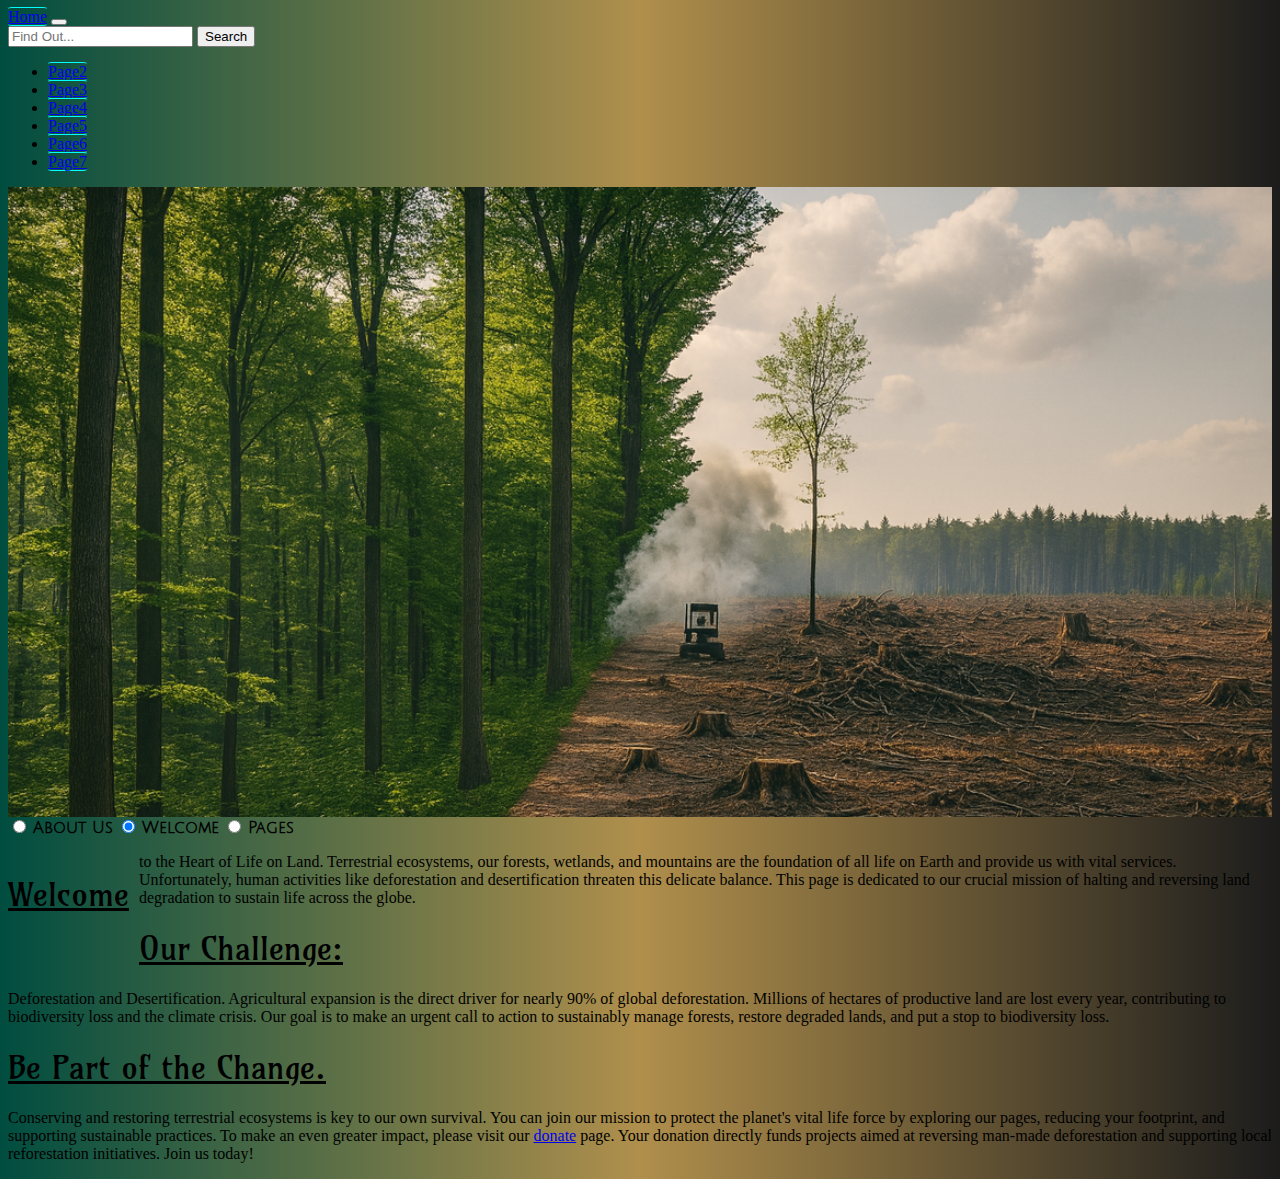
<file: index.html>
<!DOCTYPE html>
	<html lang="en">
		<head>
			
			<!-- Meta Data -->
			<meta charset="UTF-8">
			<meta name="author" content="Alpsan Karademir">
			<meta name="viewport" content="width=device-width, initial-scale=1.0">
			<meta name="description" content="Learn about SDG 15: Life on Land, the importance of forest ecosystems, biodiversity protection, and sustainable land management to ensure a healthier planet.">
			<meta name="keywords" content="SDG 15, Life on Land, forest ecosystems, biodiversity, deforestation, habitat protection, sustainable development, restore land, conservation goals">
			
			<!-- Javascript -->
			<script rel="text/javascript" defer src="./javascript/script.js?v=1"></script>
			
			<!-- Title -->
			<title>Life on Land – SDG 15: Conserving Forest Ecosystems</title>
			
			<!-- Bootstrap CSS -->
			<link href="https://cdn.jsdelivr.net/npm/bootstrap@5.3.8/dist/css/bootstrap.min.css" rel="stylesheet" integrity="sha384-sRIl4kxILFvY47J16cr9ZwB07vP4J8+LH7qKQnuqkuIAvNWLzeN8tE5YBujZqJLB" crossorigin="anonymous">
			
			<!-- GoogleFonts -->
			<link rel="preconnect" href="https://fonts.googleapis.com">
			<link rel="preconnect" href="https://fonts.gstatic.com" crossorigin>
			<link href="https://fonts.googleapis.com/css2?family=Amarante&family=Julius+Sans+One&family=Playfair+Display:ital,wght@0,400..900;1,400..900&display=swap" rel="stylesheet">
			
			<!-- Your own CSS -->
			<link rel="stylesheet" href="./css/style.css">
			
		</head>
		<body class="hmPage_Body">
			<!-- navbar -->
			<nav class="navbar navbar-expand-lg navbar-dark bg-dark z-3">
				<div class="container-fluid">
					<a class="navbar-brand" href="index.html">Home</a>
					<button class="navbar-toggler" type="button" data-bs-toggle="collapse" data-bs-target="#navbarNav" aria-controls="navbarNav" aria-expanded="false" aria-label="Toggle navigation">
						<span class="navbar-toggler-icon"></span>
					</button>
					<div class="collapse navbar-collapse" id="navbarNav">			
						<form class="d-flex mx-auto my-2 my-lg-0" role="group">
							<input class="form-control me-2" type="text" placeholder="Find Out...">
							<button class="btn btn-outline-info" type="submit">Search</button> 
						</form>	
						<ul class="navbar-nav ms-auto">
							<li class="nav-item">
								<a class="nav-link" href="page2.html">Page2</a>
							</li>
							<li class="nav-item">
								<a class="nav-link" href="page3.html">Page3</a>
							</li>
							<li class="nav-item">
								<a class="nav-link" href="page4.html">Page4</a>
							</li>
							<li class="nav-item">
								<a class="nav-link" href="page5.html">Page5</a>
							</li>
							<li class="nav-item">
								<a class="nav-link" href="page6.html">Page6</a>
							</li>
							<li class="nav-item">
								<a class="nav-link" href="page7.html">Page7</a>
							</li>
						</ul>
					</div>
				</div>
			</nav>
			<!-- Intro Banner Image -->
			<div class="container-fluid">
				<div class="row homeImageRow">
					<div class="col">
					
					</div>
					<div class="col">
						
					</div>
					<div class="col">
					
					</div>
				</div>
				<!-- buttons to navigate within the same page -->
				<div class="row hmPage_row2 buttonBackground">
					<div class="col">
					
					</div>
					<div class="col py-2">
						<div class="btn-group d-flex justify-content-center" role="group" aria-label="Basic radio toggle button group">
							<input type="radio" class="btn-check" name="btnradio" id="btnradio1" autocomplete="off" onclick="aboutUs()">
							<label class="btn btn-success julius-sans-one-regular" for="btnradio1">About Us</label>

							<input type="radio" class="btn-check" name="btnradio" id="btnradio2" autocomplete="off" checked onclick="homeBut()">
							<label class="btn btn-success julius-sans-one-regular" for="btnradio2">Welcome</label>

							<input type="radio" class="btn-check" name="btnradio" id="btnradio3" autocomplete="off" onclick="pagesBut()">
							<label class="btn btn-success julius-sans-one-regular" for="btnradio3">Pages</label>
						</div>
					</div>					
					<div class="col">
					
					</div>

				</div>
				<div class="container">
					<!-- Welcome Content -->
					<div class="row welcome" id="welcomeId">
						<div class="row">
							<h1 class="amarante-regular text-black homeh1">Welcome</h1>
							<p class="fs-3 text-white p-3 rounded-3">to the Heart of Life on Land. Terrestrial ecosystems, our forests, wetlands, and mountains are the foundation of all life on Earth and provide us with vital services. Unfortunately, human activities like deforestation and desertification threaten this delicate balance. This page is dedicated to our crucial mission of halting and reversing land degradation to sustain life across the globe.
							</p>
						</div>
						<div class="row">	
							<h1 class="amarante-regular text-black">Our Challenge:</h1>
							<p class="fs-3 text-white p-3 rounded-3">Deforestation and Desertification. Agricultural expansion is the direct driver for nearly 90% of global deforestation. Millions of hectares of productive land are lost every year, contributing to biodiversity loss and the climate crisis. Our goal is to make an urgent call to action to sustainably manage forests, restore degraded lands, and put a stop to biodiversity loss.
							</p>
						</div>
						<div class="row">
							<h1 class="amarante-regular text-black">Be Part of the Change.</h1>
							<p class="fs-3 text-white p-3 rounded-3">Conserving and restoring terrestrial ecosystems is key to our own survival. You can join our mission to protect the planet's vital life force by exploring our pages, reducing your footprint, and supporting sustainable practices. To make an even greater impact, please visit our <a class="navbar-brand fw-bold" href="page7.html" target="_blank">donate</a> page. Your donation directly funds projects aimed at reversing man-made deforestation and supporting local reforestation initiatives. Join us today!
							</p>
						</div>
					</div>
					<!-- Content about us -->
					<div class="row about_us" id="aboutUsId">
						<div class="row">
							<h1 class="amarante-regular text-black">Who We Are:</h1>
							<p class="fs-3 text-white p-3 rounded-3">Dedicated to Life on Land. We are a passionate team committed to addressing the global crisis of land degradation. Our core mission is to actively protect, restore, and promote the sustainable use of terrestrial ecosystems, in line with SDG 15. We firmly believe that reversing human-induced deforestation and desertification is essential to sustaining all life on Earth.
							</p>
						</div>
						<div class="row">
							<h1 class="amarante-regular text-black">Why We Act:</h1>
							<p class="fs-3 text-white p-3 rounded-3">The Urgency of Restoration. Our journey began with the alarming reality of rapid biodiversity loss and the continuous degradation of productive land. Recognizing that healthy ecosystems are the planet’s life-support system, and that our economy depends on nature, we were driven to action. Our work is inspired by the urgent need to halt this decline and secure a resilient future for forests and wildlife.
							</p>
						</div>
						<div class="row">
							<h1 class="amarante-regular text-black">How We Work:</h1>
							<p class="fs-3 text-white p-3 rounded-3">Action and Education. Our strategy is dual-focused: tangible action and widespread awareness. We champion sustainable land management practices, support vital local reforestation efforts, and advocate for effective global policies that combat desertification. We prioritize science-backed solutions to restore degraded soil and ensure the long-term health of natural habitats.
							</p>
						</div>
						<div class="row">	
							<h1 class="amarante-regular text-black">Our Values:</h1>
							<p class="fs-3 text-white p-3 rounded-3">Transparency and Collaboration. We are built on core values of transparency, accountability, and long-term commitment. We collaborate closely with conservation experts, local communities, and global partners to maximize the effectiveness and inclusivity of our projects. We are committed to fostering a harmonious and resilient relationship between humanity and nature for generations to come.
							</p>
						</div>
					</div>
					<!-- Pages content -->
					<div class="row pages" id="pagesId">
						<div class="row">
							<div class="row p-3">
								<div class="col-md-4 text-center mb-4 mb-md-0">
									<img src="./Images/pg2-huch.png" class="img-fluid rounded-5" alt="Small actions individuals can take to protect forests, wildlife, and land sustainability">
								</div>
								<div class="col-md-8">
									<h1 class="fs-1 p-3 rounded-3 text-black">
										How You Can Help
									</h1>
									<p class="fs-3 text-white p-3 rounded-3">
										Small actions done together can protect forests, restore lands, and safeguard wildlife.
										Everyone has a role in creating a healthier planet <strong><a class="navbar-brand text-black fw-bold text-decoration-underline" href="page2.html" target="_blank">Learn more...</a></strong>
									</p>
								</div>
							</div>
							<div class="row p-3">
								<div class="col-md-4 text-center mb-4 mb-md-0">
									<img src="./Images/pg3-pic.png" class="img-fluid rounded-5" alt="Illustration representing biodiversity, wildlife protection, and natural habitat conservation">
								</div>
								<div class="col-md-8">
									<h1 class="fs-1 p-3 rounded-3 text-black">
										Protect Biodiversity and Natural Habitats
									</h1>
									<p class="fs-3 text-white p-3 rounded-3">
										Healthy ecosystems support countless species and keep our planet in balance. 
										Protecting biodiversity means safeguarding forests, restoring natural habitats, 
										and ensuring that wildlife can thrive for future generations. 
										<strong><a class="navbar-brand text-black fw-bold text-decoration-underline" href="page3.html" target="_blank">Learn more...</a></strong>
									</p>
								</div>
							</div>
							<div class="row p-3">
								<div class="col-md-4 text-center mb-4 mb-md-0">
									<img src="./Images/pg4-pic.png" class="img-fluid rounded-5" alt="Seeds, plants, and DNA representing genetic resources and fair benefit sharing">
								</div>
								<div class="col-md-8">
									<h1 class="fs-1 p-3 rounded-3 text-black">
										Promote Access to Genetic Resources and Fair Sharing of the Benefits
									</h1>
									<p class="fs-3 text-white p-3 rounded-3">
										Genetic resources such as seeds, plants, and traditional knowledge are essential 
										for food security, medicine, and sustainable development. Ensuring fair and 
										equitable sharing of the benefits helps protect indigenous rights, supports 
										communities, and preserves the diversity that our future depends on. 
										<strong><a class="navbar-brand text-black fw-bold text-decoration-underline" href="page4.html" target="_blank">Learn more...</a></strong>
									</p>
								</div>
							</div>
							<div class="row p-3">
								<div class="col-md-4 text-center mb-4 mb-md-0">
									<img src="./Images/test-yourself.png" class="img-fluid rounded-5" alt="Test Yourself quiz section">
								</div>
								<div class="col-md-8">
									<h1 class="fs-1 p-3 rounded-3 text-black">
										Test Your Understanding of SDG 15
									</h1>
									<p class="fs-3 text-white p-3 rounded-3">
										Explore questions about forests, wildlife, biodiversity, and sustainable land use. 
										See how much you’ve learned and deepen your understanding of SDG 15.
										<strong><a class="navbar-brand text-black fw-bold text-decoration-underline" href="page6.html" target="_blank">Click for the test.</a></strong>
									</p>
								</div>
							</div>
							<div class="row p-3">
								<div class="col-md-4 text-center mb-4 mb-md-0">
									<img src="./Images/donation400x.png" class="img-fluid rounded-5" alt="Donation Image">
								</div>
								<div class="col-md-8">
									<h1 class="fs-1 p-3 rounded-3 text-black">
										Support Forest Restoration and Wildlife Protection
									</h1>
									<p class="fs-3 text-white p-3 rounded-3">
										Your donation helps restore degraded forests, protect endangered species, 
										and support communities that rely on healthy ecosystems. Every contribution, 
										no matter the size, makes a real impact on the future of our planet.  
										<strong><a class="navbar-brand text-black fw-bold text-decoration-underline" href="page7.html" target="_blank">Make a difference.</a></strong>
									</p>
								</div>
							</div>
						</div>
					</div>
				</div>
			</div>	
				<script>
				document.getElementById("aboutUsId").style.display = "none";
				document.getElementById("pagesId").style.display = "none";
					function aboutUs(){
						document.getElementById("welcomeId").style.display = "none";
						document.getElementById("pagesId").style.display = "none";
						document.getElementById("aboutUsId").style.display = "flex";
					}
					function homeBut(){
						document.getElementById("welcomeId").style.display = "flex";
						document.getElementById("pagesId").style.display = "none";
						document.getElementById("aboutUsId").style.display = "none";
					}
					function pagesBut(){
						document.getElementById("welcomeId").style.display = "none";
						document.getElementById("pagesId").style.display = "flex";
						document.getElementById("aboutUsId").style.display = "none";
					}
				</script>
				<script src="https://cdn.jsdelivr.net/npm/bootstrap@5.3.8/dist/js/bootstrap.bundle.min.js" integrity="sha384-FKyoEForCGlyvwx9Hj09JcYn3nv7wiPVlz7YYwJrWVcXK/BmnVDxM+D2scQbITxI" crossorigin="anonymous"></script>
		</body>
	</html>
</file>
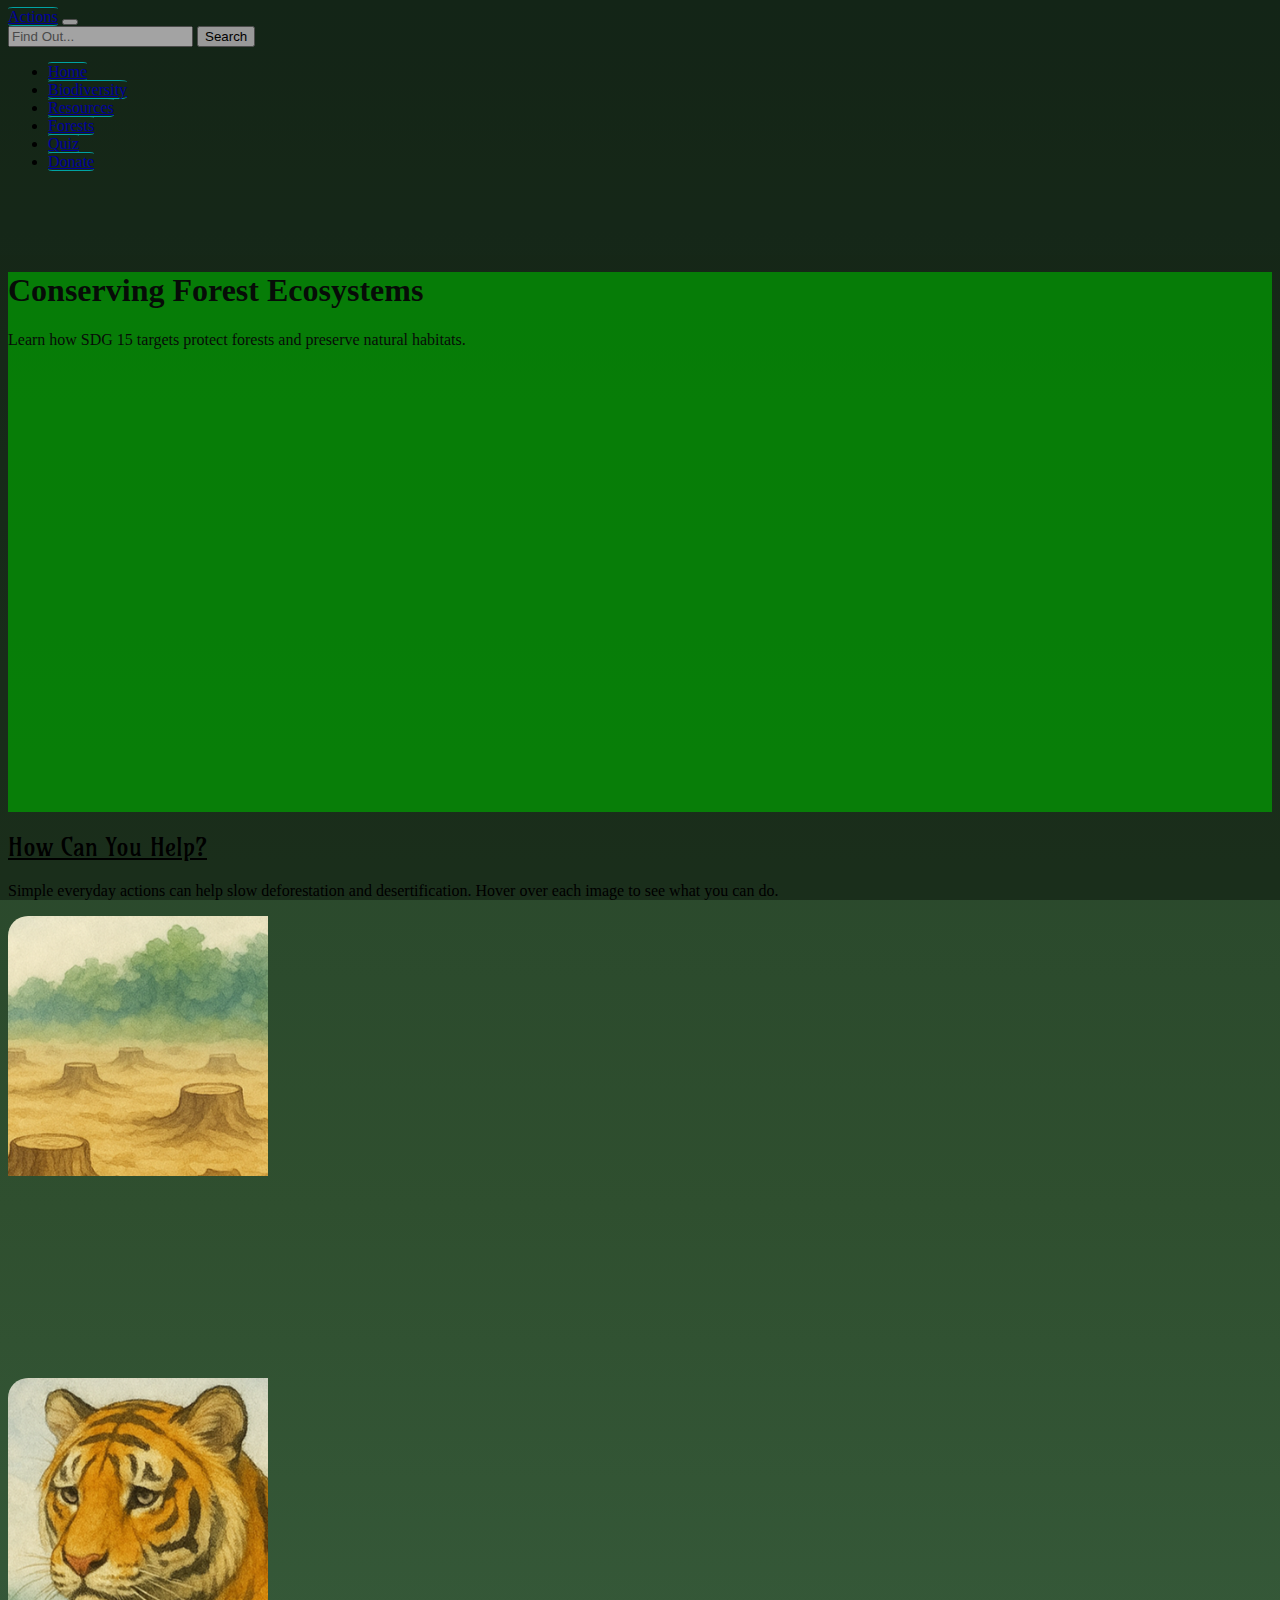
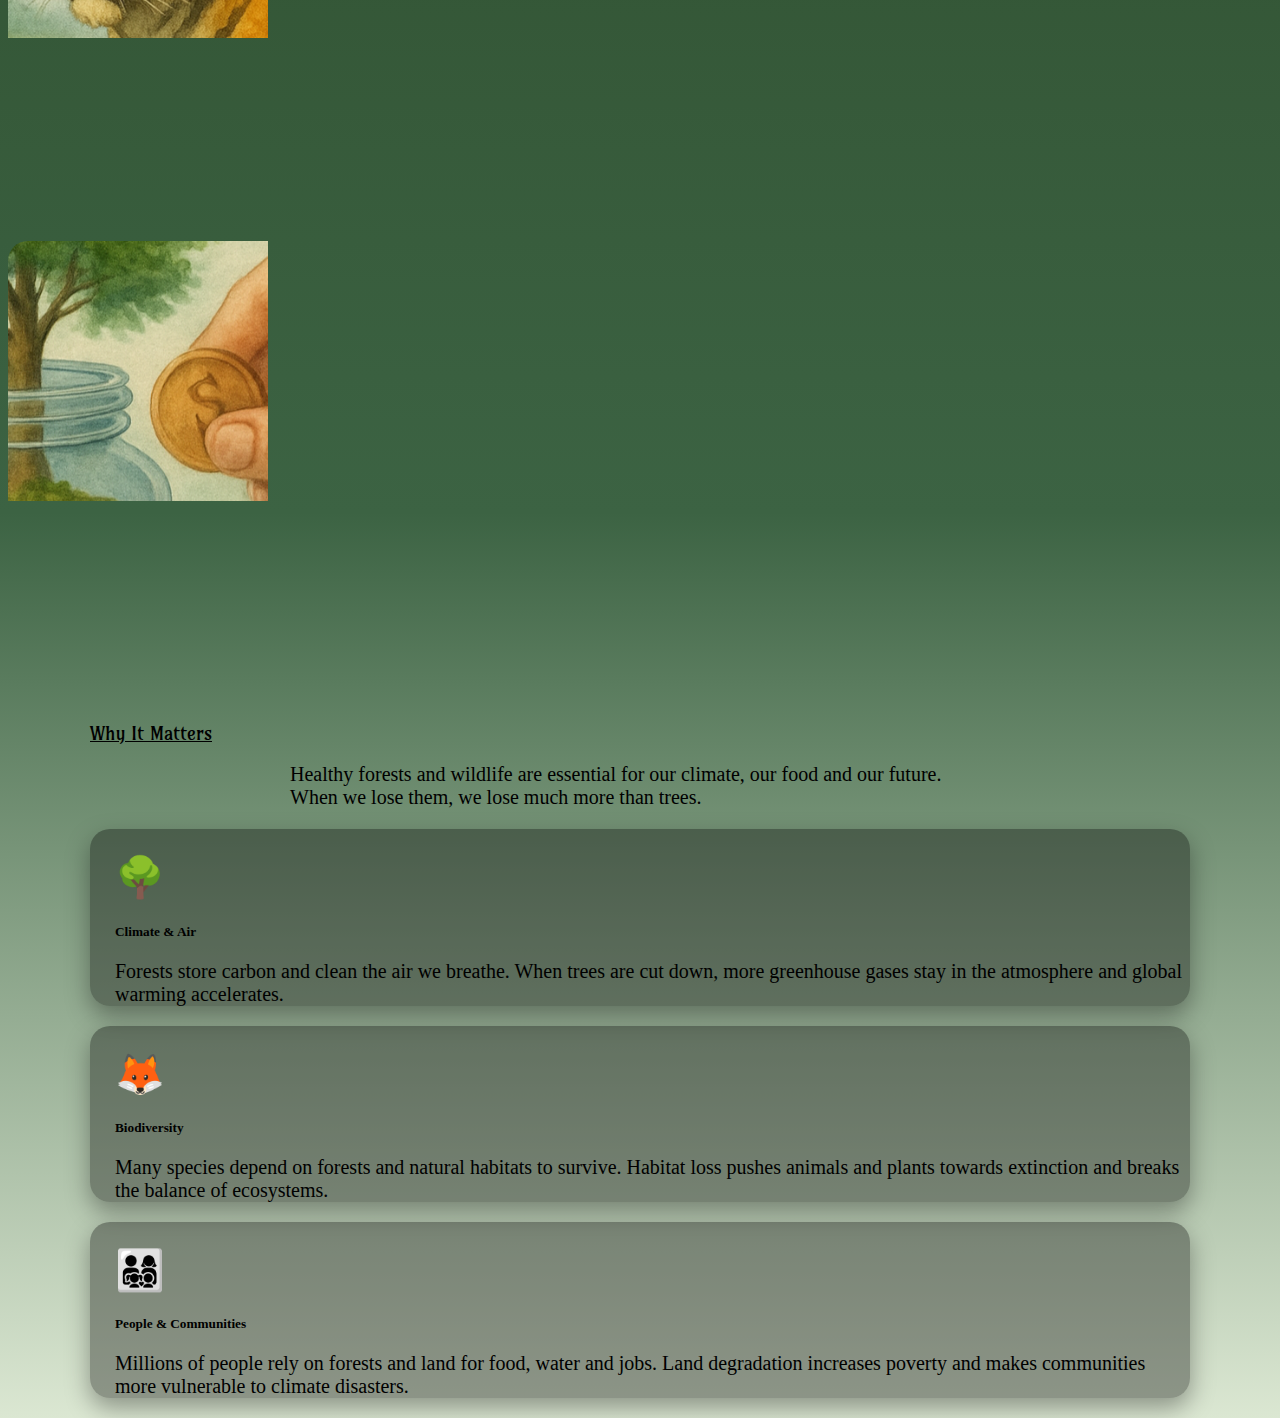
<file: page2.html>
<!DOCTYPE html>
	<html lang="en">
		<head>
			
			<!-- Meta Data -->
			<meta charset="UTF-8">
			<meta name="author" content="Alpsan Karademir">
			<meta name="viewport" content="width=device-width, initial-scale=1.0">
			<meta name="description" content="Discover simple actions anyone can take to help stop deforestation, restore natural habitats, protect wildlife, and support SDG 15: Life on Land.">
			<meta name="keywords" content="SDG 15 help, how to help nature, stop deforestation, protect wildlife, restore ecosystems, simple environmental actions, forest conservation, sustainable habits">
			
			<!-- Javascript -->
			<script rel="text/javascript" defer src="./javascript/script.js?v=2"></script>
			
			<!-- Title -->
			<title>How You Can Help – Simple Actions for Forests & Wildlife | SDG 15</title>
			
			<!-- Bootstrap CSS -->
			<link href="https://cdn.jsdelivr.net/npm/bootstrap@5.3.8/dist/css/bootstrap.min.css" rel="stylesheet" integrity="sha384-sRIl4kxILFvY47J16cr9ZwB07vP4J8+LH7qKQnuqkuIAvNWLzeN8tE5YBujZqJLB" crossorigin="anonymous">
			
			<!-- GoogleFonts -->
			<link rel="preconnect" href="https://fonts.googleapis.com">
			<link rel="preconnect" href="https://fonts.gstatic.com" crossorigin>
			<link href="https://fonts.googleapis.com/css2?family=Amarante&family=Julius+Sans+One&family=Playfair+Display:ital,wght@0,400..900;1,400..900&display=swap" rel="stylesheet">
			
			<!-- Your own CSS -->
			<link rel="stylesheet" href="./css/style.css?v=2">
			
		</head>
		
		<body class="de_body">
			<!-- navbar -->
			<nav class="navbar navbar-expand-lg navbar-dark bg-dark navPg2 z-3">
						<div class="container-fluid">
							<a class="navbar-brand" href="page2.html">Actions</a>
							<button class="navbar-toggler" type="button" data-bs-toggle="collapse" data-bs-target="#navbarNav" aria-controls="navbarNav" aria-expanded="false" aria-label="Toggle navigation">
								<span class="navbar-toggler-icon"></span>
							</button>
							<div class="collapse navbar-collapse" id="navbarNav">			
								<form class="d-flex mx-auto my-2 my-lg-0" role="group">
									<input class="form-control me-2" type="text" placeholder="Find Out...">
									<button class="btn btn-outline-info" type="submit">Search</button> 
								</form>	
								<ul class="navbar-nav ms-auto">
									<li class="nav-item">
										<a class="nav-link" href="index.html">Home</a>
									</li>
									<li class="nav-item">
										<a class="nav-link" href="page3.html">Biodiversity</a>
									</li>
									<li class="nav-item">
										<a class="nav-link" href="page4.html">Resources</a>
									</li>
									<li class="nav-item">
										<a class="nav-link" href="page5.html">Forests</a>
									</li>
									<li class="nav-item">
										<a class="nav-link" href="page6.html">Quiz</a>
									</li>
									<li class="nav-item">
										<a class="nav-link" href="page7.html">Donate</a>
									</li>
								</ul>
							</div>
						</div>
			</nav>
			<div class="container-fluid">
				<div class="container p-1 bannerPg2">
							<section class="hero-banner position-relative text-white" id="forestPage">
								
							  <div class="overlay"></div>

							  <div class="container h-100 d-flex flex-column justify-content-center">
								<h1 class="display-4 fw-bold">Conserving Forest Ecosystems</h1>
								<p class="lead">Learn how SDG 15 targets protect forests and preserve natural habitats.</p>
							  </div>
							</section>
				</div>
				<!-- Heading -->
				<div class="de_row2">
					<div class="container my-3">
						<div class="row text-center mb-4">
							<h2 class="amarante-regular text-white">How Can You Help?</h2>
							<p class="lead text-white">
							Simple everyday actions can help slow deforestation and desertification. 
							Hover over each image to see what you can do.
							</p>
						</div>
						<!-- First card -->
						<div class="row g-5 justify-content-center">
							<div class="col-md-4">
								<div class="card help-card text-white">
									<img src="./Images/deForest.png" class="card-img" alt="Forest at home">
									<div class="card-img-overlay d-flex flex-column justify-content-end">
										<h5 class="card-title fw-bold">Stop Deforestation</h5>
										<p class="card-text">
											• Reduce paper consumption.<br>
											• Support sustainable wood products.<br>
											• Choose food from responsible agriculture.<br>
											• Plant a tree locally if possible.
										</p>
									</div>
								</div>
							</div>
						<!-- Second card -->
							<div class="col-md-4">
								<div class="card help-card text-white">
									<img src="./Images/tigre300x.png" class="card-img" alt="Sustainable products">
									<div class="card-img-overlay d-flex flex-column justify-content-end">
										<h5 class="card-title fw-bold">Protect Wildlife</h5>
										<p class="card-text">
											• Avoid products harming animal habitats.<br>
											• Support wildlife protection groups.<br>
											• Never buy exotic or illegal animal products.<br>
											• Spread awareness to protect endangered species.
										</p>
									</div>
							  </div>
							</div>
						<!-- Third card -->
							<div class="col-md-4">
							  <div class="card help-card text-white">
									<img src="./Images/donation.png" class="card-img" alt="Community action">
									<div class="card-img-overlay d-flex flex-column justify-content-end">
									<h5 class="card-title fw-bold">Make a Difference</h5>
										<p class="card-text">
											• Support reforestation programs.<br>
											• Donate to protect forests and wildlife.<br>
											• Help communities restoring degraded land.<br>
											• Visit our <a href="page7.html" class="text-white fw-bold">Donation Page</a>.
										</p>
									</div>
								</div>
							</div>
						</div>
						<!-- Second row heading -->
						<div class="row mt-5 justify-content-center text-white why-section">
								<div class="col-12 text-center mb-4">
									<h3 class="amarante-regular">Why It Matters</h3>
									<p class="why-intro">
									Healthy forests and wildlife are essential for our climate, our food and our future. 
									When we lose them, we lose much more than trees.
									</p>
							</div>
						<!-- Second row first card -->
							<div class="col-md-4">
								<div class="why-card h-100">
									<div class="why-icon">🌳</div>
										<h5 class="why-title">Climate & Air</h5>
										<p class="why-text">
											Forests store carbon and clean the air we breathe. 
											When trees are cut down, more greenhouse gases stay in the atmosphere and 
											global warming accelerates.
										</p>
								</div>
							</div>
						<!-- Second row second card -->
							 <div class="col-md-4">
									<div class="why-card h-100">
										<div class="why-icon">🦊</div>
										<h5 class="why-title">Biodiversity</h5>
										<p class="why-text">
											Many species depend on forests and natural habitats to survive. 
											Habitat loss pushes animals and plants towards extinction and 
											breaks the balance of ecosystems.
										</p>
									</div>
							</div>
						<!-- Second row third card -->
							<div class="col-md-4">
								<div class="why-card h-100">
									<div class="why-icon">👨‍👩‍👧‍👦</div>
									<h5 class="why-title">People & Communities</h5>
									<p class="why-text">
										Millions of people rely on forests and land for food, water and jobs. 
										Land degradation increases poverty and makes communities more vulnerable 
										to climate disasters.
									</p>
								</div>
							</div>
						</div>
					</div>
				</div>
				<div class="de_row3">
					
				</div>
			</div>
			<script>

			</script>
			<script src="https://cdn.jsdelivr.net/npm/bootstrap@5.3.8/dist/js/bootstrap.bundle.min.js" integrity="sha384-FKyoEForCGlyvwx9Hj09JcYn3nv7wiPVlz7YYwJrWVcXK/BmnVDxM+D2scQbITxI" crossorigin="anonymous"></script>
		</body>
	</html>
</file>
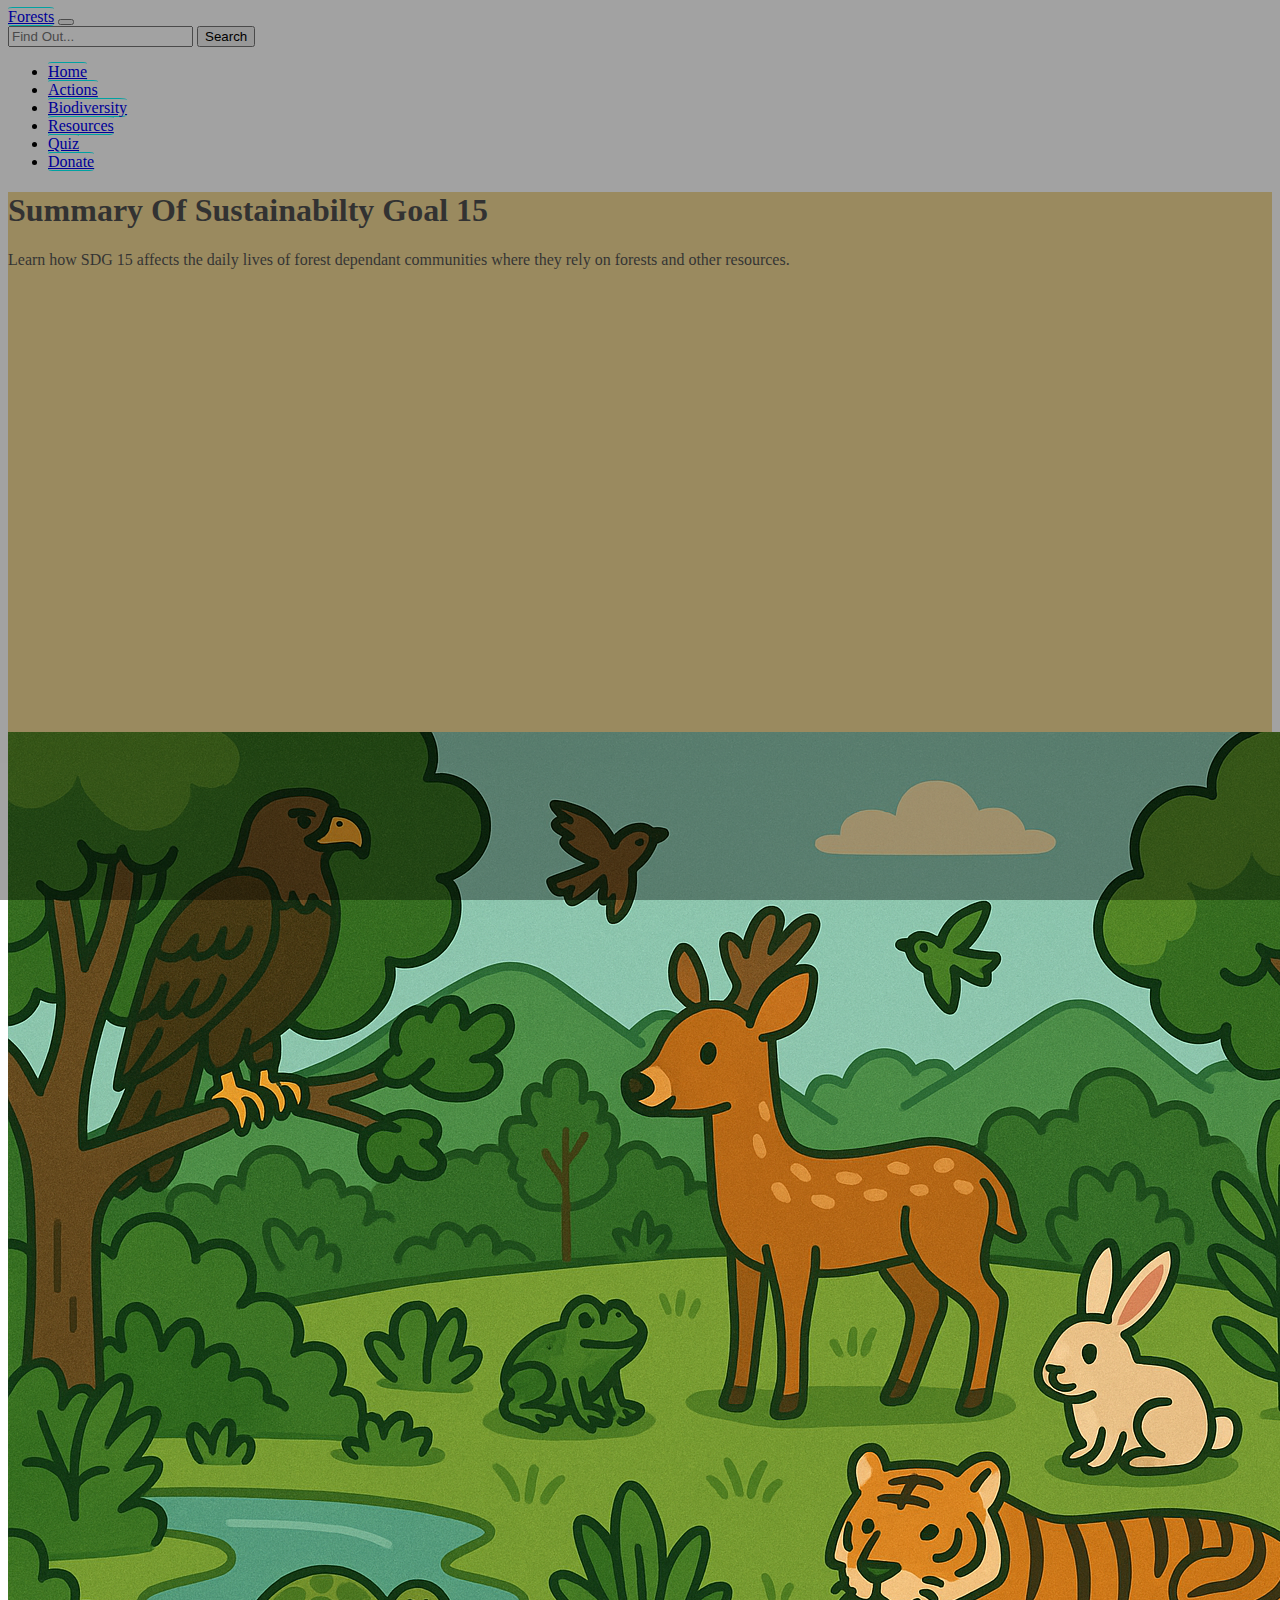
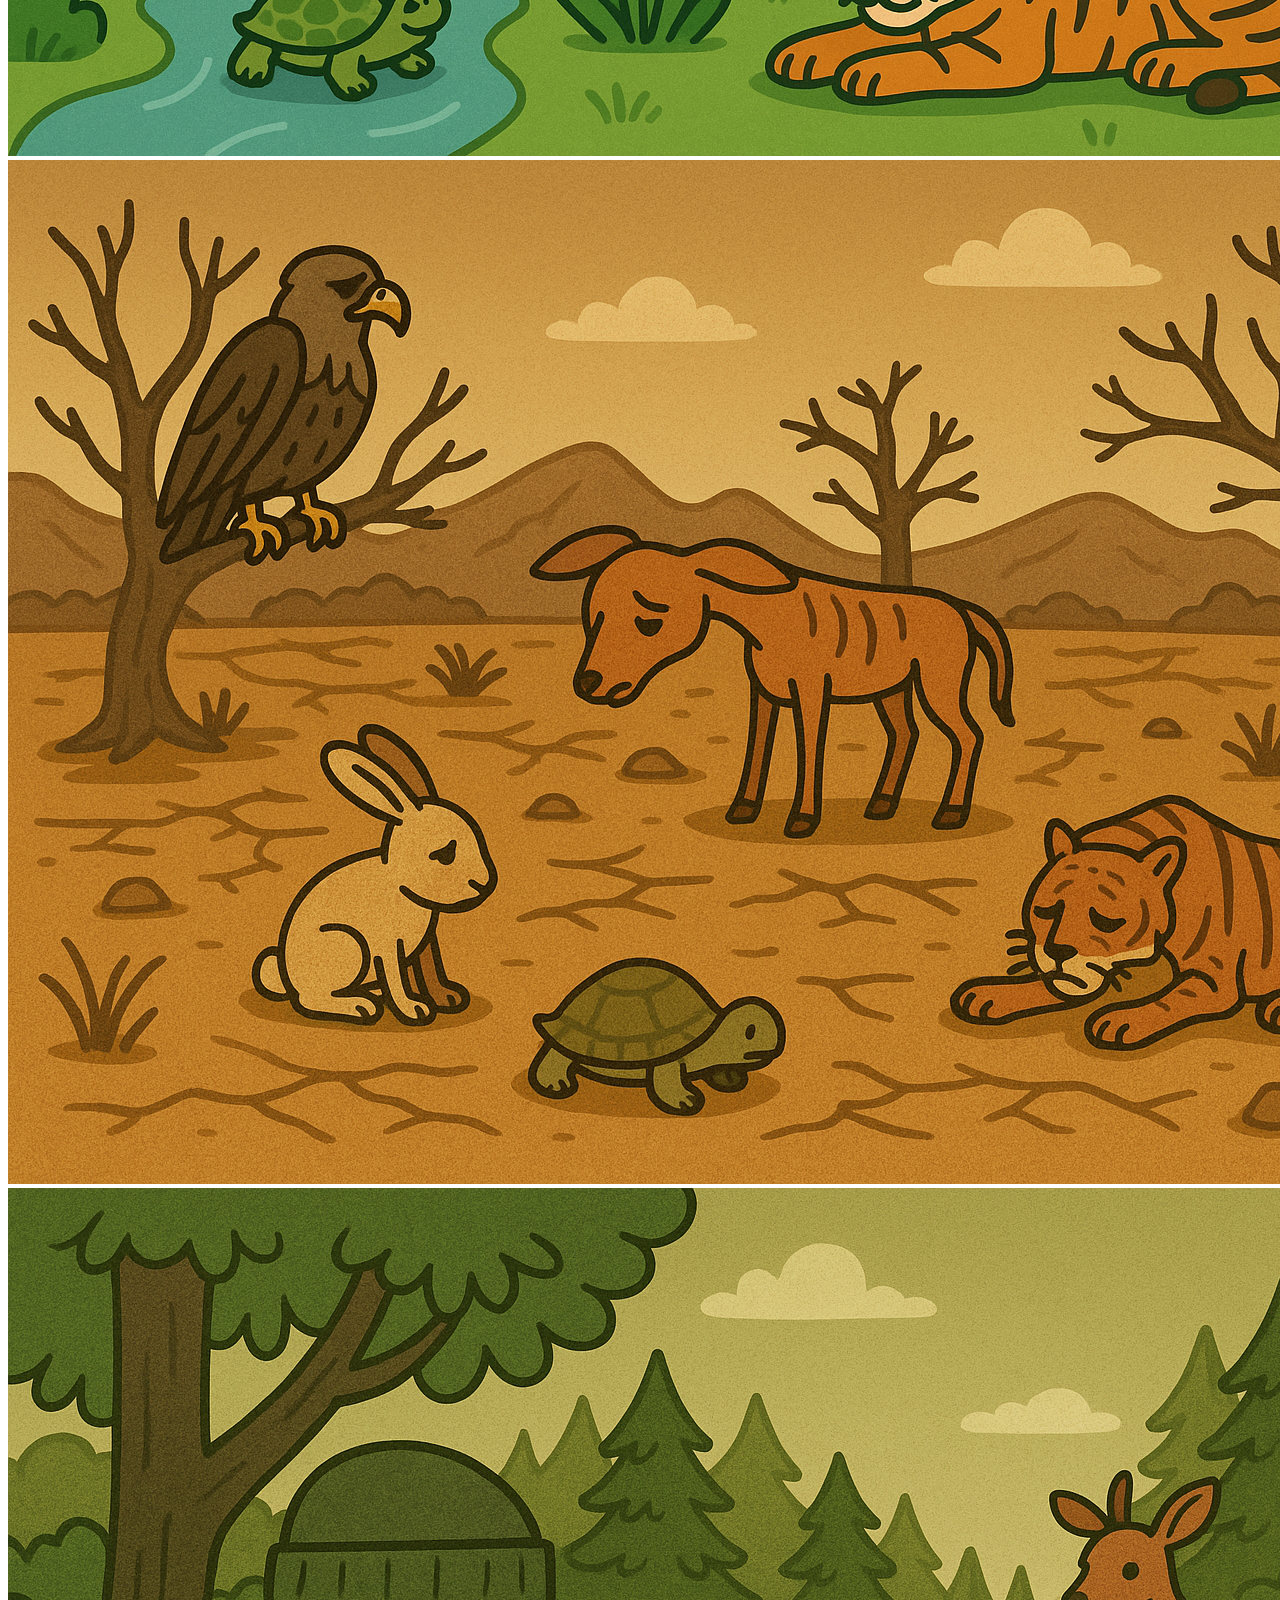
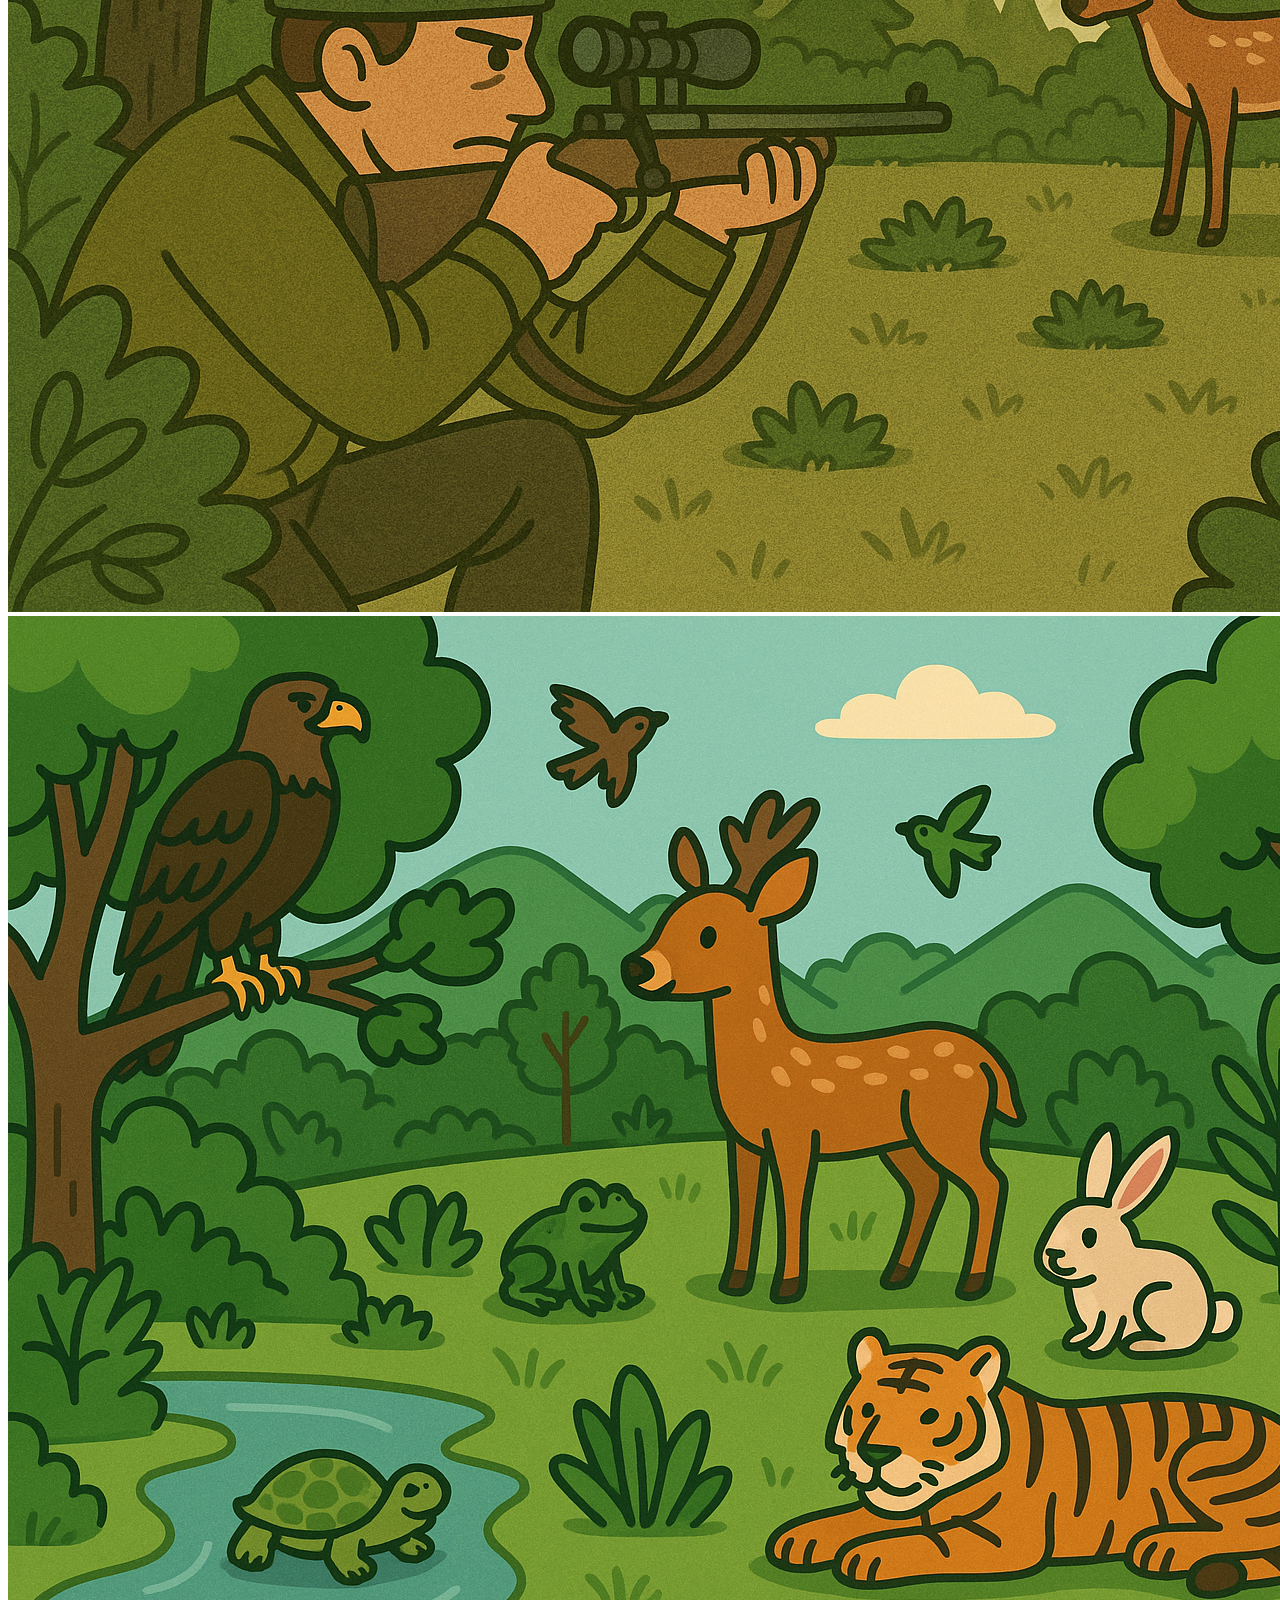
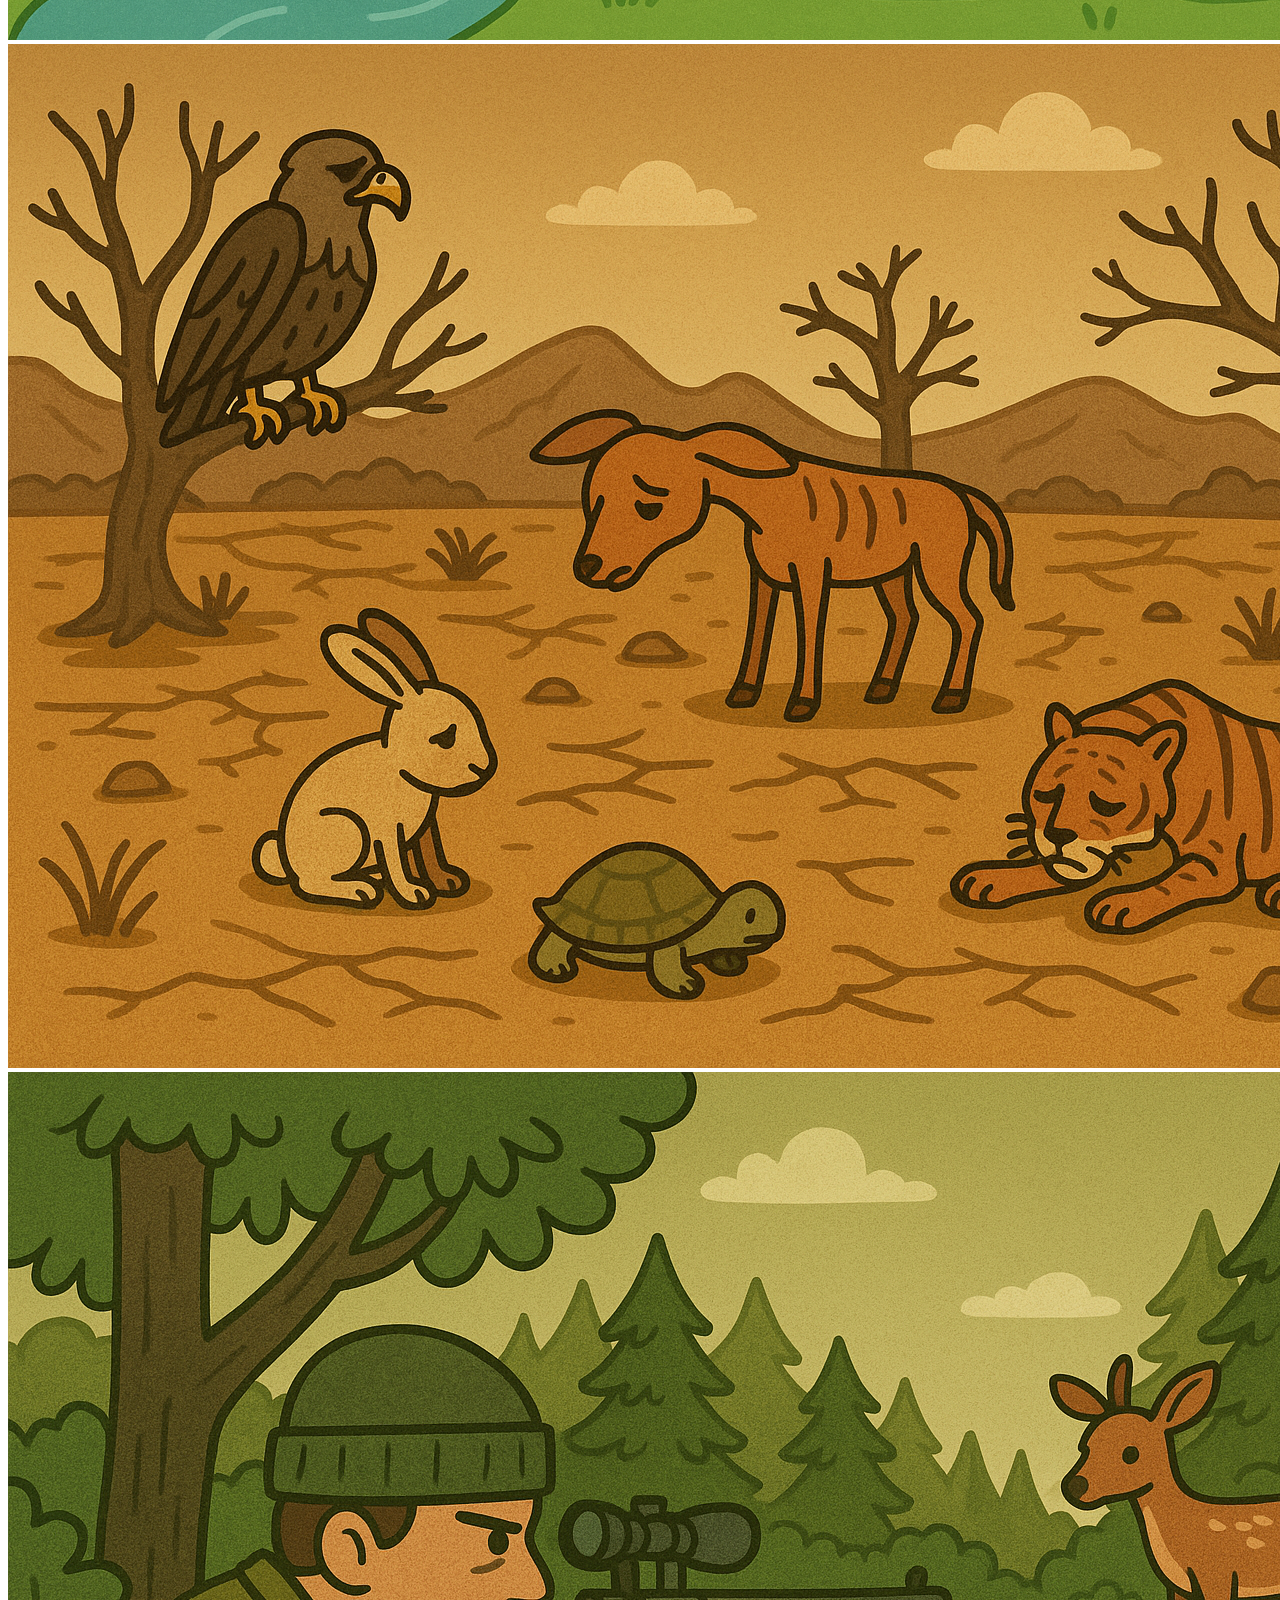
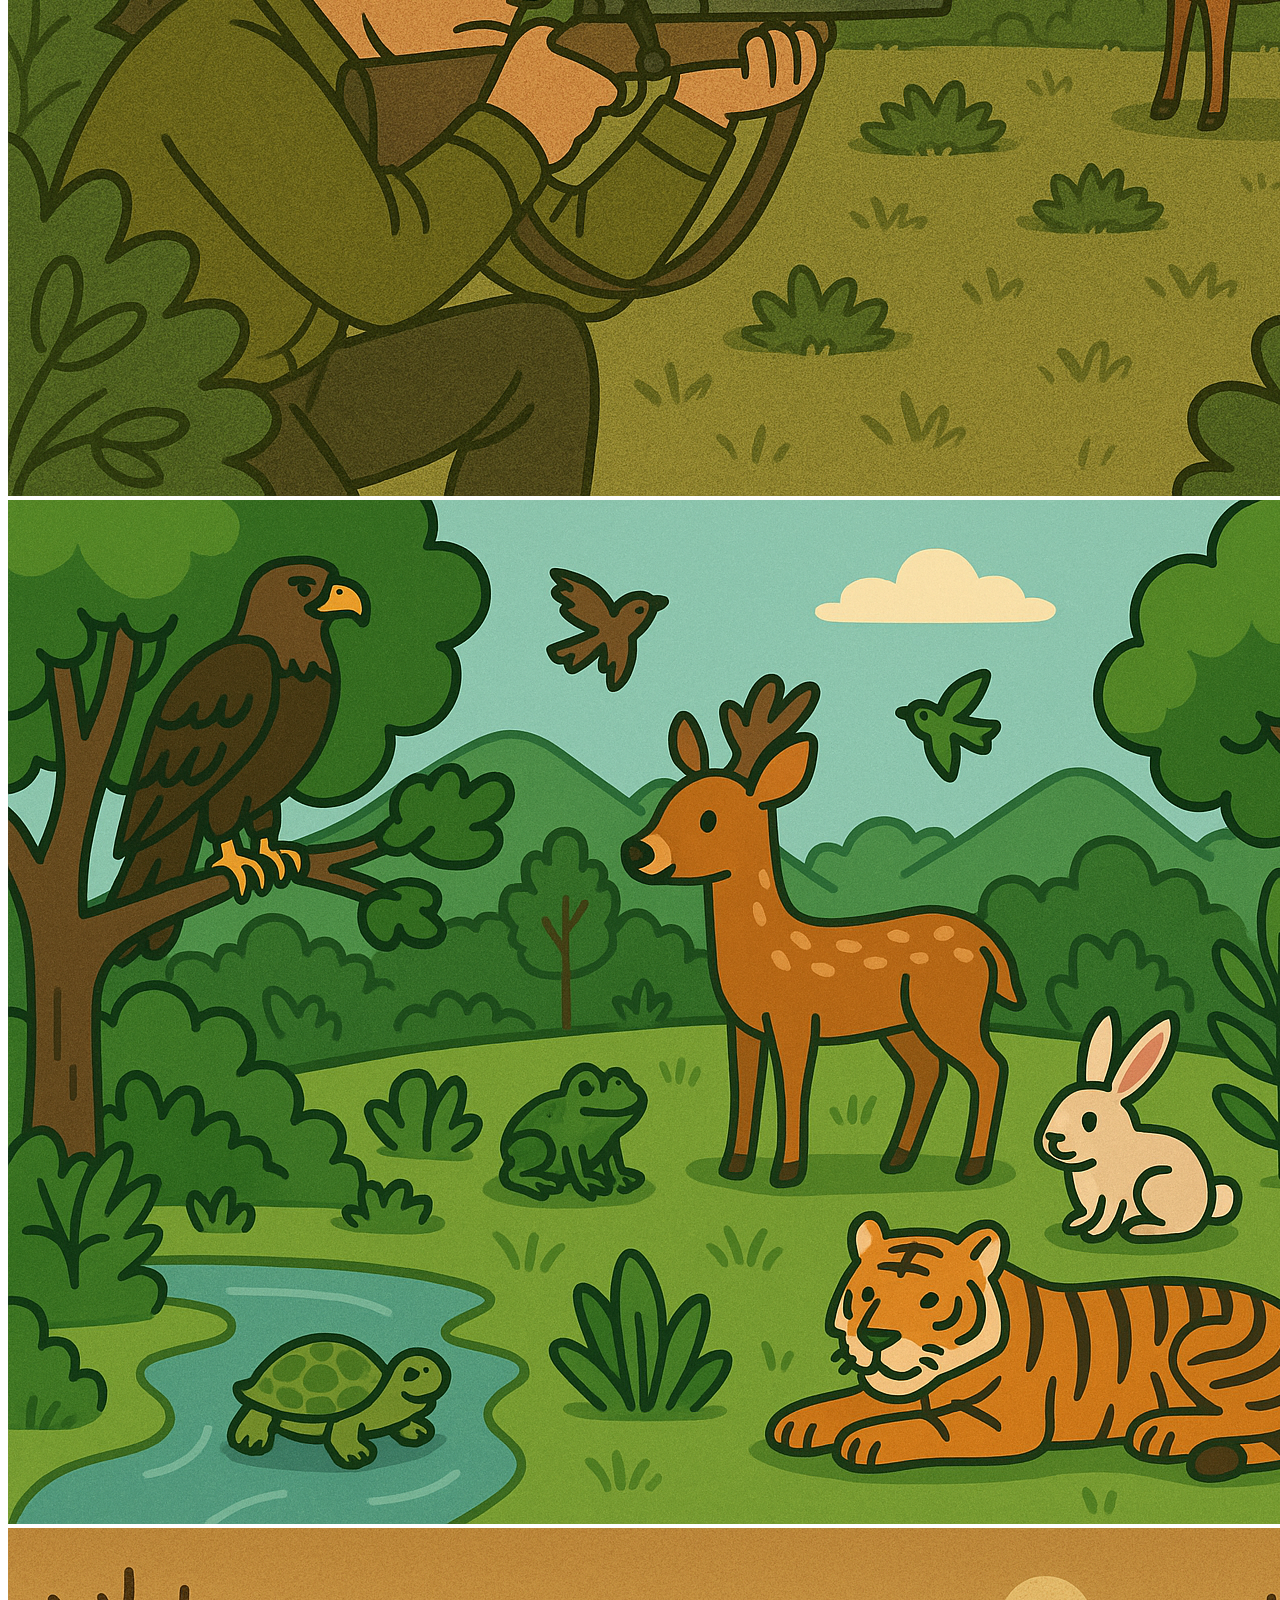
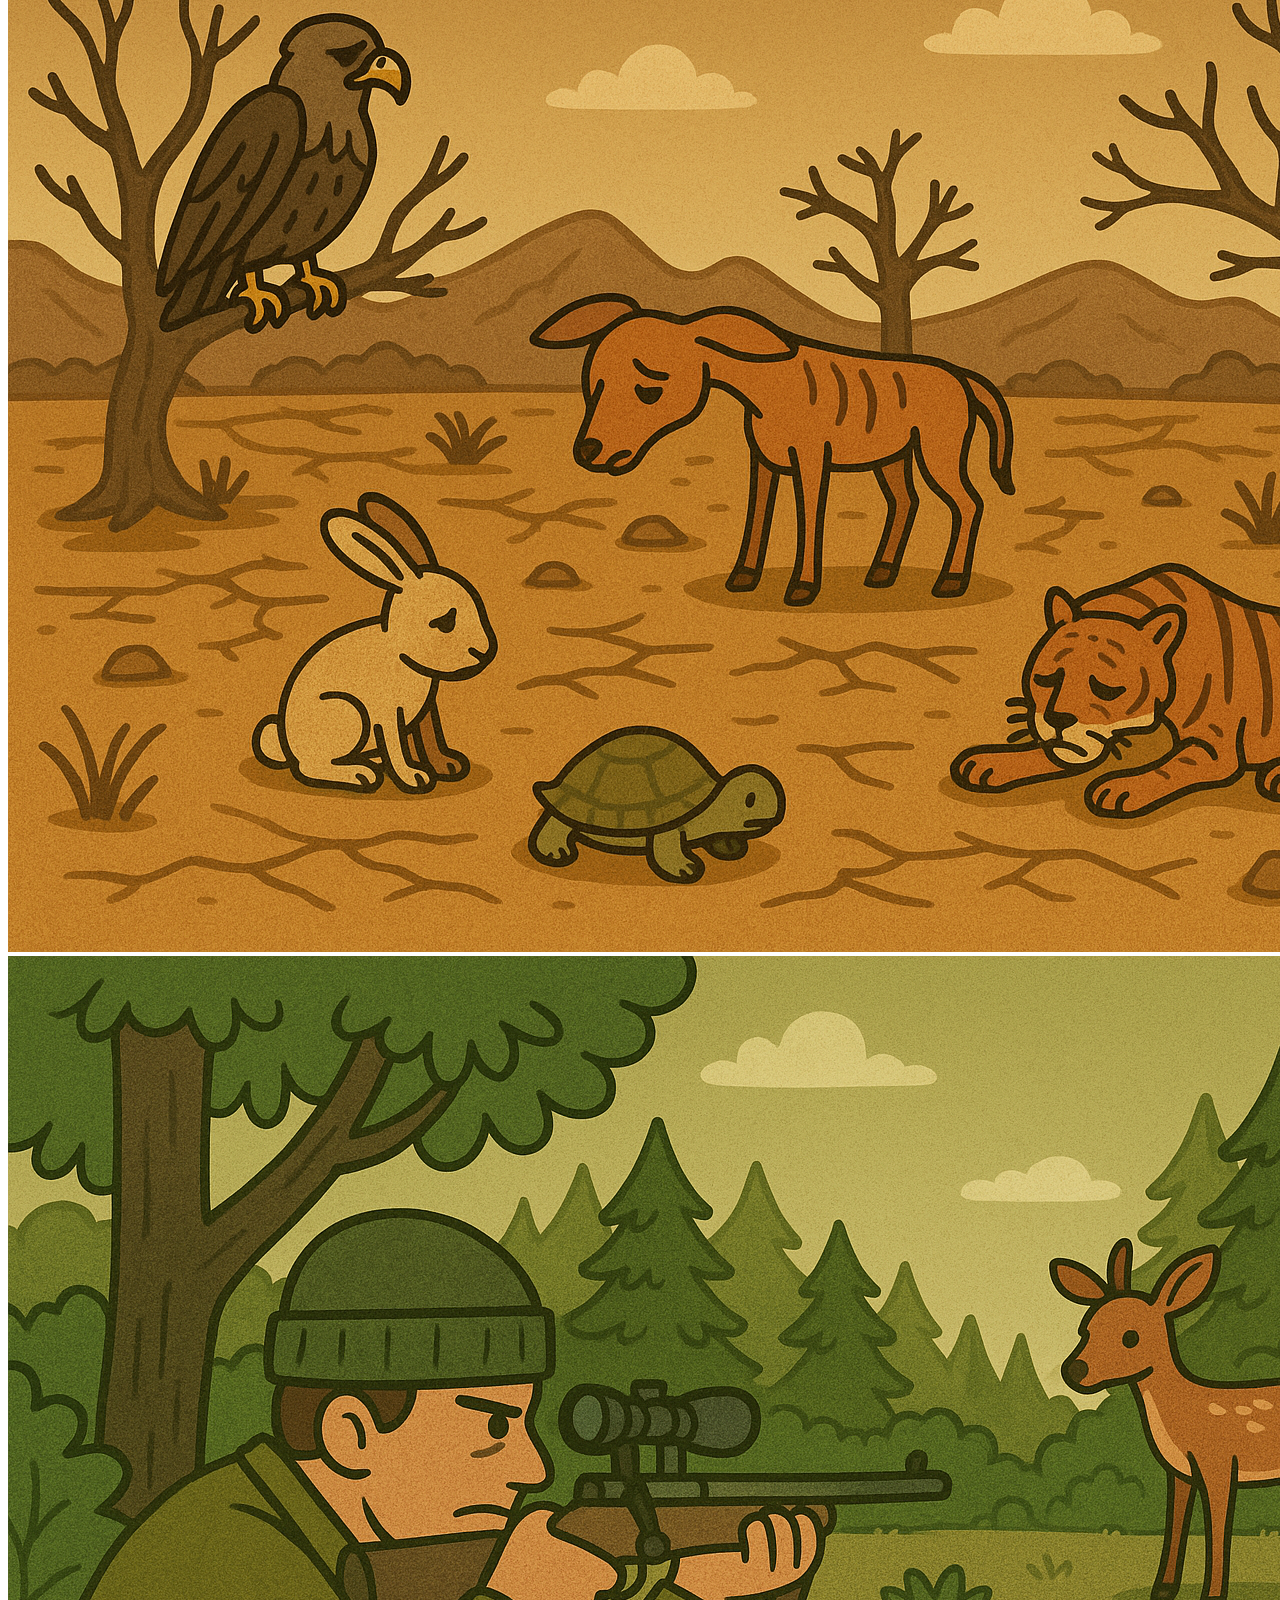
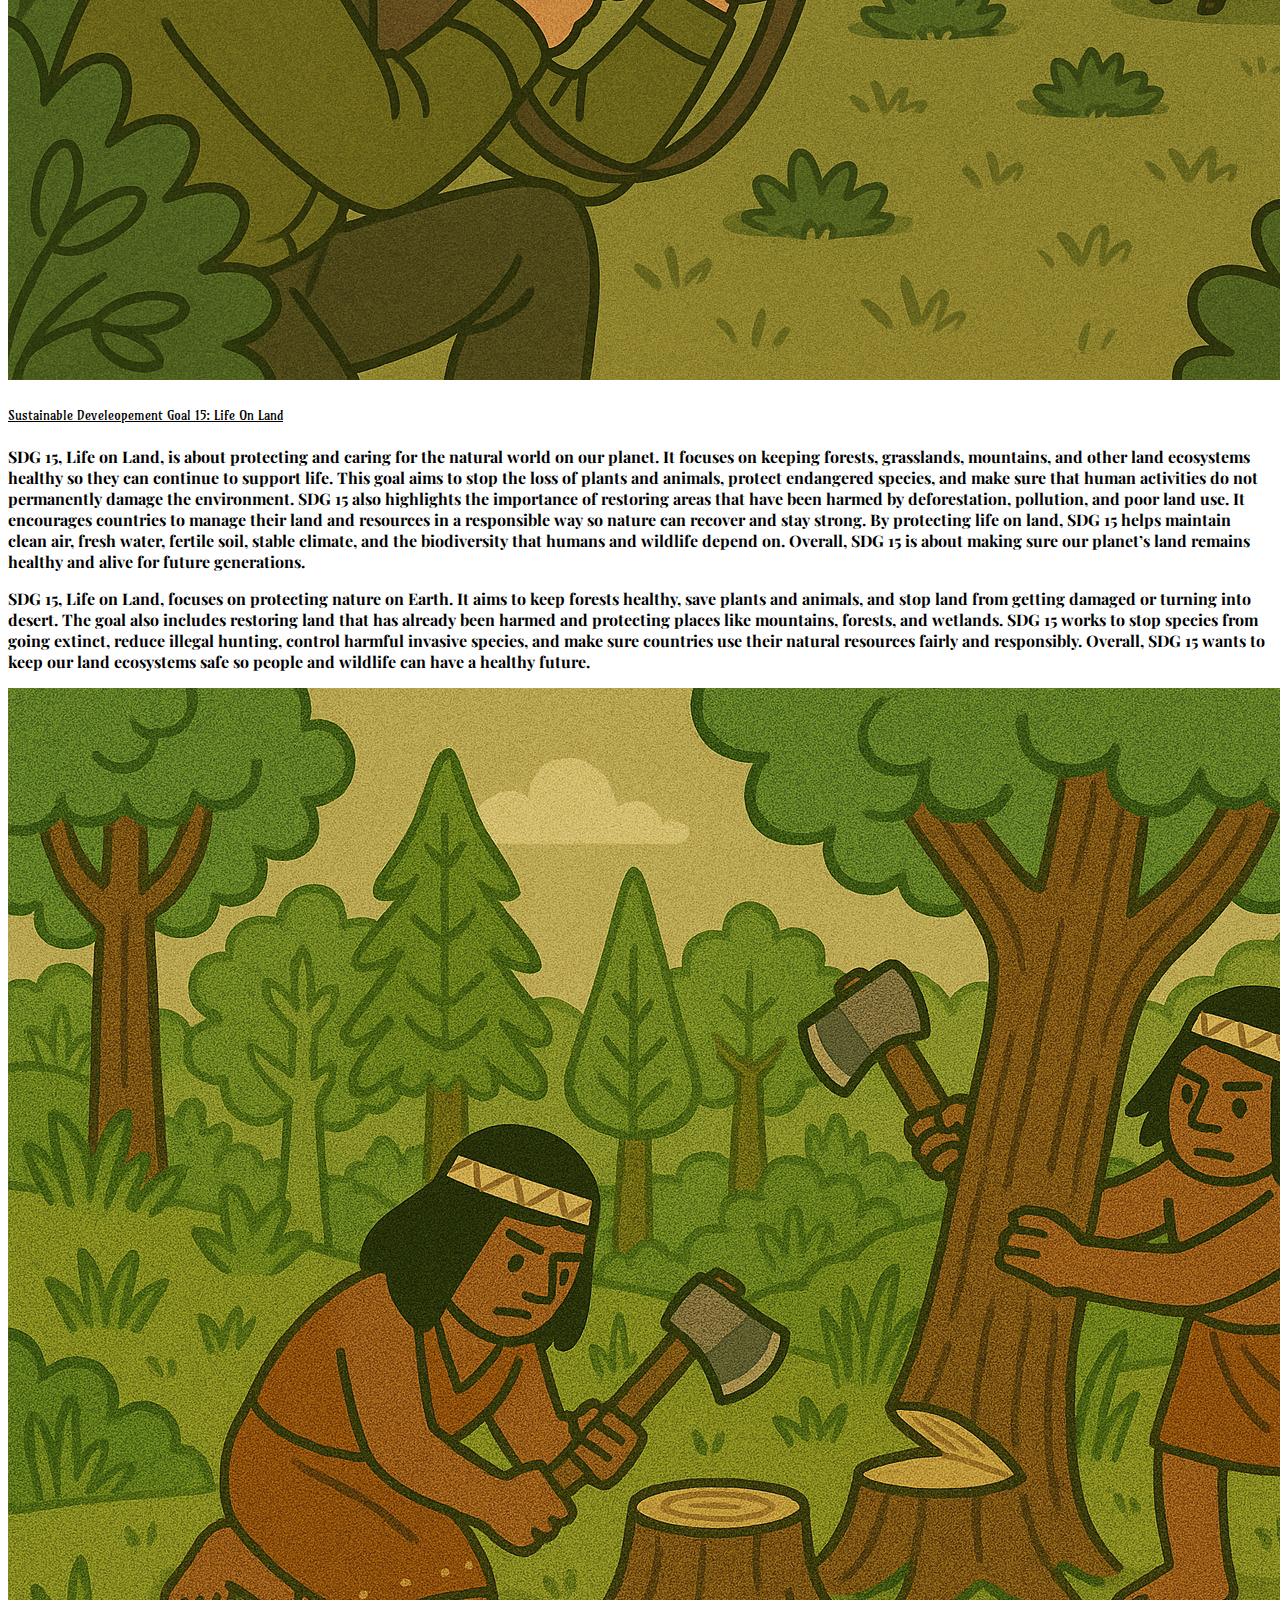
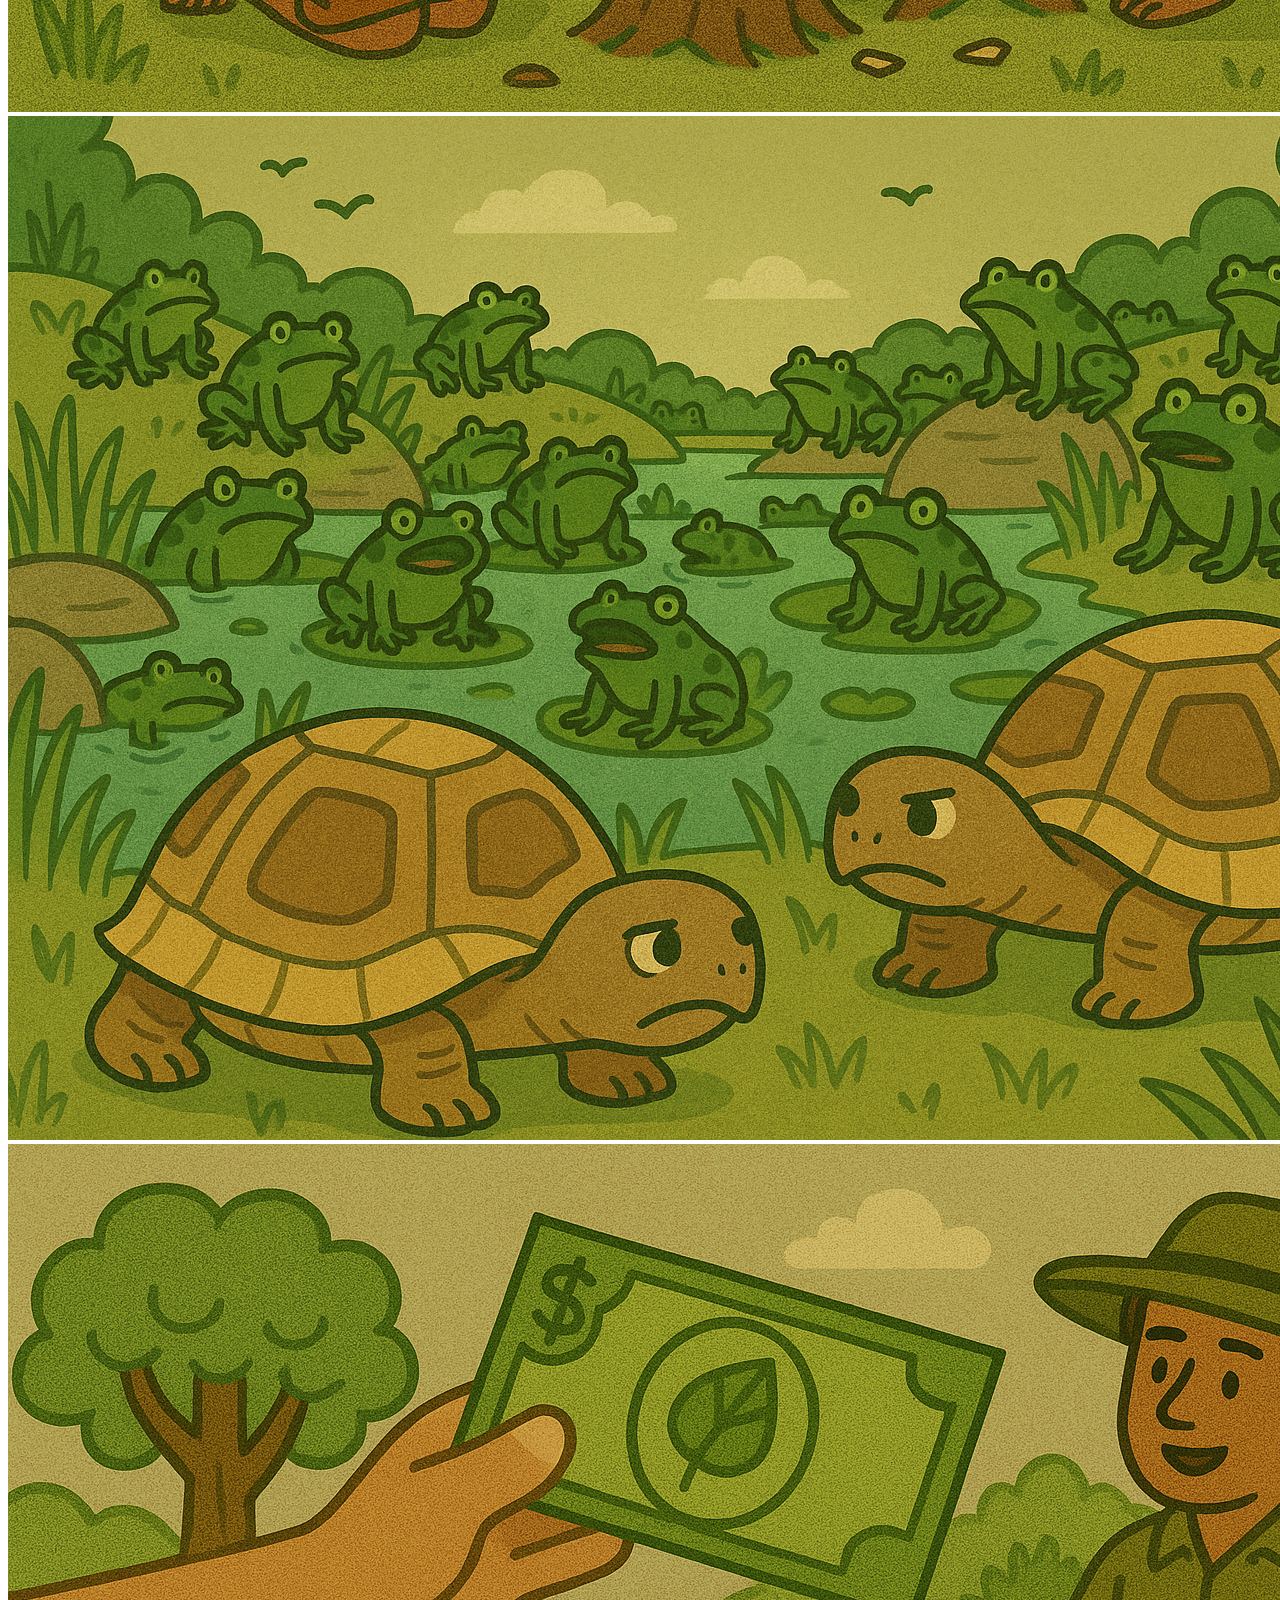
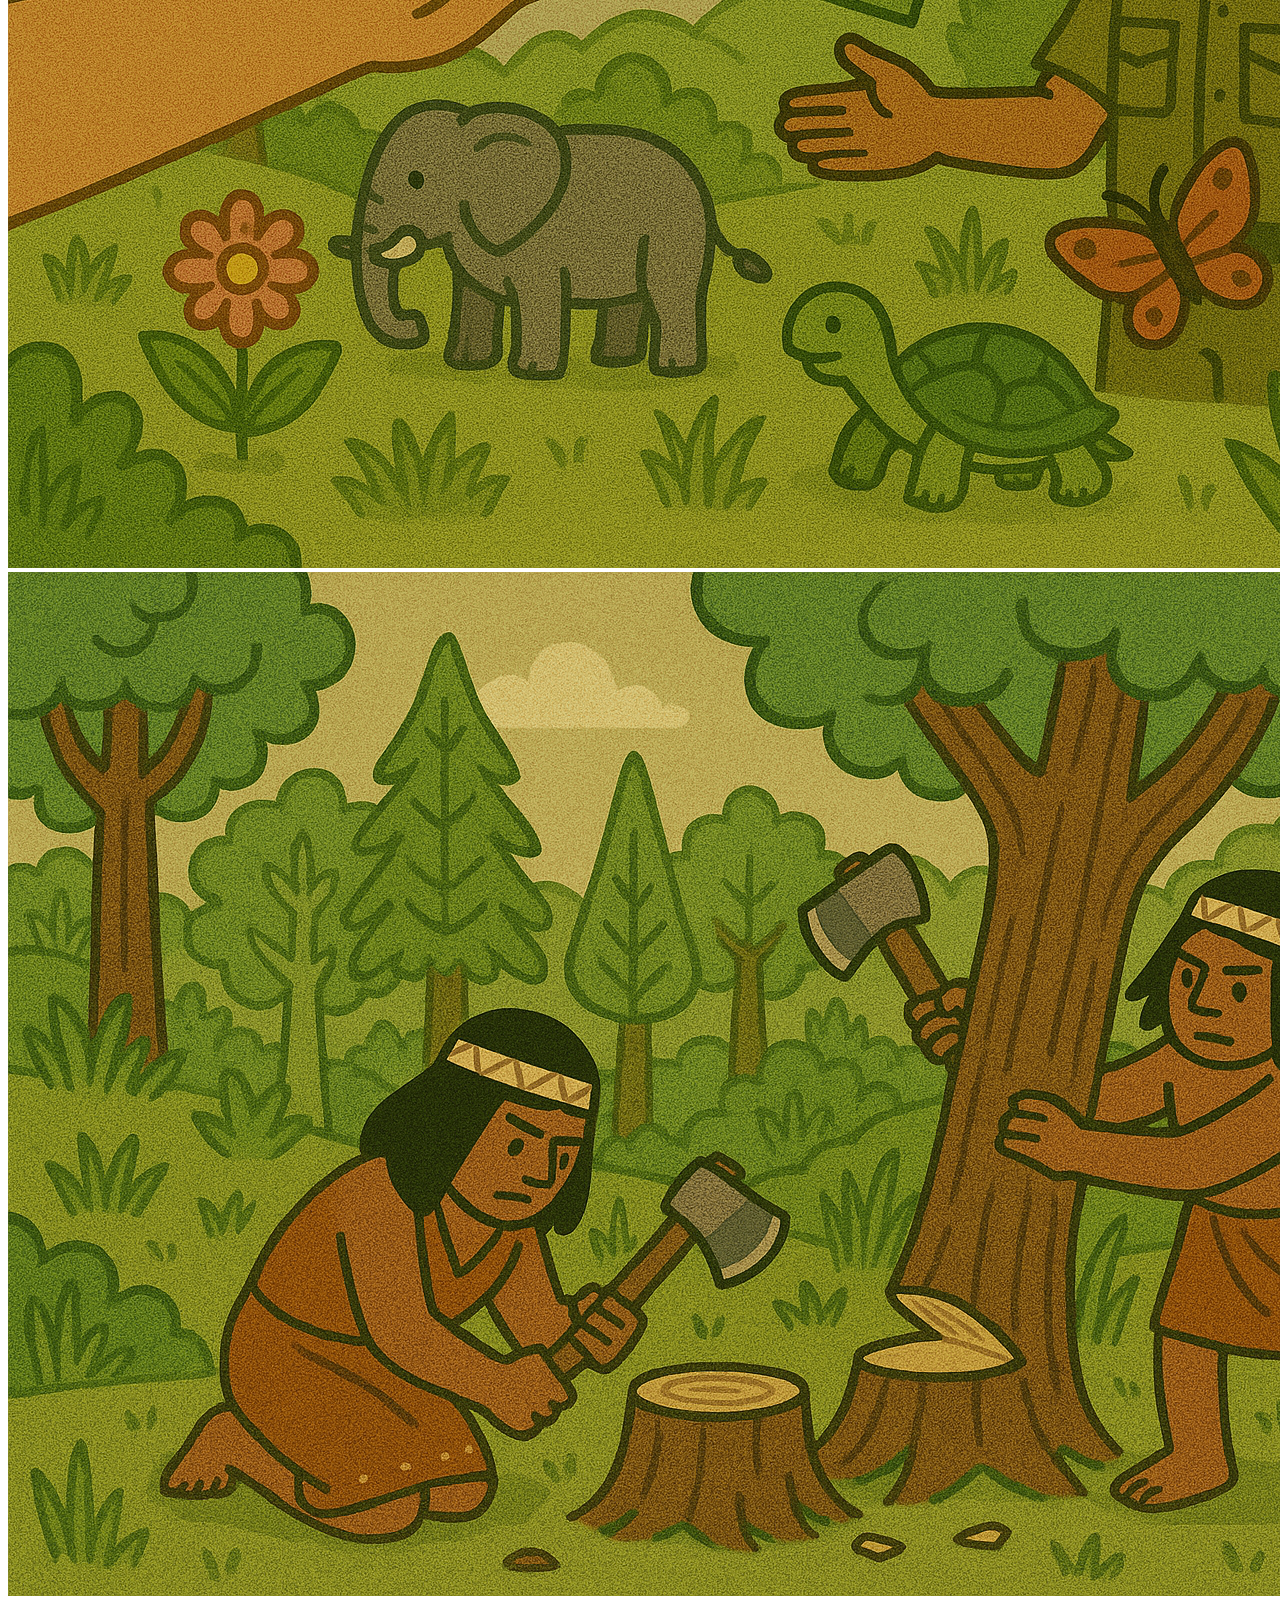
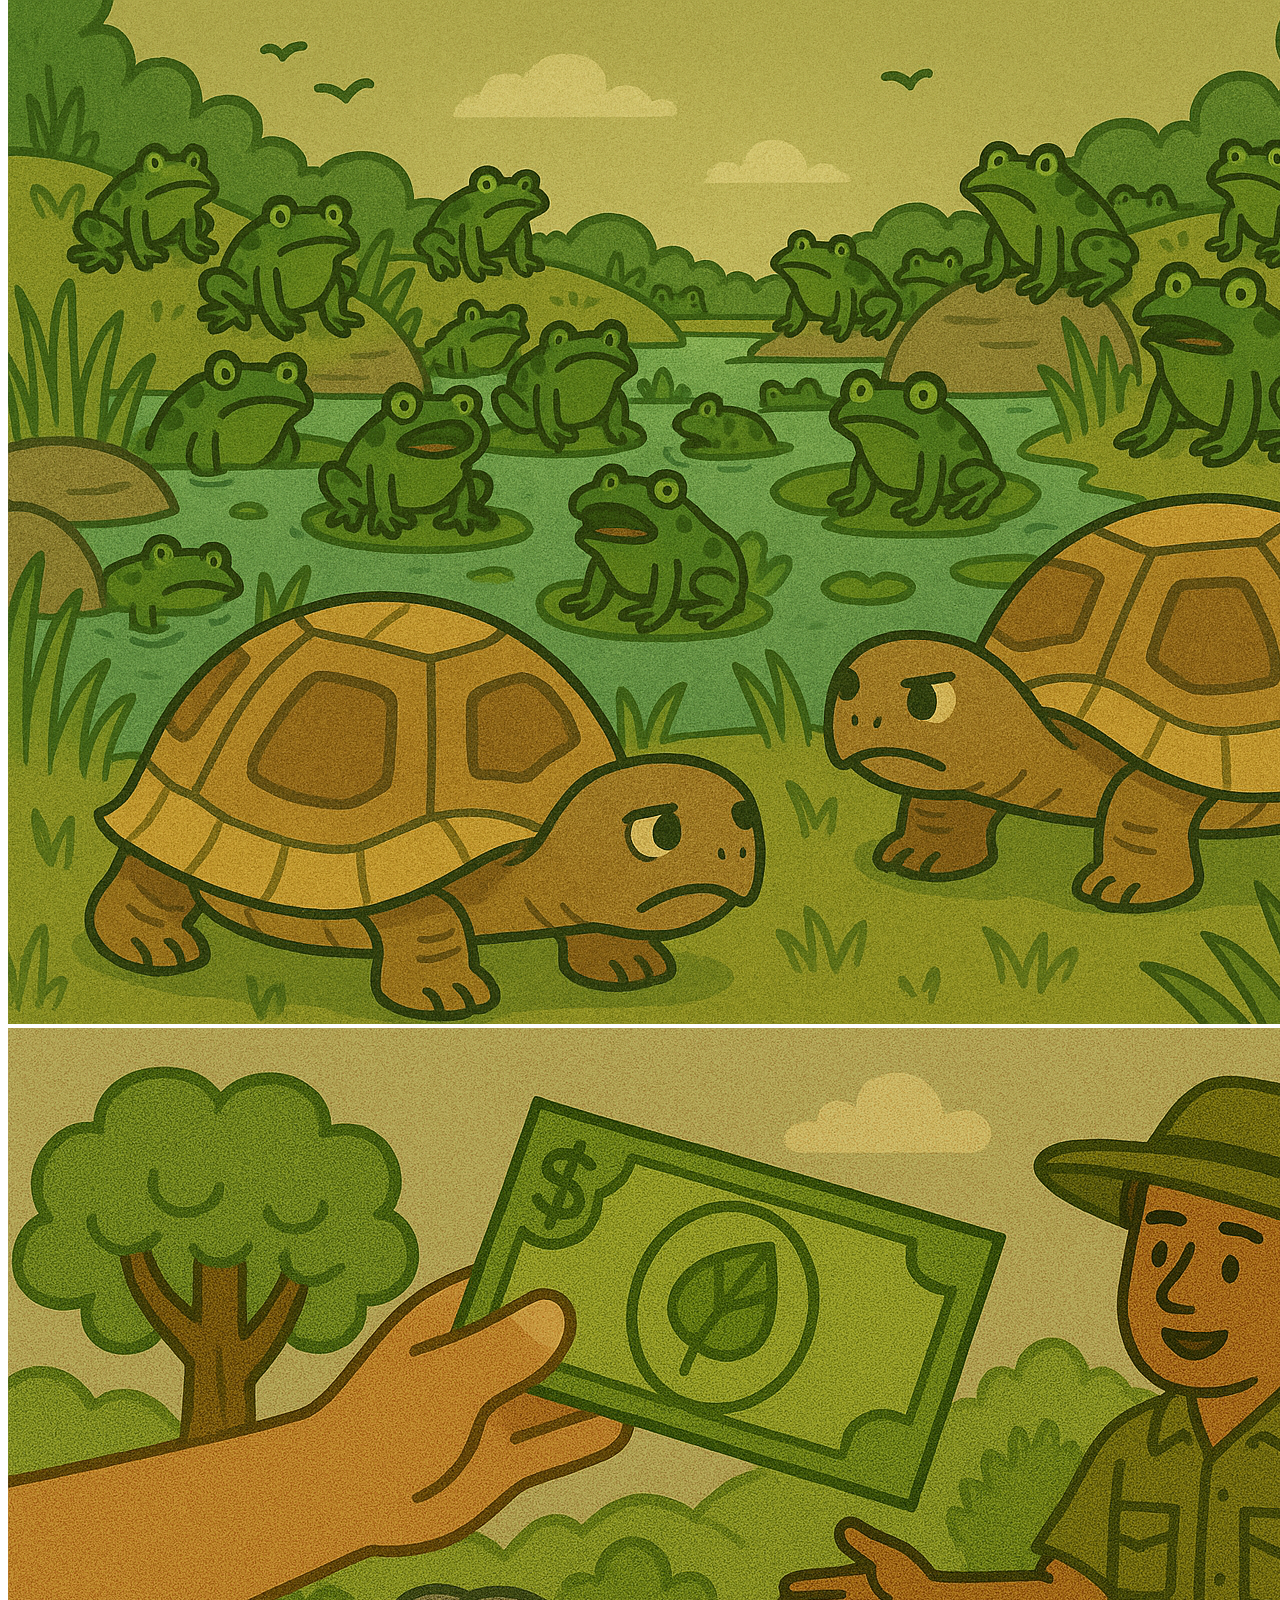
<file: page5.html>
<!DOCTYPE html>
	<html lang="en">
		<head>
		
			<!-- Meta Data -->
			<meta charset="UTF-8">
			<meta name="author" content="Demilade Banwo">
			<meta name="viewport" content="width=device-width, initial-scale=1.0">
			<meta name="description" content="summary of all the subgoals of sustainabilty development goals">
			<meta name="keywords" content="summary, forests, genetic materials, unauthorized poaching, invasive species">
			
			<!-- Javascript -->
			<script rel="text/javascript" defer src="./javascript/script.js?v=2"></script>
			
			<!-- Title -->
			<title>Forests|Conservation|Summary</title>
			
			<!-- Bootstrap CSS -->
			<link href="https://cdn.jsdelivr.net/npm/bootstrap@5.3.8/dist/css/bootstrap.min.css" rel="stylesheet" integrity="sha384-sRIl4kxILFvY47J16cr9ZwB07vP4J8+LH7qKQnuqkuIAvNWLzeN8tE5YBujZqJLB" crossorigin="anonymous">
			
			<!-- GoogleFonts -->
			<link rel="preconnect" href="https://fonts.googleapis.com">
			<link rel="preconnect" href="https://fonts.gstatic.com" crossorigin>
			<link href="https://fonts.googleapis.com/css2?family=Amarante&family=Julius+Sans+One&family=Playfair+Display:ital,wght@0,400..900;1,400..900&display=swap" rel="stylesheet">
			
			<!-- Your own CSS -->
			<link rel="stylesheet" href="./css/style.css?v=2">
			
		</head>

		<body class="co_body">
			<!-- navbar -->
			<nav class="navbar navbar-expand-lg navbar-dark bg-dark">
						<div class="container-fluid">
							<a class="navbar-brand" href="page5.html">Forests</a>
							<button class="navbar-toggler" type="button" data-bs-toggle="collapse" data-bs-target="#navbarNav" aria-controls="navbarNav" aria-expanded="false" aria-label="Toggle navigation">
								<span class="navbar-toggler-icon"></span>
							</button>
							<div class="collapse navbar-collapse" id="navbarNav">			
								<form class="d-flex mx-auto my-2 my-lg-0" role="group">
									<input class="form-control me-2" type="text" placeholder="Find Out...">
									<button class="btn btn-outline-info" type="submit">Search</button> 
								</form>	
								<ul class="navbar-nav ms-auto">
									<li class="nav-item">
										<a class="nav-link" href="index.html">Home</a>
									</li>
									<li class="nav-item">
										<a class="nav-link" href="page2.html">Actions</a>
									</li>
									<li class="nav-item">
										<a class="nav-link" href="page3.html">Biodiversity</a>
									</li>
									<li class="nav-item">
										<a class="nav-link" href="page4.html">Resources</a>
									</li>
									<li class="nav-item">
										<a class="nav-link" href="page6.html">Quiz</a>
									</li>
									<li class="nav-item">
										<a class="nav-link" href="page7.html">Donate</a>
									</li>
								</ul>
							</div>
						</div>
			</nav>
			<!-- Bootstrap container providing full-width of the viewport -->
			<div class="container-fluid p-0">
				<div class="container-xs">
							<section class="hero-banner position-relative text-white" id="communityPage">
							  <div class="overlay"></div>

							  <div class="container h-100 d-flex flex-column justify-content-center">
								<h1 class="display-4 fw-bold">Summary Of Sustainabilty Goal 15</h1>
								<p class="lead">Learn how SDG 15 affects the daily lives of forest dependant communities where they rely on forests and other resources.</p>
							  </div>
							</section>
				</div>
				<!-- bootstrap container containing the main content of the webpage -->
				<div class="container py-3 my-3">
				<!-- Bootstrap card to make a visually appealing appearance -->
					<div class="card my-2 card-pg5">
						<div class="card-body card-body-pg5">
							<!-- bootstrap row that contains all content of section two -->
							<div class="row g-2">
							<!-- Each column in this row takes a grid size of four at medium breakpoint -->
								<!-- This column is displayed for desktop view and is not displayed for smaller devices -->
								<div class="col-md-4 d-none d-md-flex">
									<!-- Bootstrap carousel to make images transition smoothly -->
									<div id="carouselExampleSlidesOnly1" class="carousel slide" data-bs-ride="carousel" data-bs-pause="false">
									  <div class="carousel-inner">
										<div class="carousel-item active">
										  <img src="./Images/sdg_15_pg5_1.png" class="d-block w-100" data-bs-interval="5000" alt="Thriving Habitat">
										</div>
										<div class="carousel-item">
										  <img src="./Images/sdg_15_pg5_2.png" class="d-block w-100" data-bs-interval="5000" alt="Habitat Lacking basic necessities">
										</div>
										<div class="carousel-item">
										  <img src="./Images/sdg_15_pg5_3.png" class="d-block w-100" data-bs-interval="5000" alt="unauthorized poaching">
										</div>
									  </div>
									</div>
								</div>
								<!-- This column is displayed for mobile view and higher resolutions -->
								<div class="col-md-4 d-xs-flex">
									<!-- Bootstrap carousel to make images transition smoothly -->
									<div id="carouselExampleSlidesOnly2" class="carousel slide" data-bs-ride="carousel" data-bs-pause="false">
									  <div class="carousel-inner">
										<div class="carousel-item">
										  <img src="./Images/sdg_15_pg5_1.png" class="d-block w-100" data-bs-interval="5000" alt="Thriving Habitat">
										</div>
										<div class="carousel-item active">
										  <img src="./Images/sdg_15_pg5_2.png" class="d-block w-100" data-bs-interval="5000" alt="Habitat Lacking basic necessities">
										</div>
										<div class="carousel-item">
										  <img src="./Images/sdg_15_pg5_3.png" class="d-block w-100" data-bs-interval="5000" alt="unauthorized poaching">
										</div>
									  </div>
									</div>
								</div>
								<!-- This column is displayed for desktop view and is not displayed for smaller devices -->
								<div class="col-md-4 d-none d-md-flex">
									<!-- Bootstrap carousel to make images transition smoothly -->
									<div id="carouselExampleSlidesOnly3" class="carousel slide" data-bs-ride="carousel" data-bs-pause="false">
									  <div class="carousel-inner">
										<div class="carousel-item">
										  <img src="./Images/sdg_15_pg5_1.png" class="d-block w-100" data-bs-interval="5000" alt="Thriving Habitat">
										</div>
										<div class="carousel-item">
										  <img src="./Images/sdg_15_pg5_2.png" class="d-block w-100" data-bs-interval="5000" alt="Habitat Lacking basic necessities">
										</div>
										<div class="carousel-item active">
										  <img src="./Images/sdg_15_pg5_3.png" class="d-block w-100" data-bs-interval="5000" alt="unauthorized poaching">
										</div>
									  </div>
									</div>
								</div>
								<div class="row">
									<div class="col-md-12 col-pg5">
										
										   <h5 class="amarante-regular">Sustainable Develeopement Goal 15: Life On Land</h5>
										  <p class="playfair">SDG 15, Life on Land, is about protecting and caring for the natural world on our planet. It focuses on keeping forests, grasslands, mountains, and other land ecosystems healthy so they can continue to support life. This goal aims to stop the loss of plants and animals, protect endangered species, and make sure that human activities do not permanently damage the environment. SDG 15 also highlights the importance of restoring areas that have been harmed by deforestation, pollution, and poor land use. It encourages countries to manage their land and resources in a responsible way so nature can recover and stay strong. By protecting life on land, SDG 15 helps maintain clean air, fresh water, fertile soil, stable climate, and the biodiversity that humans and wildlife depend on. Overall, SDG 15 is about making sure our planet’s land remains healthy and alive for future generations.</p>
										 

										    <p class="playfair">SDG 15, Life on Land, focuses on protecting nature on Earth. It aims to keep forests healthy, save plants and animals, and stop land from getting damaged or turning into desert. The goal also includes restoring land that has already been harmed and protecting places like mountains, forests, and wetlands. SDG 15 works to stop species from going extinct, reduce illegal hunting, control harmful invasive species, and make sure countries use their natural resources fairly and responsibly. Overall, SDG 15 wants to keep our land ecosystems safe so people and wildlife can have a healthy future.</p>
										
									</div>
								</div>
							</div>
					</div>
				</div>
					<!-- Bootstrap card to make a visually appealing appearance -->
					<div class="card my-2 card-pg5">
						<div class="card-body card-body-pg5">
							<!-- bootstrap row that contains all content of section two -->
							<div class="row g-2">
								
								<div class="col-md-4 d-none d-md-flex">
									<!-- Bootstrap carousel to make images transition smoothly -->
									<div id="carouselExampleSlidesOnly4" class="carousel slide" data-bs-ride="carousel" data-bs-pause="false">
									  <div class="carousel-inner">
										<div class="carousel-item active">
										  <img src="./Images/sdg_15_pg5_4.png" class="d-block w-100" alt="forest communities">
										</div>
										<div class="carousel-item">
										  <img src="./Images/sdg_15_pg5_5.png" class="d-block w-100" alt="invasive species">
										</div>
										<div class="carousel-item">
										  <img src="./Images/sdg_15_pg5_6.png" class="d-block w-100" alt="financial aid to preserve biodiversity">
										</div>
									  </div>
									</div>
								</div>
								<!-- Each column in this row takes a grid size of four at medium breakpoint -->
								<div class="col-md-4 d-xs-flex">
									<!-- Bootstrap carousel to make images transition smoothly -->
									<div id="carouselExampleSlidesOnly5" class="carousel slide" data-bs-ride="carousel" data-bs-pause="false">
									  <div class="carousel-inner">
										<div class="carousel-item">
										  <img src="./Images/sdg_15_pg5_4.png" class="d-block w-100" alt="forest communities">
										</div>
										<div class="carousel-item active">
										  <img src="./Images/sdg_15_pg5_5.png" class="d-block w-100" alt="invasive species">
										</div>
										<div class="carousel-item">
										  <img src="./Images/sdg_15_pg5_6.png" class="d-block w-100" alt="financial aid to preserve biodiversity">
										</div>
									  </div>
									</div>
								</div>
								<!-- This column is displayed for desktop view and is not displayed for smaller devices -->
								<div class="col-md-4 d-none d-md-flex">
									<!-- Bootstrap carousel to make images transition smoothly -->
									<div id="carouselExampleSlidesOnly6" class="carousel slide" data-bs-ride="carousel" data-bs-pause="false">
									  <div class="carousel-inner">
										<div class="carousel-item">
										  <img src="./Images/sdg_15_pg5_4.png" class="d-block w-100" alt="forest communities">
										</div>
										<div class="carousel-item">
										  <img src="./Images/sdg_15_pg5_5.png" class="d-block w-100" alt="invasive species">
										</div>
										<div class="carousel-item active">
										  <img src="./Images/sdg_15_pg5_6.png" class="d-block w-100" alt="financial aid to preserve biodiversity">
										</div>
									  </div>
									</div>
								</div>
								<div class="row">
									<div class="col-md-12 col-pg5">
										
										   <h5 class="amarante-regular">Sustainable Develeopement Goal 15: Life On Land</h5>
										  <p class="playfair">If SDG 15 is not achieved, the world will face serious problems that affect both people and nature. When forests are destroyed, the air becomes more polluted, carbon dioxide increases, and climate change becomes worse. Losing plants and animals reduces biodiversity, which weakens ecosystems and makes food, water, and soil less reliable and less safe. Damaged land can turn into desert, making farming difficult and reducing the amount of food we can grow. Wildfires, droughts, and floods also become more common when ecosystems are not healthy. The extinction of species removes important parts of the natural balance, leading to more pests, diseases, and unstable environments. Communities that depend on forests and land for their livelihoods suffer from poverty, less clean water, and fewer natural resources. Overall, not protecting life on land puts human health, climate stability, and future generations at serious risk.</p>

										   <p class="playfair">When we fail to protect land ecosystems, the damage spreads across many parts of life. Forest loss reduces rainfall and makes temperatures rise, creating unstable weather patterns that harm farming and water supplies. Soil becomes weaker and loses nutrients, making crops grow poorly and increasing food shortages. As habitats disappear, animals are forced into smaller spaces, which increases human–wildlife conflict and the spread of new diseases. Pollinators like bees and butterflies decline, which reduces the production of fruits and vegetables. The loss of wetlands and forests removes natural barriers that normally reduce floods and store clean water, causing more natural disasters and water scarcity. Communities that rely on forests for income, medicine, and resources become more vulnerable and may be forced to migrate. Over time, damaged ecosystems cost countries billions in recovery efforts and reduce their economic stability. In the end, ignoring SDG 15 weakens the planet’s ability to support life, putting global health, food security, and climate balance in danger.</p>
										
									</div>
								</div>
							</div>
						</div>
					</div>
				</div>
			</div>
			<script src="https://cdn.jsdelivr.net/npm/bootstrap@5.3.8/dist/js/bootstrap.bundle.min.js" integrity="sha384-FKyoEForCGlyvwx9Hj09JcYn3nv7wiPVlz7YYwJrWVcXK/BmnVDxM+D2scQbITxI" crossorigin="anonymous"></script>	
		</body>
	</html>
</file>
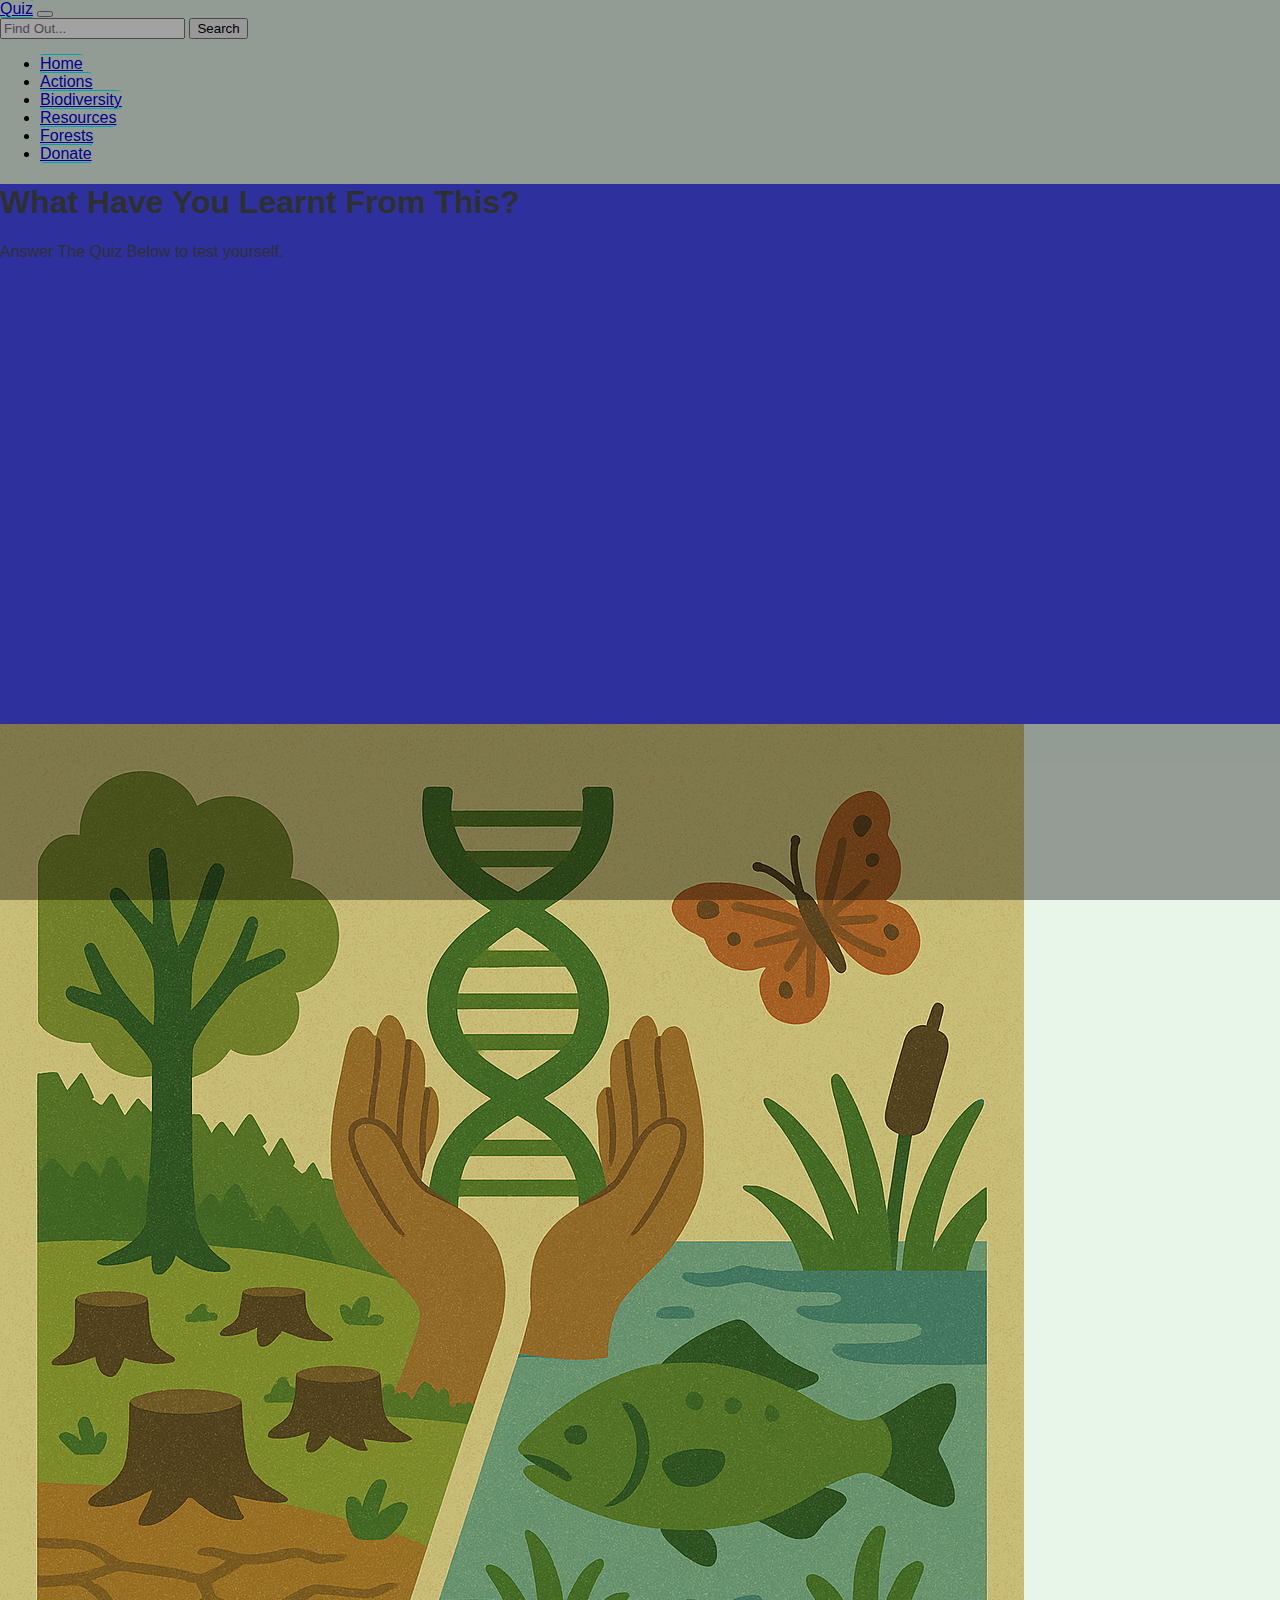
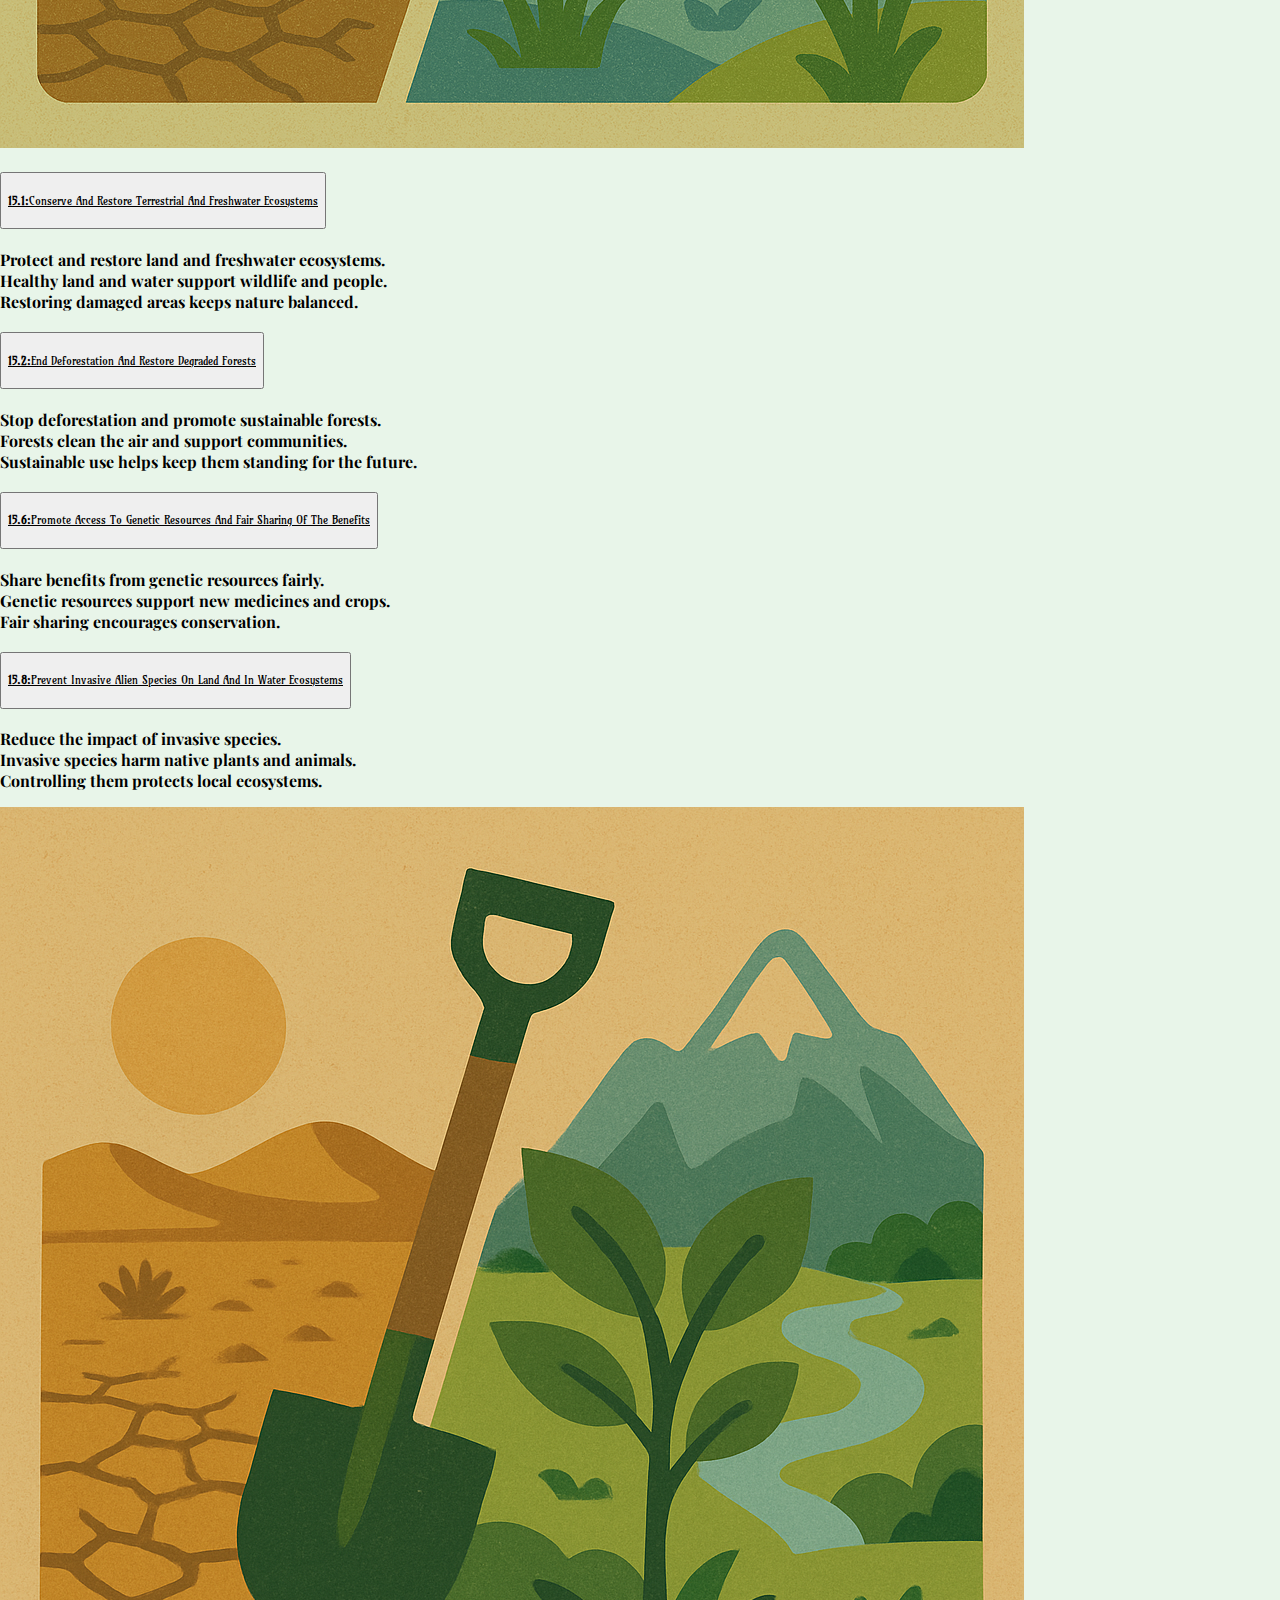
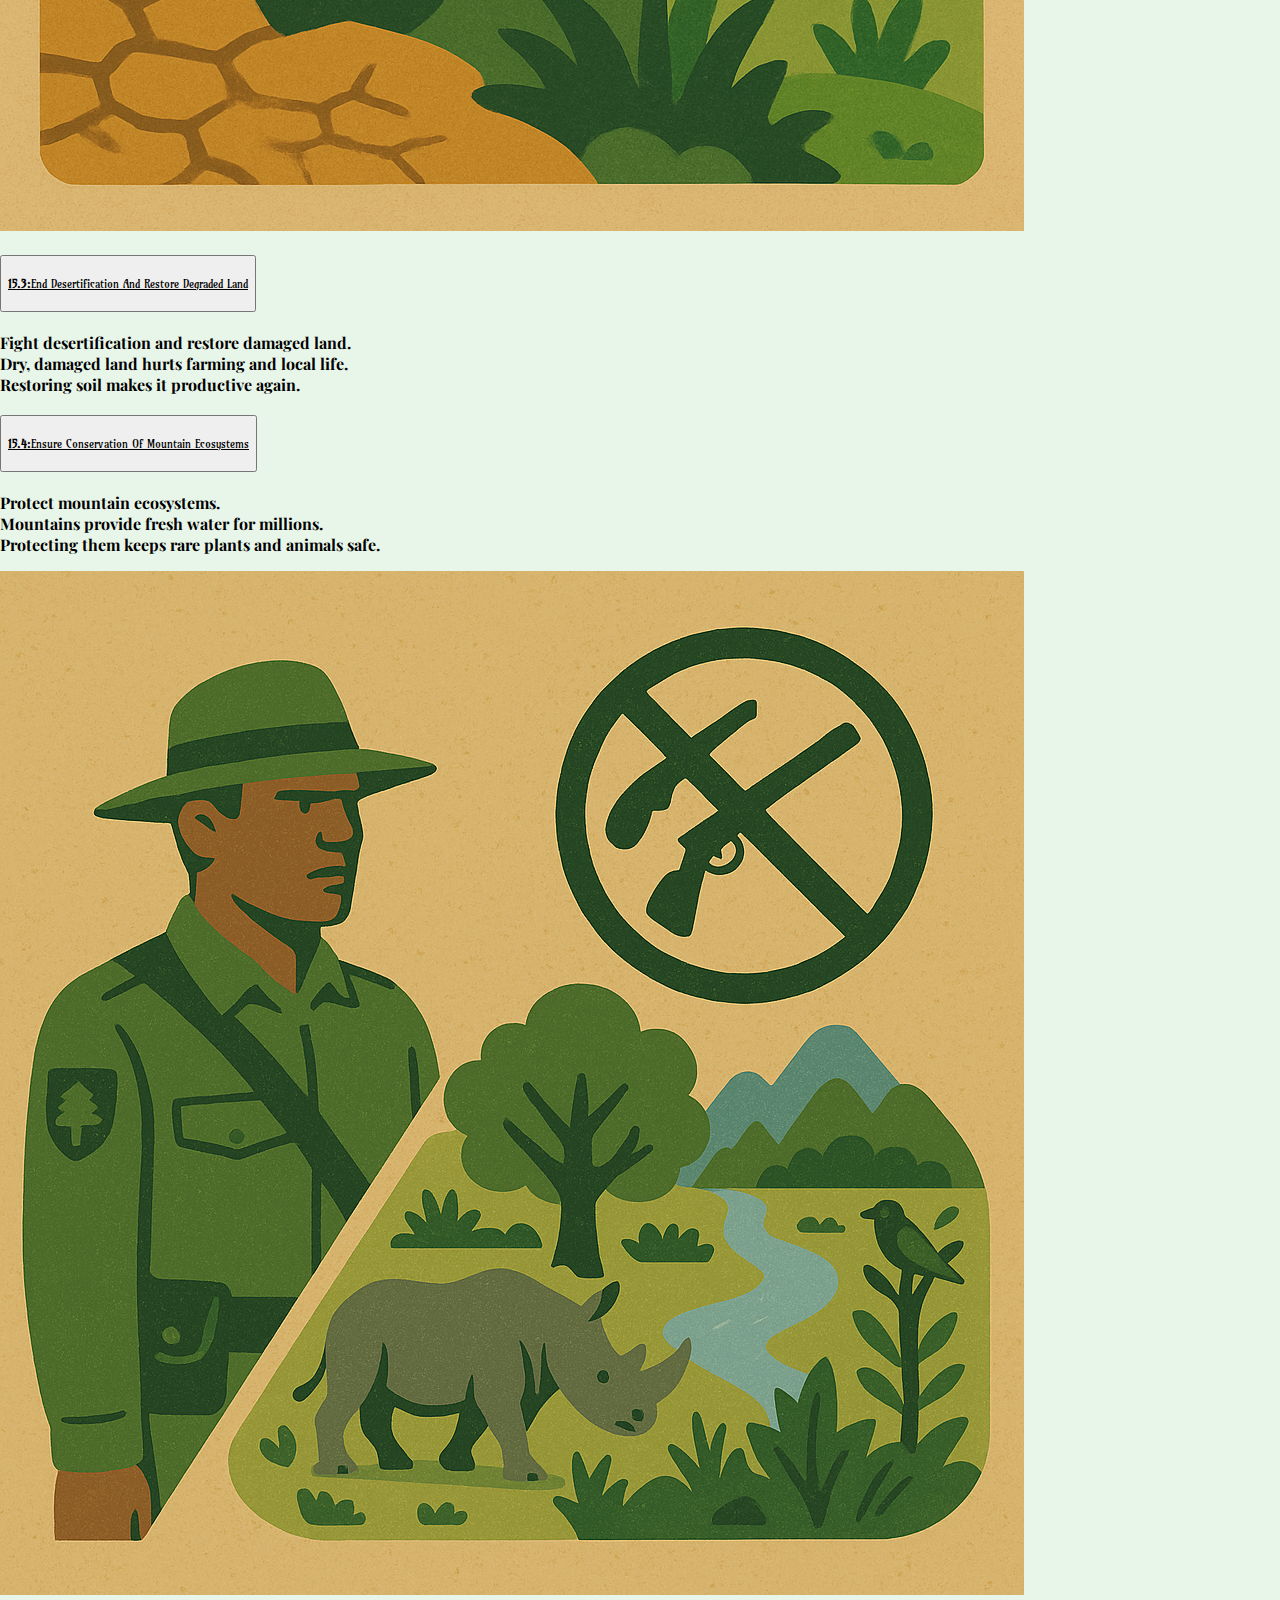
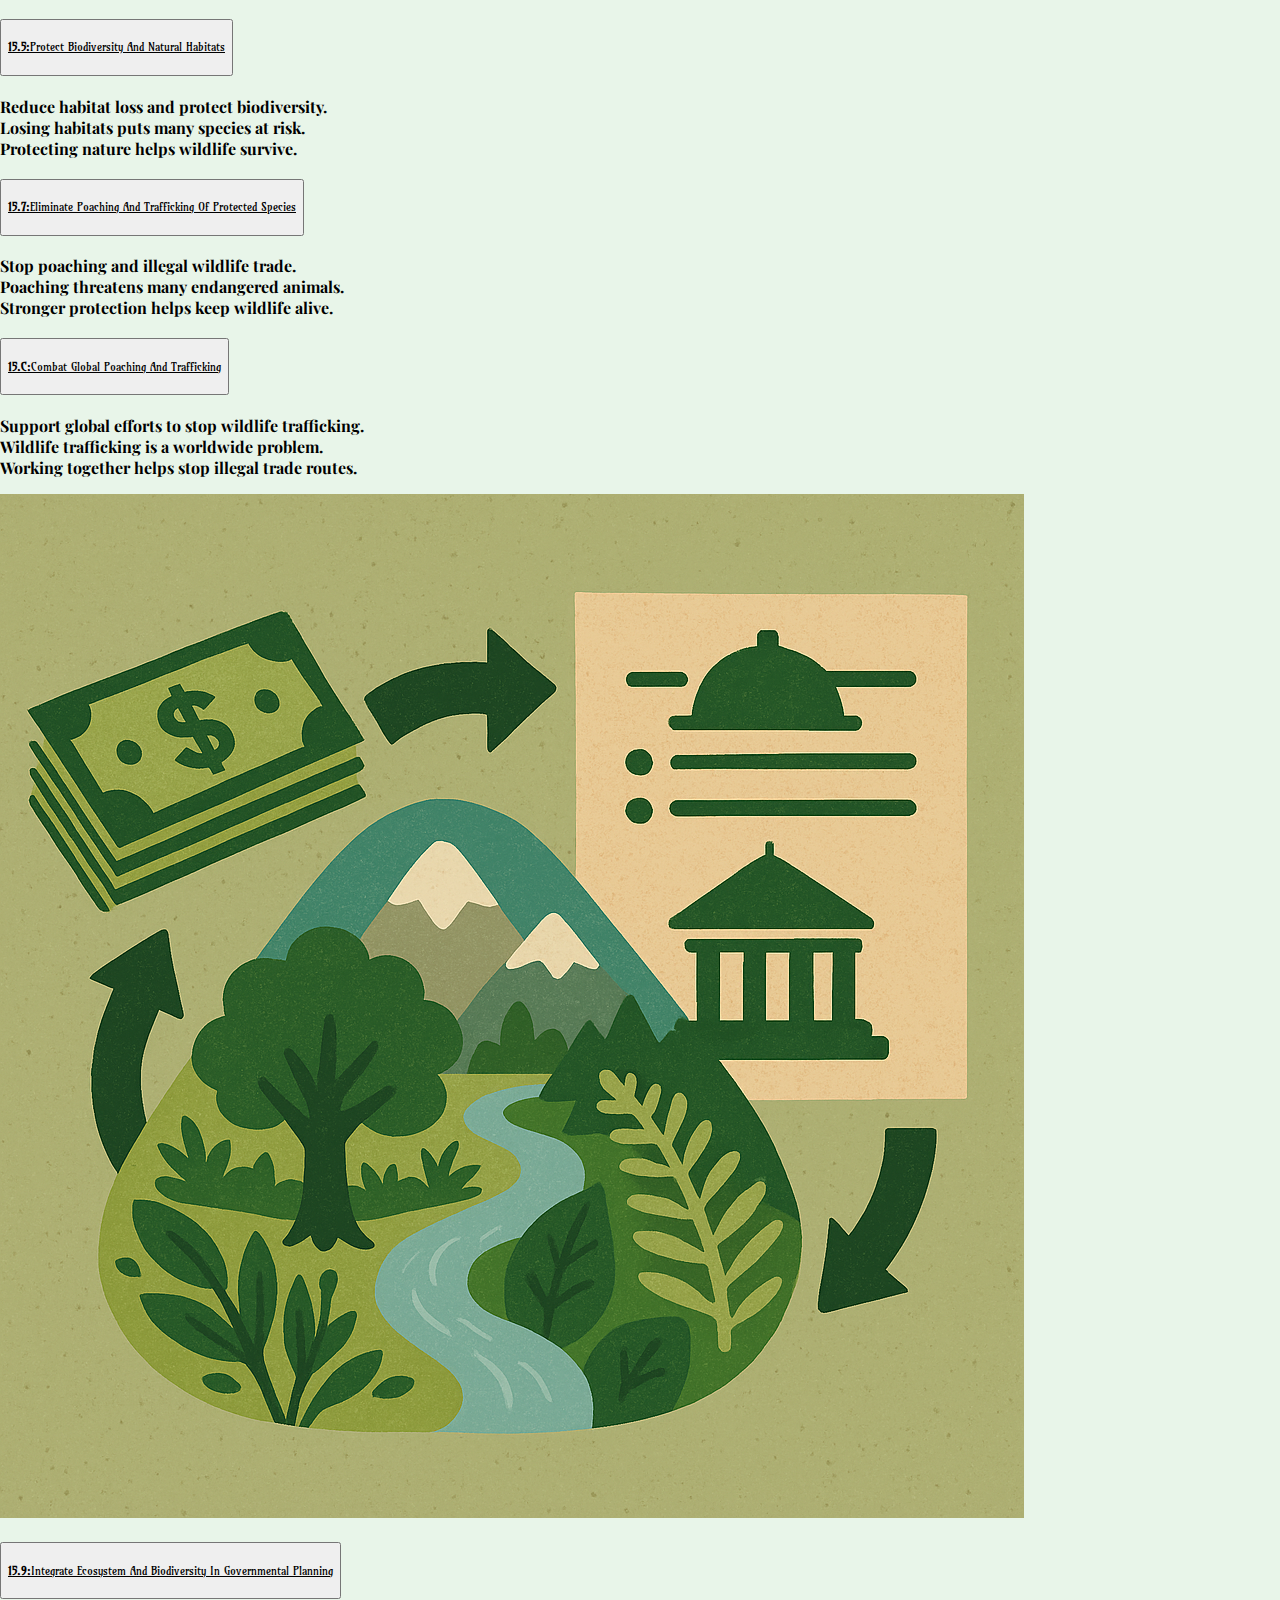
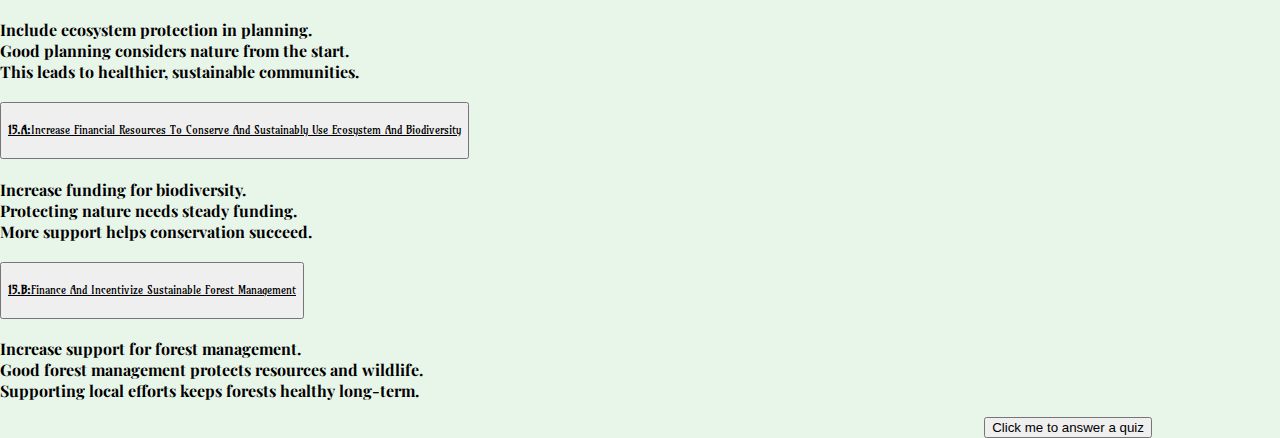
<file: page6.html>
<!DOCTYPE html>
	<html lang="en">
		<head>
		
			<!-- Meta Data -->
			<meta charset="UTF-8">
			<meta name="author" content="Demilade Banwo">
			<meta name="viewport" content="width=device-width, initial-scale=1.0">
			<meta name="description" content="a short summary of related sustainabilty goals linked together">
			<meta name="keywords" content="summary, accordion, related">
			
			<!-- Javascript -->
			<script rel="text/javascript" defer src="./javascript/script.js?v=2"></script>
			
			<!-- Title -->
			<title>Quiz To Test Yourself</title>
			
			<!-- Bootstrap CSS -->
			<link href="https://cdn.jsdelivr.net/npm/bootstrap@5.3.8/dist/css/bootstrap.min.css" rel="stylesheet" integrity="sha384-sRIl4kxILFvY47J16cr9ZwB07vP4J8+LH7qKQnuqkuIAvNWLzeN8tE5YBujZqJLB" crossorigin="anonymous">
			
			<!-- GoogleFonts -->
			<link rel="preconnect" href="https://fonts.googleapis.com">
			<link rel="preconnect" href="https://fonts.gstatic.com" crossorigin>
			<link href="https://fonts.googleapis.com/css2?family=Amarante&family=Julius+Sans+One&family=Playfair+Display:ital,wght@0,400..900;1,400..900&display=swap" rel="stylesheet">
			
			<!-- Your own CSS -->
			<link rel="stylesheet" href="./css/style.css?v=2">
		</head>
			
			<body id="pg_6">
			<!-- navbar -->
			 <nav class="navbar navbar-expand-lg navbar-dark bg-dark">
						<div class="container-fluid">
							<a class="navbar-brand" href="page6.html">Quiz</a>
							<button class="navbar-toggler" type="button" data-bs-toggle="collapse" data-bs-target="#navbarNav" aria-controls="navbarNav" aria-expanded="false" aria-label="Toggle navigation">
								<span class="navbar-toggler-icon"></span>
							</button>
							<div class="collapse navbar-collapse" id="navbarNav">			
								<form class="d-flex mx-auto my-2 my-lg-0" role="group">
									<input class="form-control me-2" type="text" placeholder="Find Out...">
									<button class="btn btn-outline-info" type="submit">Search</button> 
								</form>	
								<ul class="navbar-nav ms-auto">
									<li class="nav-item">
										<a class="nav-link" href="index.html">Home</a>
									</li>
									<li class="nav-item">
										<a class="nav-link" href="page2.html">Actions</a>
									</li>
									<li class="nav-item">
										<a class="nav-link" href="page3.html">Biodiversity</a>
									</li>
									<li class="nav-item">
										<a class="nav-link" href="page4.html">Resources</a>
									</li>
									<li class="nav-item">
										<a class="nav-link" href="page5.html">Forests</a>
									</li>
									<li class="nav-item">
										<a class="nav-link" href="page7.html">Donate</a>
									</li>
								</ul>
							</div>
						</div>
			</nav>
			<!-- Hero banner displaying info of the webpage -->
			<div class="container-fluid p-0">
				<div class="container-xs">
							<section class="hero-banner position-relative text-white" id="summaryPage">
							  <div class="overlay"></div>

							  <div class="container h-100 d-flex flex-column justify-content-center">
								<h1 class="display-4 fw-bold">What Have You Learnt From This?</h1>
								<p class="lead">Answer The Quiz Below to test yourself.</p>
							  </div>
							</section>
				</div>
				<!-- bootstrap container containing the main content -->
				<div class="container">
					
					<div class="card my-2 card-pg6">
						<div class="card-body">
						
						
							<div class="row">
								<div class="col-md-4">
									<div class="card">
										<img src="./Images/sdg_sum_1.png" class="card-img-top" alt="set 1 summary of subgoals">
									</div>
								</div>
								<div class="col-md-7 offset-md-1">
								
								<!-- bootstrap accordian for the first section containing a summary of a set of related subgoals -->
									<div class="accordion accordion-flush my-5" id="accordionFlushExample1">
									<!-- Each accordian item of the first section can only be opened one at a time -->
									  <div class="accordion-item">
										<h2 class="accordion-header">
										  <button class="accordion-button collapsed" type="button" data-bs-toggle="collapse" data-bs-target="#flush-collapseOne" aria-expanded="false" aria-controls="flush-collapseOne">
											<h5 class="hd_pg6 amarante-regular"><strong>15.1:</strong>Conserve And Restore Terrestrial And Freshwater Ecosystems </h5>
										  </button>
										</h2>
										<div id="flush-collapseOne" class="accordion-collapse collapse" data-bs-parent="#accordionFlushExample1">
										  <div class="accordion-body">
											<p class="p_pg6 playfair">Protect and restore land and freshwater ecosystems.<br>Healthy land and water support wildlife and people.<br>Restoring damaged areas keeps nature balanced.</p>
										  </div>
									  </div>
									  </div>
									  <div class="accordion-item">
										<h2 class="accordion-header">
										  <button class="accordion-button collapsed" type="button" data-bs-toggle="collapse" data-bs-target="#flush-collapseTwo" aria-expanded="false" aria-controls="flush-collapseTwo">
											<h5 class="hd_pg6 amarante-regular"><strong>15.2:</strong>End Deforestation And Restore Degraded Forests</h5>
										  </button>
										</h2>
										<div id="flush-collapseTwo" class="accordion-collapse collapse" data-bs-parent="#accordionFlushExample1">
										  <div class="accordion-body">
											<p class="p_pg6 playfair">Stop deforestation and promote sustainable forests.<br>Forests clean the air and support communities.<br>Sustainable use helps keep them standing for the future.</p>
										  </div>
									  </div>
									  </div>
									  <div class="accordion-item">
										<h2 class="accordion-header">
										  <button class="accordion-button collapsed" type="button" data-bs-toggle="collapse" data-bs-target="#flush-collapseThree" aria-expanded="false" aria-controls="flush-collapseThree">
											<h5 class="hd_pg6 amarante-regular"><strong>15.6:</strong>Promote Access To Genetic Resources And Fair Sharing Of The Benefits</h5>
										  </button>
										</h2>
										<div id="flush-collapseThree" class="accordion-collapse collapse" data-bs-parent="#accordionFlushExample1">
										  <div class="accordion-body">
											<p class="p_pg6 playfair">Share benefits from genetic resources fairly.<br>Genetic resources support new medicines and crops.<br>Fair sharing encourages conservation.</p>
										  </div>
										</div>
									  </div>
									   <div class="accordion-item">
										<h2 class="accordion-header">
										  <button class="accordion-button collapsed" type="button" data-bs-toggle="collapse" data-bs-target="#flush-collapseFour" aria-expanded="false" aria-controls="flush-collapseFour">
											<h5 class="hd_pg6 amarante-regular"><strong>15.8:</strong>Prevent Invasive Alien Species On Land And In Water Ecosystems </h5>
										  </button>
										</h2>
										<div id="flush-collapseFour" class="accordion-collapse collapse" data-bs-parent="#accordionFlushExample1">
										  <div class="accordion-body">
											<p class="p_pg6 playfair">Reduce the impact of invasive species.<br>Invasive species harm native plants and animals.<br>Controlling them protects local ecosystems.</p>
										  </div>
										</div>
									  </div>
									</div>
								</div>
							</div>
						</div>
					</div>
					<div class="card my-2 card-pg6">
						<div class="card-body">
							<div class="row">
								<div class="col-md-4">
									<div class="card">
										<img src="./Images/sdg_sum_2.png" class="card-img-top" alt="set 2 summary of subgoals">
									</div>
								</div>
								<div class="col-md-7 offset-md-1">
								<!-- bootstrap accordian for the second section containing a summary of another set of related subgoals -->
									<div class="accordion accordion-flush my-5" id="accordionFlushExample2">
									<!-- Each accordian item of the second section can only be opened one at a time -->
									  <div class="accordion-item">
										<h2 class="accordion-header">
										  <button class="accordion-button collapsed" type="button" data-bs-toggle="collapse" data-bs-target="#flush-collapseFive" aria-expanded="false" aria-controls="flush-collapseFive">
											<h5 class="hd_pg6 amarante-regular"><strong>15.3:</strong>End Desertification And Restore Degraded Land</h5>
										  </button>
										</h2>
										<div id="flush-collapseFive" class="accordion-collapse collapse" data-bs-parent="#accordionFlushExample2">
										  <div class="accordion-body">
											<p class="p_pg6 playfair">Fight desertification and restore damaged land.<br>Dry, damaged land hurts farming and local life.<br>Restoring soil makes it productive again.</p>
											
										  </div>
										</div>
									  </div>
									  <div class="accordion-item">
										<h2 class="accordion-header">
										  <button class="accordion-button collapsed" type="button" data-bs-toggle="collapse" data-bs-target="#flush-collapseSix" aria-expanded="false" aria-controls="flush-collapseSix">
											<h5 class="hd_pg6 amarante-regular"><strong>15.4:</strong>Ensure Conservation Of Mountain Ecosystems</h5>
										  </button>
										</h2>
										<div id="flush-collapseSix" class="accordion-collapse collapse" data-bs-parent="#accordionFlushExample2">
										  <div class="accordion-body">
											<p class="p_pg6 playfair">Protect mountain ecosystems.<br>Mountains provide fresh water for millions.<br>Protecting them keeps rare plants and animals safe.</p>
										  </div>
										</div>
									  </div>
									</div>
								</div>
							</div>
						</div>
					</div>
					<div class="card my-2 card-pg6">
						<div class="card-body">
							<div class="row">
								<div class="col-md-4">
									<div class="card">
										<img src="./Images/sdg_sum_3.png" class="card-img-top" alt="set 3 summary of subgoals">
									</div>
								</div>
								<div class="col-md-7 offset-md-1">
								<!-- bootstrap accordian for the third section containing a summary of another set of related subgoals -->
									<div class="accordion accordion-flush my-5" id="accordionFlushExample3">
									<!-- Each accordian item of the third section can only be opened one at a time -->
									  <div class="accordion-item">
										<h2 class="accordion-header accordion-header1">
										  <button class="accordion-button collapsed" type="button" data-bs-toggle="collapse" data-bs-target="#flush-collapseSeven" aria-expanded="false" aria-controls="flush-collapseSeven">
											<h5 class="hd_pg6 amarante-regular"><strong>15.5:</strong>Protect Biodiversity And Natural Habitats</h5>
										  </button>
										</h2>
										<div id="flush-collapseSeven" class="accordion-collapse collapse" data-bs-parent="#accordionFlushExample3">
										  <div class="accordion-body">
											<p class="p_pg6 playfair">Reduce habitat loss and protect biodiversity.<br>Losing habitats puts many species at risk.<br>Protecting nature helps wildlife survive.</p>
										  </div>
										</div>
									  </div>
									  <div class="accordion-item">
										<h2 class="accordion-header">
										  <button class="accordion-button collapsed" type="button" data-bs-toggle="collapse" data-bs-target="#flush-collapseEight" aria-expanded="false" aria-controls="flush-collapseEight">
											<h5 class="hd_pg6 amarante-regular"><strong>15.7:</strong>Eliminate Poaching And Trafficking Of Protected Species </h5>
										  </button>
										</h2>
										<div id="flush-collapseEight" class="accordion-collapse collapse" data-bs-parent="#accordionFlushExample3">
										  <div class="accordion-body">
											<p class="p_pg6 playfair">Stop poaching and illegal wildlife trade.<br>Poaching threatens many endangered animals.<br>Stronger protection helps keep wildlife alive.</p>
										
										  </div>
										</div>
									  </div>
									  <div class="accordion-item">
										<h2 class="accordion-header">
										  <button class="accordion-button collapsed" type="button" data-bs-toggle="collapse" data-bs-target="#flush-collapseNine" aria-expanded="false" aria-controls="flush-collapseNine">
											<h5 class="hd_pg6 amarante-regular"><strong>15.C:</strong>Combat Global Poaching And Trafficking</h5>
										  </button>
										</h2>
										<div id="flush-collapseNine" class="accordion-collapse collapse" data-bs-parent="#accordionFlushExample3">
										  <div class="accordion-body">
											<p class="p_pg6 playfair">Support global efforts to stop wildlife trafficking.<br>Wildlife trafficking is a worldwide problem.<br>Working together helps stop illegal trade routes.</p>
										  </div>
										</div>
									  </div>
									</div>
								</div>
							</div>
						</div>
					</div>
					<div class="card my-2 card-pg6">
						<div class="card-body">
							<div class="row">
								<div class="col-md-4">
									<div class="card">
										<img src="./Images/sdg_sum_4.png" class="card-img-top" alt="set 4 summary of subgoals">
									</div>
								</div>
								<div class="col-md-7 offset-md-1">
								<!-- bootstrap accordian for the fourth section containing a summary of the final set of related subgoals -->
									<div class="accordion accordion-flush my-5" id="accordionFlushExample4">
									<!-- Each accordian item of the fourth section can only be opened one at a time -->
									  <div class="accordion-item">
										<h2 class="accordion-header">
										  <button class="accordion-button collapsed" type="button" data-bs-toggle="collapse" data-bs-target="#flush-collapseTen" aria-expanded="false" aria-controls="flush-collapseTen">
											<h5 class="hd_pg6 amarante-regular"><strong>15.9:</strong>Integrate Ecosystem And Biodiversity In Governmental Planning  </h5>
										  </button>
										</h2>
										<div id="flush-collapseTen" class="accordion-collapse collapse" data-bs-parent="#accordionFlushExample4">
										 <div class="accordion-body">
											<p class="p_pg6 playfair">Include ecosystem protection in planning.<br>Good planning considers nature from the start.<br>This leads to healthier, sustainable communities.</p>
										  </div>
										</div>
									  </div>
									  <div class="accordion-item">
										<h2 class="accordion-header">
										  <button class="accordion-button collapsed" type="button" data-bs-toggle="collapse" data-bs-target="#flush-collapseEleven" aria-expanded="false" aria-controls="flush-collapseEleven">
											<h5 class="hd_pg6 amarante-regular"><strong>15.A:</strong>Increase Financial Resources To Conserve And Sustainably Use Ecosystem And Biodiversity </h5>
										  </button>
										</h2>
										<div id="flush-collapseEleven" class="accordion-collapse collapse" data-bs-parent="#accordionFlushExample4">
										  <div class="accordion-body">
											<p class="p_pg6 playfair">Increase funding for biodiversity.<br>Protecting nature needs steady funding.<br>More support helps conservation succeed.</p>
										  </div>
										</div>
									  </div>
									  <div class="accordion-item">
										<h2 class="accordion-header">
										  <button class="accordion-button collapsed" type="button" data-bs-toggle="collapse" data-bs-target="#flush-collapseTwelve" aria-expanded="false" aria-controls="flush-collapseTwelve">
											<h5 class="hd_pg6 amarante-regular"><strong>15.B:</strong>Finance And Incentivize Sustainable Forest Management</h5>
										  </button>
										</h2>
										<div id="flush-collapseTwelve" class="accordion-collapse collapse" data-bs-parent="#accordionFlushExample4">
										  <div class="accordion-body">
											<p class="p_pg6 playfair">Increase support for forest management.<br>Good forest management protects resources and wildlife.<br>Supporting local efforts keeps forests healthy long-term.</p>
										  </div>
										</div>
									  </div>
									</div>
								</div>
							</div>
						</div>
					</div>
				</div>
					
				
				<div>
					<button class="btn btn-danger my-5" id="quiz_btn" type="button" >Click me to answer a quiz</button>
				</div>
				<div class="container my-5" id="quizhd" hidden>
				  <div class="card shadow-lg p-4 watch">
					<h3 class="mb-4">SDG Quiz</h3>

					<form id="quizForm">

					  <!-- Question 1 -->
					  <div class="mb-4 question" id="q0">
						<label class="form-label fw-bold">1. What does SDG stand for?</label>
						<div class="form-check">
						  <input class="form-check-input" type="radio" name="q1" value="wrong">
						  <label class="form-check-label">Social Development Guide</label>
						</div>
						<div class="form-check">
						  <input class="form-check-input" type="radio" name="q1" value="correct">
						  <label class="form-check-label">Sustainable Development Goals</label>
						</div>
					  </div>

					  <!-- Question 2 -->
					  <div class="mb-4 question" id="q1">
						<label class="form-label fw-bold">2. Which action helps biodiversity?</label>
						<div class="form-check">
						  <input class="form-check-input" type="radio" name="q2" value="correct">
						  <label class="form-check-label">Planting trees</label>
						</div>
						<div class="form-check">
						  <input class="form-check-input" type="radio" name="q2" value="wrong">
						  <label class="form-check-label">Cutting forests</label>
						</div>
					  </div>
					  
					   <!-- Question 3 -->
					  <div class="mb-4 question" id="q2">
						<div class="form-check">
							<label class="form-check-label">AI and satellites help by?</label>
							<select class="form-select" aria-label="Default select example">
								<option selected disabled>Open this select menu</option>
								<option name="q3" value="wrong">Causing more pollution</option>
								<option name="q3" value="correct">Detecting deforestation</option>
								<option name="q3" value="wrong">Starting forest fires</option>
								<option name="q3" value="wrong">Weakening ecosystems</option>
							</select>
						</div>
					  </div>

					  <!-- Question 4 -->
					  <div class="mb-4 question" id="q3">
						<label class="form-label fw-bold">4. By what year are the SDGs expected to be achieved?</label>
						<div class="form-check">
						  <input class="form-check-input" type="radio" name="q4" value="wrong">
						  <label class="form-check-label">By the year 2027</label>
						</div>
						<div class="form-check">
						  <input class="form-check-input" type="radio" name="q4" value="wrong">
						  <label class="form-check-label">By the year 2035</label>
						</div>
						<div class="form-check">
						  <input class="form-check-input" type="radio" name="q4" value="correct">
						  <label class="form-check-label">By the year 2030</label>
						</div>
						<div class="form-check">
						  <input class="form-check-input" type="radio" name="q4" value="wrong">
						  <label class="form-check-label">By the year 2025</label>
						</div>
					  </div>
					  
					   <!-- Question 5 -->
					  <div class="mb-4 question" id="q4">
						<label class="form-label fw-bold">5. How many SDGs are there?</label>
						<div class="form-check">
						  <input class="form-check-input" type="radio" name="q5" value="wrong">
						  <label class="form-check-label">15 SDG's</label>
						</div>
						<div class="form-check">
						  <input class="form-check-input" type="radio" name="q5" value="correct">
						  <label class="form-check-label">17 SDG's</label>
						</div>
						<div class="form-check">
						  <input class="form-check-input" type="radio" name="q5" value="wrong">
						  <label class="form-check-label">20 SDG's</label>
						</div>
						<div class="form-check">
						  <input class="form-check-input" type="radio" name="q5" value="wrong">
						  <label class="form-check-label">10 SDG's</label>
						</div>
					  </div>

					  <!-- Question 6 -->
					  <div class="mb-4 question" id="q5">
						<label class="form-label fw-bold">6. Which UN body created the SDGs?</label>
						<div class="form-check">
						  <input class="form-check-input" type="radio" name="q6" value="wrong">
						  <label class="form-check-label">UNESCO</label>
						</div>
						<div class="form-check">
						  <input class="form-check-input" type="radio" name="q6" value="wrong">
						  <label class="form-check-label">UNICEF</label>
						</div>
						<div class="form-check">
						  <input class="form-check-input" type="radio" name="q6" value="correct">
						  <label class="form-check-label">United Nations General Assembly</label>
						</div>
						<div class="form-check">
						  <input class="form-check-input" type="radio" name="q6" value="wrong">
						  <label class="form-check-label">World Bank</label>
						</div>
					  </div>
					  
					   <!-- Question 7 -->
					  <div class="mb-4 question" id="q6">
						<label class="form-label fw-bold">7. Why are SDGs considered interconnected?</label>
						<div class="form-check">
						  <input class="form-check-input" type="radio" name="q7" value="correct">
						  <label class="form-check-label">Progress in one goal affects progress in others</label>
						</div>
						<div class="form-check">
						  <input class="form-check-input" type="radio" name="q7" value="wrong">
						  <label class="form-check-label">They all focus only on the economy</label>
						</div>
						<div class="form-check">
						  <input class="form-check-input" type="radio" name="q7" value="wrong">
						  <label class="form-check-label">They have the same number</label>
						</div>
						<div class="form-check">
						  <input class="form-check-input" type="radio" name="q7" value="wrong">
						  <label class="form-check-label">They are optional</label>
						</div>
					  </div>

					  <!-- Question 8 -->
					  <div class="mb-4 question" id="q7">
						<label class="form-label fw-bold">8. Which is a major threat to land ecosystems?</label>
						<div class="form-check">
						  <input class="form-check-input" type="radio" name="q8" value="wrong">
						  <label class="form-check-label">Space exploration</label>
						</div>
						<div class="form-check">
						  <input class="form-check-input" type="radio" name="q8" value="correct">
						  <label class="form-check-label">Deforestation</label>
						</div>
						<div class="form-check">
						  <input class="form-check-input" type="radio" name="q8" value="wrong">
						  <label class="form-check-label">Tourism</label>
						</div>
						<div class="form-check">
						  <input class="form-check-input" type="radio" name="q8" value="wrong">
						  <label class="form-check-label">Internet use</label>
						</div>
					  </div>
					  
					   <!-- Question 9 -->
					  <div class="mb-4 question" id="q8">
						<label class="form-label fw-bold">9. What does biodiversity refer to?</label>
						<div class="form-check">
						  <input class="form-check-input" type="radio" name="q9" value="wrong">
						  <label class="form-check-label">Air quality</label>
						</div>
						<div class="form-check">
						  <input class="form-check-input" type="radio" name="q9" value="wrong">
						  <label class="form-check-label">Soil fertility</label>
						</div>
						<div class="form-check">
						  <input class="form-check-input" type="radio" name="q9" value="correct">
						  <label class="form-check-label">Variety of living species</label>
						</div>
						<div class="form-check">
						  <input class="form-check-input" type="radio" name="q9" value="wrong">
						  <label class="form-check-label">Forest fires</label>
						</div>
					  </div>

					  <!-- Question 10 -->
					  <div class="mb-4 question" id="q9">
						<label class="form-label fw-bold">10. What is SDG 15 mainly about?</label>
						<div class="form-check">
						  <input class="form-check-input" type="radio" name="q10" value="wrong">
						  <label class="form-check-label">Life Under Water</label>
						</div>
						<div class="form-check">
						  <input class="form-check-input" type="radio" name="q10" value="wrong">
						  <label class="form-check-label">Clean Energy</label>
						</div>
						<div class="form-check">
						  <input class="form-check-input" type="radio" name="q10" value="wrong">
						  <label class="form-check-label">Quality Education</label>
						</div>
						<div class="form-check">
						  <input class="form-check-input" type="radio" name="q10" value="correct">
						  <label class="form-check-label">Life On Land</label>
						</div>
					  </div>
					  
					  <div class="mt-4 d-flex justify-content-between mb-1">
						<button type="button" class="btn btn-secondary" id="prevBtn">Back</button>
						<button type="button" class="btn btn-primary" id="nextBtn">Next</button>
					  </div>

					  <button class="btn btn-success w-100" id="btnSub" type="submit">Submit</button>
					</form>

					<p id="result" class="mt-4 fs-4 fw-bold"></p>
				  </div>
				</div>
				
				
			</div>
			<script src="https://cdn.jsdelivr.net/npm/bootstrap@5.3.8/dist/js/bootstrap.bundle.min.js" integrity="sha384-FKyoEForCGlyvwx9Hj09JcYn3nv7wiPVlz7YYwJrWVcXK/BmnVDxM+D2scQbITxI" crossorigin="anonymous"></script>
		</body>
</html>
</file>
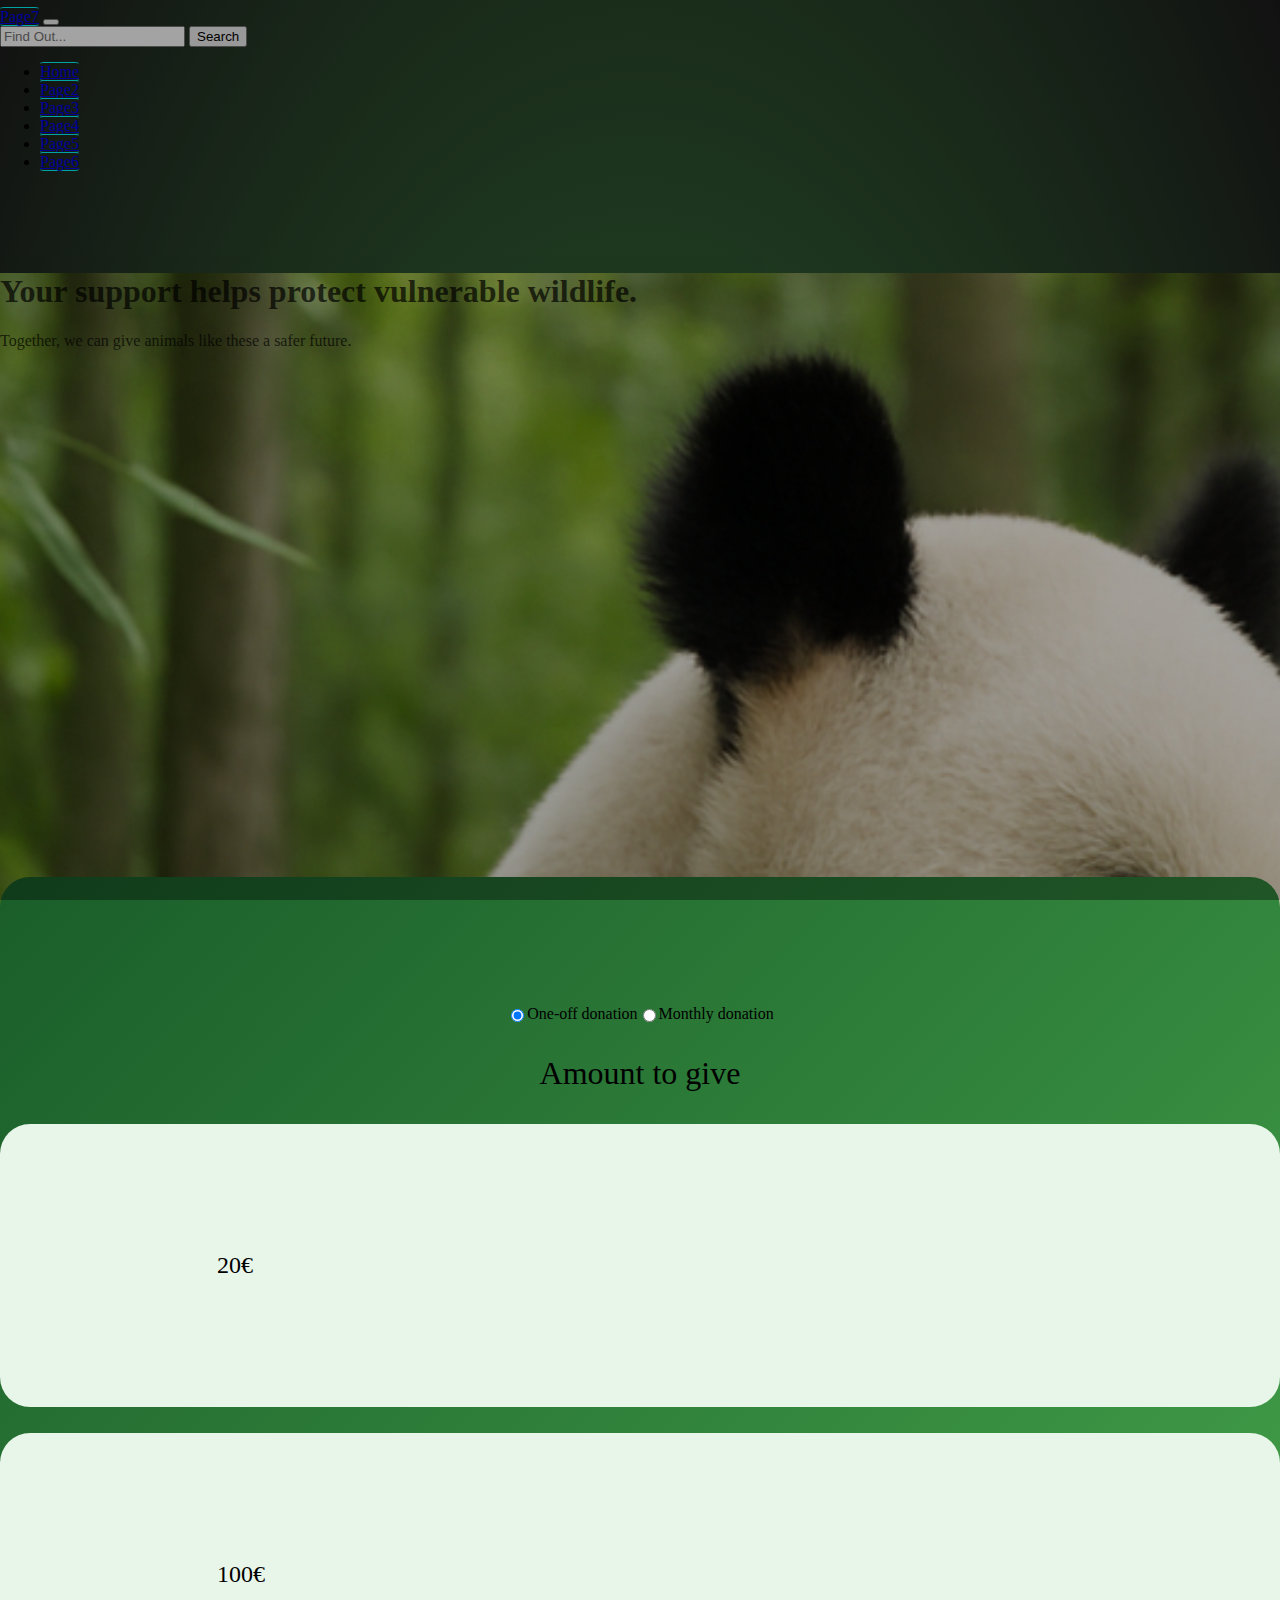
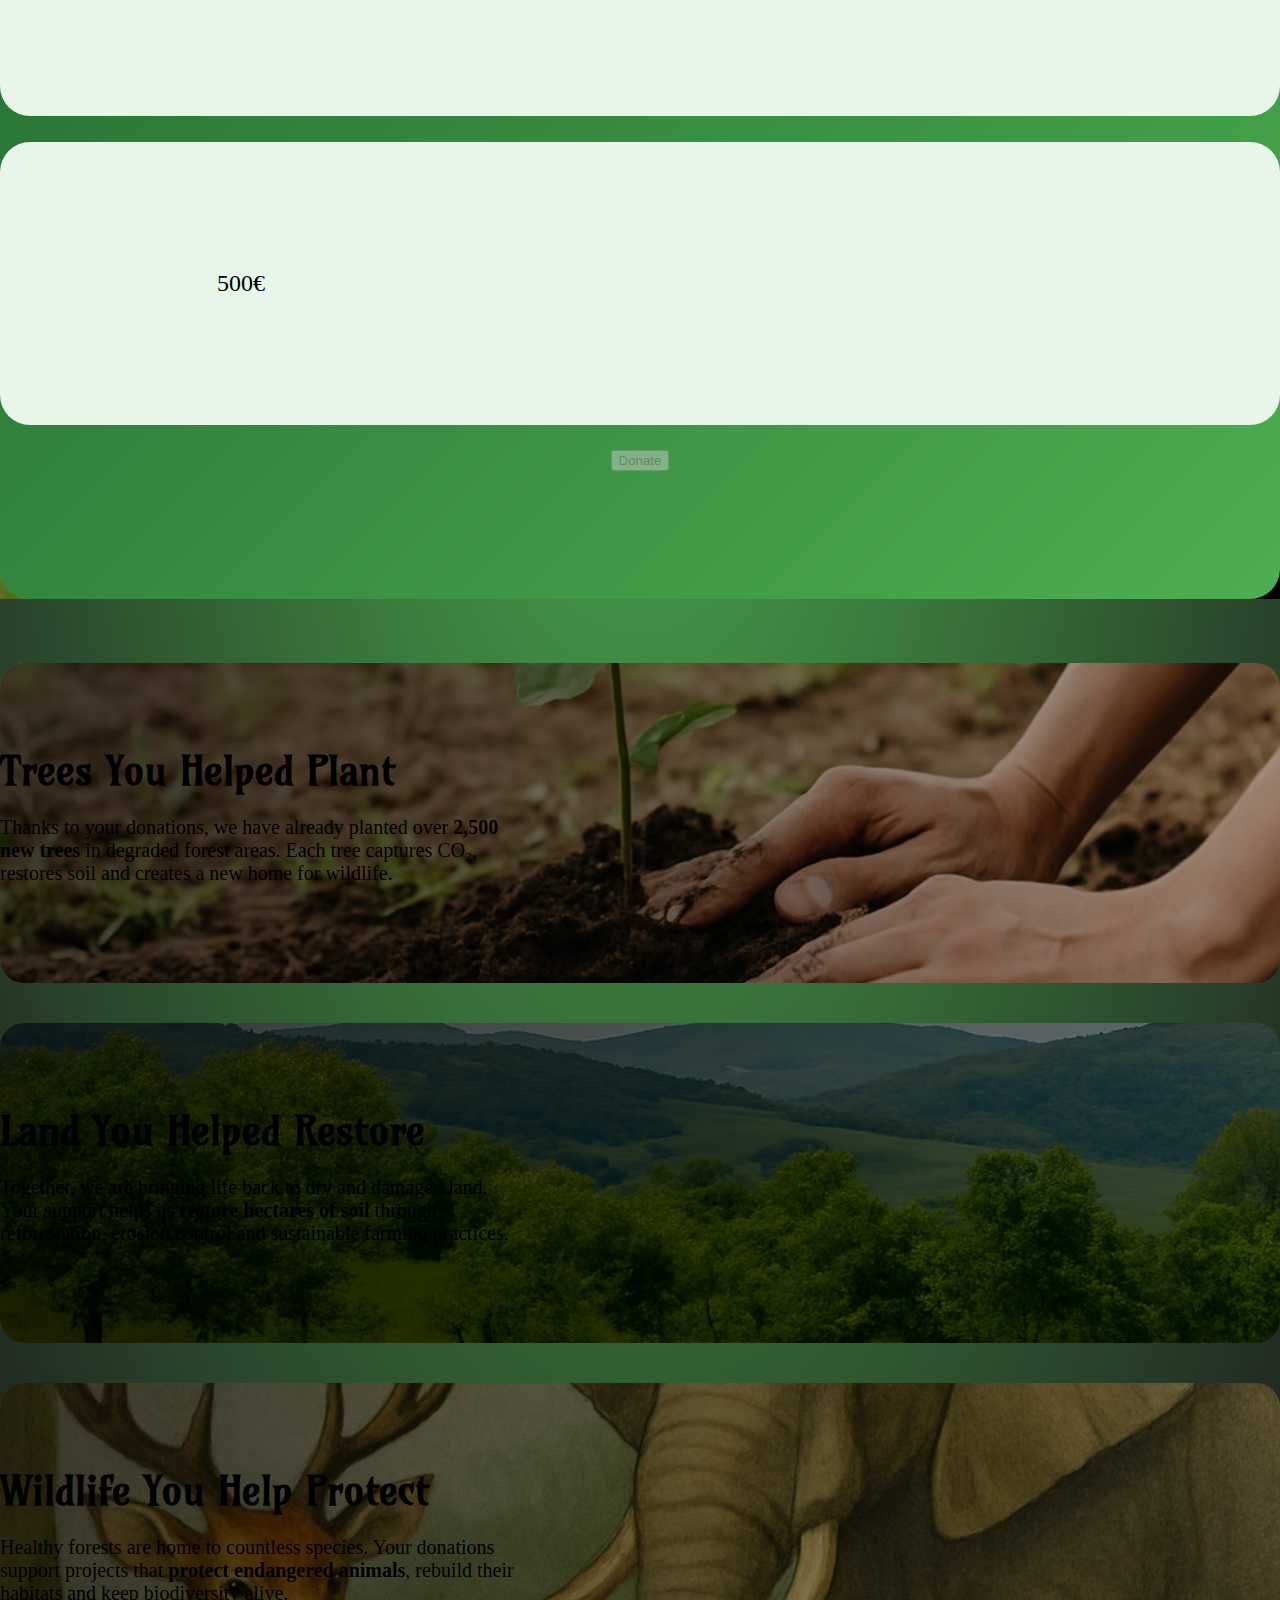
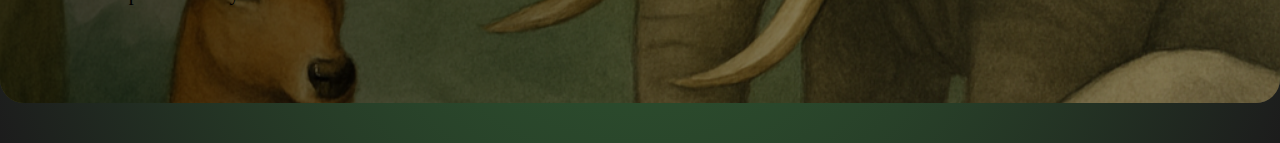
<file: page7.html>
<!DOCTYPE html>
	<html lang="en">
		<head>
			
			<!-- Meta Data -->
			<meta charset="UTF-8">
			<meta name="author" content="Alpsan Karademir">
			<meta name="viewport" content="width=device-width, initial-scale=1.0">
			<meta name="description" content="Support reforestation, wildlife protection, and ecosystem restoration through your donations. Every contribution helps restore forests and protect life on land under SDG 15.">
			<meta name="keywords" content="donate SDG 15, forest restoration donation, wildlife protection, reforestation support, restore land, environmental donation, habitat conservation, biodiversity support">
			
			<!-- Javascript -->
			<script rel="text/javascript" defer src="./javascript/script.js?v=1"></script>
			
			<!-- Title -->
			<title>Donate to Restore Forests & Protect Wildlife | SDG 15 Support</title>
			
			<!-- Bootstrap CSS -->
			<link href="https://cdn.jsdelivr.net/npm/bootstrap@5.3.8/dist/css/bootstrap.min.css" rel="stylesheet" integrity="sha384-sRIl4kxILFvY47J16cr9ZwB07vP4J8+LH7qKQnuqkuIAvNWLzeN8tE5YBujZqJLB" crossorigin="anonymous">
			
			<!-- GoogleFonts -->
			<link rel="preconnect" href="https://fonts.googleapis.com">
			<link rel="preconnect" href="https://fonts.gstatic.com" crossorigin>
			<link href="https://fonts.googleapis.com/css2?family=Amarante&family=Julius+Sans+One&family=Playfair+Display:ital,wght@0,400..900;1,400..900&display=swap" rel="stylesheet">
			
			<!-- Your own CSS -->
			<link rel="stylesheet" href="./css/style.css?v=1">
			
		</head>
		
		<body class="pg7_body">
			<!-- navbar -->
			<nav class="navbar navbar-expand-lg navbar-dark bg-dark">
						<div class="container-fluid">
							<a class="navbar-brand" href="page7.html">Page7</a>
							<button class="navbar-toggler" type="button" data-bs-toggle="collapse" data-bs-target="#navbarNav" aria-controls="navbarNav" aria-expanded="false" aria-label="Toggle navigation">
								<span class="navbar-toggler-icon"></span>
							</button>
							<div class="collapse navbar-collapse" id="navbarNav">			
								<form class="d-flex mx-auto my-2 my-lg-0" role="group">
									<input class="form-control me-2" type="text" placeholder="Find Out...">
									<button class="btn btn-outline-info" type="submit">Search</button> 
								</form>	
								<ul class="navbar-nav ms-auto">
									<li class="nav-item">
										<a class="nav-link" href="index.html">Home</a>
									</li>
									<li class="nav-item">
										<a class="nav-link" href="page2.html">Page2</a>
									</li>
									<li class="nav-item">
										<a class="nav-link" href="page3.html">Page3</a>
									</li>
									<li class="nav-item">
										<a class="nav-link" href="page4.html">Page4</a>
									</li>
									<li class="nav-item">
										<a class="nav-link" href="page5.html">Page5</a>
									</li>
									<li class="nav-item">
										<a class="nav-link" href="page6.html">Page6</a>
									</li>
								</ul>
							</div>
						</div>
			</nav>
			<div class="container-fluid">
				<div class="row pg7_row1">
					<div class="col-md-8">
						<div class="container p-1 pg7Ban">
							<section class="hero-banner position-relative text-white" id="donatePage">
								<div class="overlay"></div>
								<div class="container h-100 d-flex flex-column justify-content-center">
									<h1 class="display-4 fw-bold">Your support helps protect vulnerable wildlife.</h1>
									<p class="lead">Together, we can give animals like these a safer future.</p>
								</div>
							</section>
						</div>
					</div>
					<div class="col-md-4 pg7_col3">
						<div class="donate_box container donateDiv">
							<div class="btn-group donateButtons" role="group" aria-label="Basic radio toggle button group">
								<input type="radio" class="btn-check" name="btnradio" id="btnradio1" autocomplete="off" checked>
								<label class="btn btn-success pg7_labels" for="btnradio1" onclick="oneOff()">One-off donation</label>
								<input type="radio" class="btn-check" name="btnradio" id="btnradio2" autocomplete="off">
								<label class="btn btn-success pg7_labels" for="btnradio2" onclick="montSub()">Monthly donation</label>
							</div>
							<p class="donateText">Amount to give</p>
							<div class="oneOffCheck donateC" id="oneOffCheck">
								<div class="form-check checkB" id="labelId1" onclick="donateLabel1()">
									<input class="form-check-input pg7_form" type="radio" name="radioDefault" id="radioDefault1">
									<label class="form-check-label pg7_formLabel" for="radioDefault1">20€</label>
								</div>
								<div class="form-check checkB" id="labelId2" onclick="donateLabel2()">
									<input class="form-check-input pg7_form" type="radio" name="radioDefault" id="radioDefault2">
									<label class="form-check-label pg7_formLabel" for="radioDefault2">100€</label>
								</div>
								<div class="form-check checkB" id="labelId3" onclick="donateLabel3()">
									<input class="form-check-input pg7_form" type="radio" name="radioDefault" id="radioDefault3">
									<label class="form-check-label pg7_formLabel" for="radioDefault3">500€</label>
								</div>
							</div>
							<div class="monSubCheck donateC" id="monSubCheck">
								<div class="form-check checkB" id="labelId4" onclick="donateLabel4()">
									<input class="form-check-input pg7_form" type="radio" name="radioDefault" id="radioDefault4">
									<label class="form-check-label pg7_formLabel" for="radioDefault4">10€  Min 6 months</label>
								</div>
								<div class="form-check checkB" id="labelId5" onclick="donateLabel5()">
									<input class="form-check-input pg7_form" type="radio" name="radioDefault" id="radioDefault5" >
									<label class="form-check-label pg7_formLabel" for="radioDefault5">50€  Min 6 months</label>
								</div>
								<div class="form-check checkB" id="labelId6" onclick="donateLabel6()">
									<input class="form-check-input pg7_form" type="radio" name="radioDefault" id="radioDefault6" >
									<label class="form-check-label pg7_formLabel" for="radioDefault6">250€  Min 6 months</label>
								</div>
							</div>
							<button type="submit" class="btn btn-success donateButtons1 donateButtons" id="donateSendBut" onclick="donateLink()" disabled>Donate</button>
						</div>
					</div>
				</div>
				<div class="row pg7_row3">
					<div class="row pg7_impact">
						<div class="col-12">
							<div class="impact-card impact-trees text-white">
								<div class="impact-overlay"></div>
								<div class="impact-content">
									<h2 class="impact-title p-3">Trees You Helped Plant</h2>
									<p class="impact-text p-3">
										Thanks to your donations, we have already planted over
										<strong>2,500 new trees</strong> in degraded forest areas.  
										Each tree captures CO₂, restores soil and creates a new home for wildlife.
									</p>
								</div>
							</div>
						</div>
							<div class="col-12">
								<div class="impact-card impact-land text-white">
									<div class="impact-overlay"></div>
									<div class="impact-content">
										<h2 class="impact-title p-3">Land You Helped Restore</h2>
										<p class="impact-text p-3">
											Together, we are bringing life back to dry and damaged land.  
											Your support helps us <strong>restore hectares of soil</strong> through
											reforestation, erosion control and sustainable farming practices.
										</p>
									</div>
								</div>
							</div>
						<div class="col-12">
							<div class="impact-card impact-wildlife text-white">
								<div class="impact-overlay"></div>
								<div class="impact-content">
									<h2 class="impact-title p-3">Wildlife You Help Protect</h2>
									<p class="impact-text p-3">
										Healthy forests are home to countless species.  
										Your donations support projects that <strong>protect endangered animals</strong>,
										rebuild their habitats and keep biodiversity alive.
									</p>
								</div>
							</div>
						</div>
					</div>
				</div>
			</div>
			<script>
				let pg7LabelsCheck = document.getElementById("labelId1");
				pg7LabelsCheck.addEventListener('click', function(){
					document.getElementById("donateSendBut").disabled = false;
				});
				let pg7LabelsCheck1 = document.getElementById("labelId2");
				pg7LabelsCheck1.addEventListener('click', function(){
					document.getElementById("donateSendBut").disabled = false;
				});
				let pg7LabelsCheck2 = document.getElementById("labelId3");
				pg7LabelsCheck2.addEventListener('click', function(){
					document.getElementById("donateSendBut").disabled = false;
				});
				let pg7LabelsCheck3 = document.getElementById("labelId4");
				pg7LabelsCheck3.addEventListener('click', function(){
					document.getElementById("donateSendBut").disabled = false;
				});
				let pg7LabelsCheck4 = document.getElementById("labelId5");
				pg7LabelsCheck4.addEventListener('click', function(){
					document.getElementById("donateSendBut").disabled = false;
				});
				let pg7LabelsCheck5 = document.getElementById("labelId6");
				pg7LabelsCheck5.addEventListener('click', function(){
					document.getElementById("donateSendBut").disabled = false;
				});
				function donateLink(){
					window.location.href = "444"
				};
				function oneOff(){
					document.getElementById("oneOffCheck").style.display = "inline";
					document.getElementById("monSubCheck").style.display = "none";
					document.getElementById("donateSendBut").disabled = true;
				};
				function montSub(){
					document.getElementById("oneOffCheck").style.display = "none ";
					document.getElementById("monSubCheck").style.display = "block ";
					document.getElementById("donateSendBut").disabled = true;
				};
				function donateLabel1(){
					document.getElementById("labelId1").style.backgroundColor = "#66BB6A";
					document.getElementById("labelId2").style.backgroundColor = "#E8F5E9";
					document.getElementById("labelId3").style.backgroundColor = "#E8F5E9";
					document.getElementById("labelId4").style.backgroundColor = "#E8F5E9";
					document.getElementById("labelId5").style.backgroundColor = "#E8F5E9";
					document.getElementById("labelId6").style.backgroundColor = "#E8F5E9";
				};
				function donateLabel2(){
					document.getElementById("labelId1").style.backgroundColor = "#E8F5E9";
					document.getElementById("labelId2").style.backgroundColor = "#66BB6A";
					document.getElementById("labelId3").style.backgroundColor = "#E8F5E9";
					document.getElementById("labelId4").style.backgroundColor = "#E8F5E9";
					document.getElementById("labelId5").style.backgroundColor = "#E8F5E9";
					document.getElementById("labelId6").style.backgroundColor = "#E8F5E9";
				};
				function donateLabel3(){
					document.getElementById("labelId1").style.backgroundColor = "#E8F5E9";
					document.getElementById("labelId2").style.backgroundColor = "#E8F5E9";
					document.getElementById("labelId3").style.backgroundColor = "#66BB6A";
					document.getElementById("labelId4").style.backgroundColor = "#E8F5E9";
					document.getElementById("labelId5").style.backgroundColor = "#E8F5E9";
					document.getElementById("labelId6").style.backgroundColor = "#E8F5E9";
				};
				function donateLabel4(){
					document.getElementById("labelId4").style.backgroundColor = "#66BB6A";
					document.getElementById("labelId5").style.backgroundColor = "#E8F5E9";
					document.getElementById("labelId6").style.backgroundColor = "#E8F5E9";
					document.getElementById("labelId1").style.backgroundColor = "#E8F5E9";
					document.getElementById("labelId2").style.backgroundColor = "#E8F5E9";
					document.getElementById("labelId3").style.backgroundColor = "#E8F5E9";
				};
				function donateLabel5(){
					document.getElementById("labelId4").style.backgroundColor = "#E8F5E9";
					document.getElementById("labelId5").style.backgroundColor = "#66BB6A";
					document.getElementById("labelId6").style.backgroundColor = "#E8F5E9";
					document.getElementById("labelId1").style.backgroundColor = "#E8F5E9";
					document.getElementById("labelId2").style.backgroundColor = "#E8F5E9";
					document.getElementById("labelId3").style.backgroundColor = "#E8F5E9";
				};
				function donateLabel6(){
					document.getElementById("labelId4").style.backgroundColor = "#E8F5E9";
					document.getElementById("labelId5").style.backgroundColor = "#E8F5E9";
					document.getElementById("labelId6").style.backgroundColor = "#66BB6A";
					document.getElementById("labelId1").style.backgroundColor = "#E8F5E9";
					document.getElementById("labelId2").style.backgroundColor = "#E8F5E9";
					document.getElementById("labelId3").style.backgroundColor = "#E8F5E9";
				};
			</script>
			<script src="https://cdn.jsdelivr.net/npm/bootstrap@5.3.8/dist/js/bootstrap.bundle.min.js" integrity="sha384-FKyoEForCGlyvwx9Hj09JcYn3nv7wiPVlz7YYwJrWVcXK/BmnVDxM+D2scQbITxI" crossorigin="anonymous"></script>
		</body>
	</html>
</file>
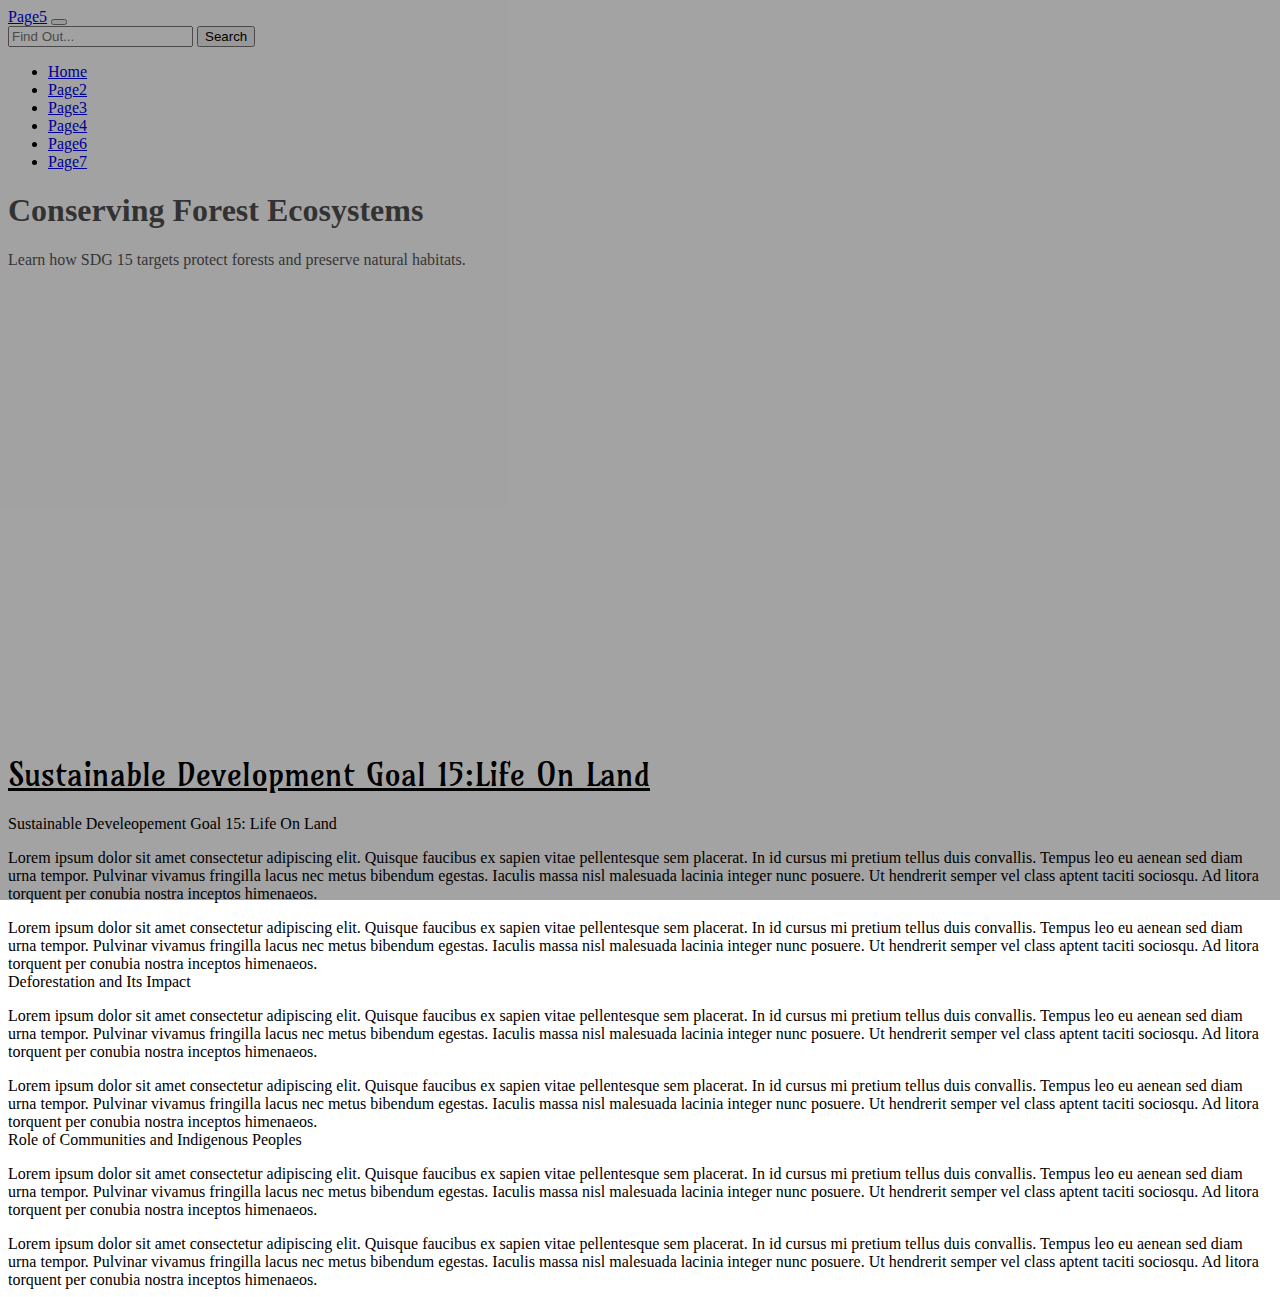
<file: Indexs/page5.html>
<!DOCTYPE html>
	<html lang="en">
		<head>
		
			<!-- Meta Data -->
			<meta charset="UTF-8">
			<meta name="author" content="Demilade Banwo">
			<meta name="viewport" content="width=device-width, initial-scale=1.0">
			<meta name="description" content="description">
			<meta name="keywords" content="tags">
			
			<!-- Title -->
			<title>Page 5</title>
			
			<!-- Bootstrap CSS -->
			<link href="https://cdn.jsdelivr.net/npm/bootstrap@5.3.8/dist/css/bootstrap.min.css" rel="stylesheet" integrity="sha384-sRIl4kxILFvY47J16cr9ZwB07vP4J8+LH7qKQnuqkuIAvNWLzeN8tE5YBujZqJLB" crossorigin="anonymous">
			
			<!-- GoogleFonts -->
			<link rel="preconnect" href="https://fonts.googleapis.com">
			<link rel="preconnect" href="https://fonts.gstatic.com" crossorigin>
			<link href="https://fonts.googleapis.com/css2?family=Amarante&family=Julius+Sans+One&family=Playfair+Display:ital,wght@0,400..900;1,400..900&display=swap" rel="stylesheet">
			
			<!-- Your own CSS -->
			<link rel="stylesheet" href="../style.css">
			
		</head>

		<body class="co_body">
			<nav class="navbar navbar-expand-lg navbar-dark bg-dark">
						<div class="container-fluid">
							<a class="navbar-brand" href="#">Page5</a>
							<button class="navbar-toggler" type="button" data-bs-toggle="collapse" data-bs-target="#navbarNav" aria-controls="navbarNav" aria-expanded="false" aria-label="Toggle navigation">
								<span class="navbar-toggler-icon"></span>
							</button>
							<div class="collapse navbar-collapse" id="navbarNav">			
								<form class="d-flex mx-auto my-2 my-lg-0" role="group">
									<input class="form-control me-2" type="text" placeholder="Find Out...">
									<button class="btn btn-outline-info" type="submit">Search</button> 
								</form>	
								<ul class="navbar-nav ms-auto">
									<li class="nav-item">
										<a class="nav-link" href="homePage.html">Home</a>
									</li>
									<li class="nav-item">
										<a class="nav-link" href="page2.html">Page2</a>
									</li>
									<li class="nav-item">
										<a class="nav-link" href="page3.html">Page3</a>
									</li>
									<li class="nav-item">
										<a class="nav-link" href="page4.html">Page4</a>
									</li>
									<li class="nav-item">
										<a class="nav-link" href="page6.html">Page6</a>
									</li>
									<li class="nav-item">
										<a class="nav-link" href="page7.html">Page7</a>
									</li>
								</ul>
							</div>
						</div>
			</nav>
			<div class="container p-1">
						<section class="hero-banner position-relative text-white">
						  <div class="overlay"></div>

						  <div class="container h-100 d-flex flex-column justify-content-center">
							<h1 class="display-4 fw-bold">Conserving Forest Ecosystems</h1>
							<p class="lead">Learn how SDG 15 targets protect forests and preserve natural habitats.</p>
						  </div>
						</section>
						<div class="row gx-4">
							<div class="col col-md">
							  <h1 class="amarante-regular">Sustainable Development Goal 15:Life On Land</h1>
							</div>
						</div>
					</div>
			<div class="container mt-4">
			  <div class="co_row1 bg-light p-3 mb-3 text-center border rounded">
			   Sustainable Develeopement Goal 15: Life On Land
			  <p>Lorem ipsum dolor sit amet consectetur adipiscing elit. Quisque faucibus ex sapien vitae pellentesque sem placerat. In id cursus mi pretium tellus duis convallis. Tempus leo eu aenean sed diam urna tempor. Pulvinar vivamus fringilla lacus nec metus bibendum egestas. Iaculis massa nisl malesuada lacinia integer nunc posuere. Ut hendrerit semper vel class aptent taciti sociosqu. Ad litora torquent per conubia nostra inceptos himenaeos.

			  </p> Lorem ipsum dolor sit amet consectetur adipiscing elit. Quisque faucibus ex sapien vitae pellentesque sem placerat. In id cursus mi pretium tellus duis convallis. Tempus leo eu aenean sed diam urna tempor. Pulvinar vivamus fringilla lacus nec metus bibendum egestas. Iaculis massa nisl malesuada lacinia integer nunc posuere. Ut hendrerit semper vel class aptent taciti sociosqu. Ad litora torquent per conubia nostra inceptos himenaeos.
			  </div>

			  <div class="co_row2 bg-secondary text-white p-3 mb-3 text-center rounded">
			  Deforestation and Its Impact
			  <p>Lorem ipsum dolor sit amet consectetur adipiscing elit. Quisque faucibus ex sapien vitae pellentesque sem placerat. In id cursus mi pretium tellus duis convallis. Tempus leo eu aenean sed diam urna tempor. Pulvinar vivamus fringilla lacus nec metus bibendum egestas. Iaculis massa nisl malesuada lacinia integer nunc posuere. Ut hendrerit semper vel class aptent taciti sociosqu. Ad litora torquent per conubia nostra inceptos himenaeos.

			  </p>Lorem ipsum dolor sit amet consectetur adipiscing elit. Quisque faucibus ex sapien vitae pellentesque sem placerat. In id cursus mi pretium tellus duis convallis. Tempus leo eu aenean sed diam urna tempor. Pulvinar vivamus fringilla lacus nec metus bibendum egestas. Iaculis massa nisl malesuada lacinia integer nunc posuere. Ut hendrerit semper vel class aptent taciti sociosqu. Ad litora torquent per conubia nostra inceptos himenaeos.
			  </div>

			  <div class="co_row3 bg-info text-white p-3 text-center rounded">
			   Role of Communities and Indigenous Peoples
			   <p>Lorem ipsum dolor sit amet consectetur adipiscing elit. Quisque faucibus ex sapien vitae pellentesque sem placerat. In id cursus mi pretium tellus duis convallis. Tempus leo eu aenean sed diam urna tempor. Pulvinar vivamus fringilla lacus nec metus bibendum egestas. Iaculis massa nisl malesuada lacinia integer nunc posuere. Ut hendrerit semper vel class aptent taciti sociosqu. Ad litora torquent per conubia nostra inceptos himenaeos.

				</p>Lorem ipsum dolor sit amet consectetur adipiscing elit. Quisque faucibus ex sapien vitae pellentesque sem placerat. In id cursus mi pretium tellus duis convallis. Tempus leo eu aenean sed diam urna tempor. Pulvinar vivamus fringilla lacus nec metus bibendum egestas. Iaculis massa nisl malesuada lacinia integer nunc posuere. Ut hendrerit semper vel class aptent taciti sociosqu. Ad litora torquent per conubia nostra inceptos himenaeos.
			   
			  </div>
			</div>
			<script>
						function homebutton(){
							window.location.href = 'homePage.html';
						}
						function pages(selectElement){
							let hmPages = selectElement.value;
							if(hmPages) {
								window.location.href = hmPages;
							}
						}
						function hm_selecter(selectElement){
							let hmLang = selectElement.value;
							if(hmLang) {
								window.location.href = hmLang;
							}
						}
					</script>
		</body>
	</html>
</file>
<file: css/style.css>
/* Alpsan Karademir */


	

.dropdown{
	display:none;
	/* position:sticky; */
	/* top:0px; */
	/* position:relative; */
	/* top:0px; */
	/* left:0px; */
}
.bg-brown {
	background-color:#5C4033;
}
.img-thumbnail{
	float:left;
}

/* Homepage */
.homeh1{
	float:left;
	padding-right:10px;
}
.homeImageRow{
	position: relative;
	background-image:url("../Images/hmBack.png");
	height:500px;
	background-repeat:no-repeat;
	background-size:cover; 
	background-position: center top;
	height: 70vh;
	
}

.hmPage_Body{
	background: linear-gradient(
        to right,
        #004d40 0%,
        #b08f4c 50%,
        #1c1c1c 100%
    );
}

/* .hm_ophi{ */
	/* size:100px; */
}


/* Phones */

@media only screen and (max-width: 600px){
.hm_row1{
	position:relative;
	display:inline;
}
.hm_row3{
	display:none;
}
.hm_parag{
	width:100%;
	margin-left:2%;
	margin-right:2%;
	margin-top:10%;
}
.hm_search{
	position:absolute;
	right:0px;
}
.hm_pageselect{
	position:absolute;
	top:35px;
	left:3px;
}
.hm_nav{
	display:none;
}
.dropdown{
	display:block;
}

  
}
/* laptops */
@media only screen and (min-width: 600px) and (max-width: 1025px)  {
.hm_row1{
	display:inline;
	}
.hm_row3{
	margin-top:90%;
	background-color:black;
	padding-top:5%;
	padding-bottom:5%;
	padding-left:2%;
	padding-right:2%;
	}
.hm_parag{
	width:100%;
	margin-left:2%;
	margin-right:2%;
	margin-top:10%;
	}	
.dropdown{
	display:none;
}




}
	/* page2 */
	
.de_body{

  background: linear-gradient(
    180deg,
    #1f3a24 0%, 
    #2f4f2f 40%,  
    #3c6343 70%, 
    #dbe7d2 100%  
  );
  background-attachment: ;
  background-repeat: no-repeat;
}

}
.navPg2{
	position:absolute;
	left:0px;
	right:0px;
	top:0px;
}
.bannerPg2{
	margin-top:8%;
}
.help-card {
  border:none;
  overflow:hidden;
  border-radius:20px;
  cursor:pointer;
}

.help-card .card-img{
  height: 260px;
  object-fit: cover;
  transition: transform 0.4s ease;
}


.help-card:hover .card-img{
  transform: scale(1.05);
}


.help-card .card-img-overlay{
  background:linear-gradient(to top, rgba(0, 0, 0, 1), rgba(0, 0, 0, 0.1));
  opacity:0;
  transition:opacity 0.3s ease;
  padding:25px;
}


.help-card:hover .card-img-overlay{
  opacity:1;
}

.why-section{
  max-width:1100px;
  margin-left:auto;
  margin-right:auto;
}

.why-card{
  background:rgba(0, 0, 0, 0.35);
  border-radius:20px;
  padding-left:25px;
  padding-top:25px;
  box-shadow: 0 10px 25px rgba(0, 0, 0, 0.35);
}

.why-icon{
  font-size:40px;
  margin-bottom:10px;
}

.why-title{
  font-weight:700;
  margin-bottom:10px;
}

.why-text{
  font-size:20px;
}

.why-intro{
  max-width: 700px;
  margin-right:auto;
  margin-top:0;
  margin-left:auto;
  font-size:20px;
}
	


/* Page7 */

.donateText{
	font-size:200%;
	text-align:center;
}
.donateButtons{
	display: flex;
	justify-content: center;
}
.donateButtons1{
	margin-right:auto;
	margin-left:auto;
}
.monSubCheck{
	display:none;
}
.pg7_labels{
	color:black;
}
.pg7Ban{
	margin-top:8%;
}
.checkB{
	overflow: hidden;
	border-radius:30px;
	background-color:#E8F5E9;
	margin-bottom:2%;
	margin-top:2%;
	padding-bottom:10%;
	padding-top:10%;
	padding-left:15%;
}
.donateDiv{
	overflow: hidden;
	border-radius:30px;
	padding-top:10%;
	padding-bottom:10%;
	background:linear-gradient(135deg, #1A5D2A, #4CAF50);;
}
.pg7_col3{
	margin-top:5%;
	margin-bottom:5%;
	margin-left:auto;
	margin-right:auto;
}
.pg7_row1{
	/* margin-top:5%; */
	
	background-repeat:no-repeat;
	background-size: cover;
	background-image:url("../Images/panda.png");
}
.pg7_body{
	/* width:80%; */
	margin-left:auto;
	margin-right:auto;
	background: Radial-gradient(
        #4CAF50 0%,
        #1c1c1c 100%
    );
}
.pg7_row1nav{
	/* width:50%; */
	margin-left:0%;
	/* margin-top:1%; */
	margin-right:auto;
	/* background-color:#4C763B; */
	border:;
	/* border-radius:75px; */
	background-color:#778873;
}
.pg7_nav{
	padding-left:10%;	
	padding-right:auto;
}
.pg7_form{
	opacity:0;
}
.pg7_formLabel{
	font-size:150%;
}
.pg7_impact {
  margin-top: 2.5rem;
  margin-bottom: 2.5rem;
}
.impact-card {
  position: relative;
  min-height: 320px;
  border-radius: 24px;
  overflow: hidden;
  margin-bottom: 40px;
  background-position: center;
  background-size: cover;
}

.impact-trees{
  background-image: url("../Images/impact_trees.png");
}

.impact-land{
  background-image: url("../Images/impact_land.png");
}

.impact-wildlife{
  background-image: url("../Images/impact_wildlife.png");
}
.impact-overlay{
  position:absolute;
  inset:0;
  background: linear-gradient(
    to right,
    rgba(0, 0, 0, 0.65),
    rgba(0, 0, 0, 0.25)
  );
}
.impact-content{
  position:relative;
  z-index:1;
  max-width:520px;
  padding-top:50px;
  padding-right:50px;
}
.impact-title{
  font-family: "Amarante", serif;
  font-size: 40px;
  margin-bottom: 15px;
}
.impact-text{
  font-size: 20px;
}
.impact-text .impact-title{

}





/* Darius Joaquim Alvares */

#quiz_btn{
	position:relative;
	margin-right:10%;
	float:right;
}
.highlight {
  background-color:lightgreen;
  transition: all 2.5s ease-in-out;
}
/*  div.overlay{
	width:20%;
	height:20%;
	position:relative;
	animation:leaves 5s infinite;
}
@keyframes leaves{
	0%   {top: 0px; left: 0px; background: red;}
  25%  {top: 0px; left: 100px; background: blue;}
  50%  {top: 100px; left: 100px; background: yellow;}
  75%  {top: 100px; left: 0px; background: green;}
  100% {top: 0px; left: 0px; background: red;}
}  */
.navbar a {
  /* background-color: blue; */
  /* color: white; */
  /* padding: 10px 15px; */
  border-radius:10%;
  border-top:solid 1px cyan;
  border-bottom:solid 1px cyan;
  transition: 0.3s ease; 
  
}

.navbar a.hovered {
  background-color: cyan;
  color: black;
  border-radius:4.99%;
}
.hero-banner {
    height: 60vh; /* adjust to 50–80vh if needed */
    /* background: url('images/forest.jpg') center/cover no-repeat; */
	opacity: 0.8;
	
	transition: all 2.5s ease;
	
  }

.hero-banner .overlay {
    position: absolute;
    inset: 0;
    background: rgba(0, 0, 0, 0.45); /* dark overlay so text is visible */
  }

.hero-banner .container {
    position: relative;
    z-index: 2;
  }
/* Forest page transition */

.hero-banner.forestActive1 {
  opacity: 1;
  background-color:#90EE90;
  transition: all 2.5s ease;
}
.hero-banner.forestActive2 {
  opacity: 0.8;
  background-color:#00FF00;
  transition: all 2.5s ease;
}

/* Poaching page transition */
.hero-banner.poachingActive1 {
  opacity: 1;
  /* background-image:radial-gradient(circle,red 14.1% ,orange 28.2%,yellow 42.3%,green 56.4%,blue 70.5%,indigo 84.6%,violet 98.7%); */
  background-color:#C4A484;
  transition: all 2.5s ease;
}
.hero-banner.poachingActive2 {
  opacity: 0.8;
  /* background-image:radial-gradient(circle,red 15.1%,orange 29.2%,yellow 43.3%,green 57.4%,blue 71.5%,indigo 85.6%,violet 99.7%); */
   background-color:#964B00;
  transition: all 2.5s ease;
}

/* Alien page transition */
.hero-banner.alienActive1 {
  opacity: 1;
  background-color:#06402B;
  transition: all 2.5s ease;
}
.hero-banner.alienActive2 {
  opacity: 0.8;
  background-color:#748500;
  transition: all 2.5s ease;
}
/* Community page transition */
.hero-banner.communityActive1 {
  opacity: 1;
  background-color:#AE8625;
  transition: all 2.5s ease;
}
.hero-banner.communityActive2 {
  opacity: 0.8;
  background-color:#EDC967;
  transition: all 2.5s ease;
}
/* Summary page transition */
.hero-banner.summaryActive1 {
  opacity: 1;
  background-color:red;
  transition: all 2.5s ease;
}
.hero-banner.summaryActive2 {
  opacity: 0.8;
  background-color:blue;
  transition: all 2.5s ease;
}
/* Donate page transition */
/* .hero-banner.donateActive1 {
  opacity: 1;
  background-color:red;
  transition: all 2.5s ease;
}
.hero-banner.donateActive2 {
  opacity: 0.8;
  background-color:blue;
  transition: all 2.5s ease;
}
.question{
	display:none;
} */
/* Page 3 */
#body_3{
	background-image:linear-gradient(to right,#98cb00,#fffadc,#b5f500,#a4de00,#fffadc,#98cb00);
}



/* Page 4 */
#body_4{
	background-image:linear-gradient(to right,#0c1163,#640d5e,#ec2063,#f88d61);
}











/* Demilade Banwo */
#pg_6{
	font-family: Arial, sans-serif;
	background-color: #e8f5e9;
	margin: 0;
	padding: 0;
}
.h2_pg_6{
	color: #1b5e20;
}
.el_row1 {
	background-color: #bbdefb;
	padding: 20px;
	text-align: center;
}
.el_row2 {
	background-color: #e3f2fd;
	padding: 20px;
}
.el_row3 {
	background-color: #c8e6c9;
	padding: 20px;
	text-align: center;
}
.img_pg_6{
	margin: 10px;
	border: 3px solid #1e88e5;
	border-radius: 8px;
}

/* Google Fonts */

.playfair{
  font-family: "Playfair Display", serif;
  font-optical-sizing: auto;
  font-weight: 700;
  font-style: normal;
}
.amarante-regular{
  font-family: "Amarante", serif;
  font-weight: 400;
  font-style: normal;
  text-decoration-line: underline;
}
.julius-sans-one-regular{
  font-family: "Julius Sans One", sans-serif;
  font-weight: 1000;
  font-style: normal;
}
</file>
<file: style.css>
/* Alpsan Karademir */
	
/* old homePage */
.hm_body{
	width:80%;
	margin-left:auto;
	margin-right:auto;
	background-color:#B0CE88;
}
.hm_row1{
	width:50%;
	margin-left:auto;
	margin-top:1%;
	margin-right:auto;
	/* background-color:#4C763B; */
	border:;
	border-radius:75px;
	position:sticky;
	top:1%;
}
.hm_search{
	text-align:left;
	border-radius:25px;
	padding-left:2%;
	width:60%;
	padding:1% 2% 1% 2%;
	border:none;
	background-color:#;
}
#hm_homepage:hover{
	background-color:#F1F3E0;
}
.hm_buttons:hover{
	background-color:#F1F3E0;
}
.hm_pages{
	background-color:none;
	border:none;
	border-radius:25px;
	appearance: none;
	padding:1% 2% 1% 2%;
	background-color:#;	
}
.hm_pages:hover{
	background-color:red;
	background-color:#F1F3E0;
}
.homeImageRow{
	position: relative;
	background-image:url(./Images/hmBack.png);
	height:500px;
	background-repeat:no-repeat;
	background-size:cover; 
	background-position: center top;
	height: 70vh;
	
}
/* .buttonBackground{ */
    /* background: linear-gradient( */
        /* to right, */
        /* #004d40 0%, */
        /* #b08f4c 50%, */
        /* #1c1c1c 100% */
    /* ); */
/* } */
#hm_selecter{
	margin-left:auto;
	margin-right:3%;
	float:right;
	padding:1% 2% 1% 2%;
	border-radius:25px;
	appearance: none;
	border:none;
	background-color:#;
}
#hm_homepage{
	margin-left:2%;
	border-radius:25px;
	padding:1% 2% 1% 2%;
	border:none;
	background-color:#;
}
.hm_op{
	border:none;
}
.hm_buttons{
	margin-bottom:3%;
	margin-top:3%;
	text-align:left;
	appearance: none;
	border:none;
	background-color:#;
	padding:1% 2% 1% 2%;
	border-radius:25px;
}
#hm_pic1{
	left:0%;
	
}
#hm_pic2{
	right:0%;
}
.hm_pics{
	position:fixed;
	top:0%;
	width:10%;
	height:100%;
	z-index:-1;
}
.hm_row2{
	width:70%;
	margin-left:auto;
	margin-right:auto;
}
.hm_parag{
	width:40%;
	margin-left:2%;
	margin-right:2%;
	margin-top:10%;
}
.langOption{
	display:none;
}
.hm_header{
	text-align:center;
}
#hm_para1{
	margin-left:auto;
	margin-right:auto;
}
#hm_para2{
	float:left;
}
#hm_para3{
	float:right;
}
.hm_backtop{
	position:sticky;
	bottom:5px;
}
.backtopp{
	color:white;
	margin:auto;
}
.hm_backtopbut{
	background-color:black;
	border:solid white;
}
.hm_row3{
	margin-top:40%;
	background-color:black;
	padding-top:5%;
	padding-bottom:5%;
	padding-left:2%;
	padding-right:2%;
}
.hm_contact{
	color:white;
	opacity:1;
}
.dropdown{
	display:none;
	/* position:sticky; */
	/* top:0px; */
	/* position:relative; */
	/* top:0px; */
	/* left:0px; */
}
.bg-brown {
	background-color:#5C4033;
}
.img-thumbnail{
	float:left;
}

/* Homepage */
.homeh1{
	float:left;
	padding-right:10px;
}

.hmPage_Body{
	background: linear-gradient(
        to right,
        #004d40 0%,
        #b08f4c 50%,
        #1c1c1c 100%
    );
}

/* .hm_ophi{ */
	/* size:100px; */
}


/* Phones */

@media only screen and (max-width: 600px){
.hm_row1{
	position:relative;
	display:inline;
}
.hm_row3{
	display:none;
}
.hm_parag{
	width:100%;
	margin-left:2%;
	margin-right:2%;
	margin-top:10%;
}
.hm_search{
	position:absolute;
	right:0px;
}
.hm_pageselect{
	position:absolute;
	top:35px;
	left:3px;
}
.hm_nav{
	display:none;
}
.dropdown{
	display:block;
}

  
}
/* laptops */
@media only screen and (min-width: 600px) and (max-width: 1025px)  {
.hm_row1{
	display:inline;
	}
.hm_row3{
	margin-top:90%;
	background-color:black;
	padding-top:5%;
	padding-bottom:5%;
	padding-left:2%;
	padding-right:2%;
	}
.hm_parag{
	width:100%;
	margin-left:2%;
	margin-right:2%;
	margin-top:10%;
	}	
.dropdown{
	display:none;
}




}
	/* page2 */
	
.de_body{
	width:80%;
	margin-left:auto;
	margin-right:auto;
	background-color:#C6D870;
}
.navPg2{
	position:absolute;
	left:0px;
	right:0px;
	top:0px;
}
.bannerPg2{
	margin-top:8%;
}
.de_p{
	float:right;
	width:60%;
	display:none;
	transition:width 0.5s;
}
.de_p1{
	padding-top:;
}
.de_r2r1{
	overflow: hidden;
	border-radius:30px;
}
.de_r2r2{
	overflow: hidden;
	border-radius:30px;
}
.de_r2r3{
	display:;
	margin-top:;
	overflow: hidden;
	border-radius:30px;
}
.de_img{
	width:20%;
	text-align:left;
	padding:0px;
	margin-left:;
	transition:width 1s;
	border-radius:30px;
}
.de_img:hover{
	width:30%;
	margin-left:0px;
}
.de_img1{
	margin-top:;
}
.de_img2{
	padding:;
}
.de_img3{
	
}
.de_row1{
	margin-left:auto;
	margin-right:auto;
	text-align:center;
	margin-bottom:20%;
}
.de_r2r1:hover{
	
}
.de_r2r1 {
	height:auto;
}
.de_r2r2 {
	
}
.de_row2, .de_row3{
	
}
.pg2_navbar{
	padding-bottom:25%;
	padding-top:2%;
}


/* Page7 */

.donateText{
	font-size:200%;
	text-align:center;
}
.donateButtons{
	display: flex;
	justify-content: center;
}
.donateButtons1{
	margin-right:auto;
	margin-left:auto;
}
.monSubCheck{
	display:none;
}
.donateDiv{
	background-color:#8CA9FF;
}
.pg7_labels{
	color:black;
}
.pg7Ban{
	margin-top:8%;
}
.checkB{
	overflow: hidden;
	border-radius:30px;
	background-color:#AAC4F5;
	margin-bottom:2%;
	margin-top:2%;
	padding-bottom:10%;
	padding-top:10%;
	padding-left:15%;
}
.donateDiv{
	overflow: hidden;
	border-radius:30px;
	padding-top:10%;
	padding-bottom:10%;
}
.pg7_col3{
	margin-top:5%;
	margin-bottom:5%;
	margin-left:auto;
	margin-right:auto;
}
.pg7_row1{
	/* margin-top:5%; */
	background-image:url('./images/panda.png');
	background-repeat:no-repeat;
	background-size: cover;
}
.pg7_body{
	/* width:80%; */
	margin-left:auto;
	margin-right:auto;
	background-color:#FE6244;
}
.pg7_row1nav{
	/* width:50%; */
	margin-left:0%;
	/* margin-top:1%; */
	margin-right:auto;
	/* background-color:#4C763B; */
	border:;
	/* border-radius:75px; */
	background-color:#778873;
}
.pg7_nav{
	padding-left:10%;	
	padding-right:auto;
}
.pg7_row3{
	background-color:#D2DCB6;
	margin:auto;
}
.pg7_form{
	opacity:0;
}
.pg7_formLabel{
	font-size:150%;
}







/* Darius Joaquim Alvares */
.hero-banner {
    height: 60vh; /* adjust to 50–80vh if needed */
    /* background: url('images/forest.jpg') center/cover no-repeat; */
	opacity: 0.8;
	
	transition: all 2.5s ease;
	
  }

.hero-banner .overlay {
    position: absolute;
    inset: 0;
    background: rgba(0, 0, 0, 0.45); /* dark overlay so text is visible */
  }

.hero-banner .container {
    position: relative;
    z-index: 2;
  }
/* Forest page transition */
.hero-banner.forestActive1 {
  opacity: 1;
  background-color:red;
  transition: all 2.5s ease;
}
.hero-banner.forestActive2 {
  opacity: 0.8;
  background-color:blue;
  transition: all 2.5s ease;
}

/* Poaching page transition */
.hero-banner.poachingActive1 {
  opacity: 1;
  /* background-image:radial-gradient(circle,red 14.1% ,orange 28.2%,yellow 42.3%,green 56.4%,blue 70.5%,indigo 84.6%,violet 98.7%); */
  background-color:red;
  transition: all 2.5s ease;
}
.hero-banner.poachingActive2 {
  opacity: 0.8;
  /* background-image:radial-gradient(circle,red 15.1%,orange 29.2%,yellow 43.3%,green 57.4%,blue 71.5%,indigo 85.6%,violet 99.7%); */
   background-color:blue;
  transition: all 2.5s ease;
}

/* Alien page transition */
.hero-banner.alienActive1 {
  opacity: 1;
  background-color:red;
  transition: all 2.5s ease;
}
.hero-banner.alienActive2 {
  opacity: 0.8;
  background-color:blue;
  transition: all 2.5s ease;
}
/* Community page transition */
.hero-banner.communityActive1 {
  opacity: 1;
  background-color:red;
  transition: all 2.5s ease;
}
.hero-banner.communityActive2 {
  opacity: 0.8;
  background-color:blue;
  transition: all 2.5s ease;
}
/* Summary page transition */
.hero-banner.summaryActive1 {
  opacity: 1;
  background-color:red;
  transition: all 2.5s ease;
}
.hero-banner.summaryActive2 {
  opacity: 0.8;
  background-color:blue;
  transition: all 2.5s ease;
}
/* Donate page transition */
/* .hero-banner.donateActive1 { */
  /* opacity: 1; */
  /* background-color:red; */
  /* transition: all 2.5s ease; */
/* } */
/* .hero-banner.donateActive2 { */
  /* opacity: 0.8; */
  /* background-color:blue; */
  /* transition: all 2.5s ease; */
/* } */
/* Page 3 */


.sec_1{
	background-image:linear-gradient(to bottom,#b77366 ,#ffe1af);
	background-color:rgba(0,0,0,1);
	
	border-top:solid 5px green;
	border-bottom:solid 5px green;
}
.sec_2{
	background-image:linear-gradient(to bottom,#ffe1af,#e2b49a);
	
	border-top:solid 5px green;
	border-bottom:solid 5px green;
}
.sec_3{
	background-image:linear-gradient(to bottom,#e2b49a ,#9c7963);
	
	border-top:solid 5px green;
	border-bottom:solid 5px green;
}

/* Page 4 */


.sec_4{
	background-image:linear-gradient(to bottom,#e5fadb ,#a0d8b3,#a2a379);
	
	border-top:solid 5px green;
	border-bottom:solid 5px green;
}
.sec_5{
	background-image:linear-gradient(to bottom,#a0d8b3,#a2a379,#83754e);
	
	border-top:solid 5px green;
	border-bottom:solid 5px green;
}









/* Demilade Banwo */






/* Google Fonts */

.playfair{
  font-family: "Playfair Display", serif;
  font-optical-sizing: auto;
  font-weight: 700;
  font-style: normal;
}
.amarante-regular{
  font-family: "Amarante", serif;
  font-weight: 400;
  font-style: normal;
  text-decoration-line: underline;
}
.julius-sans-one-regular{
  font-family: "Julius Sans One", sans-serif;
  font-weight: 1000;
  font-style: normal;
}
</file>
